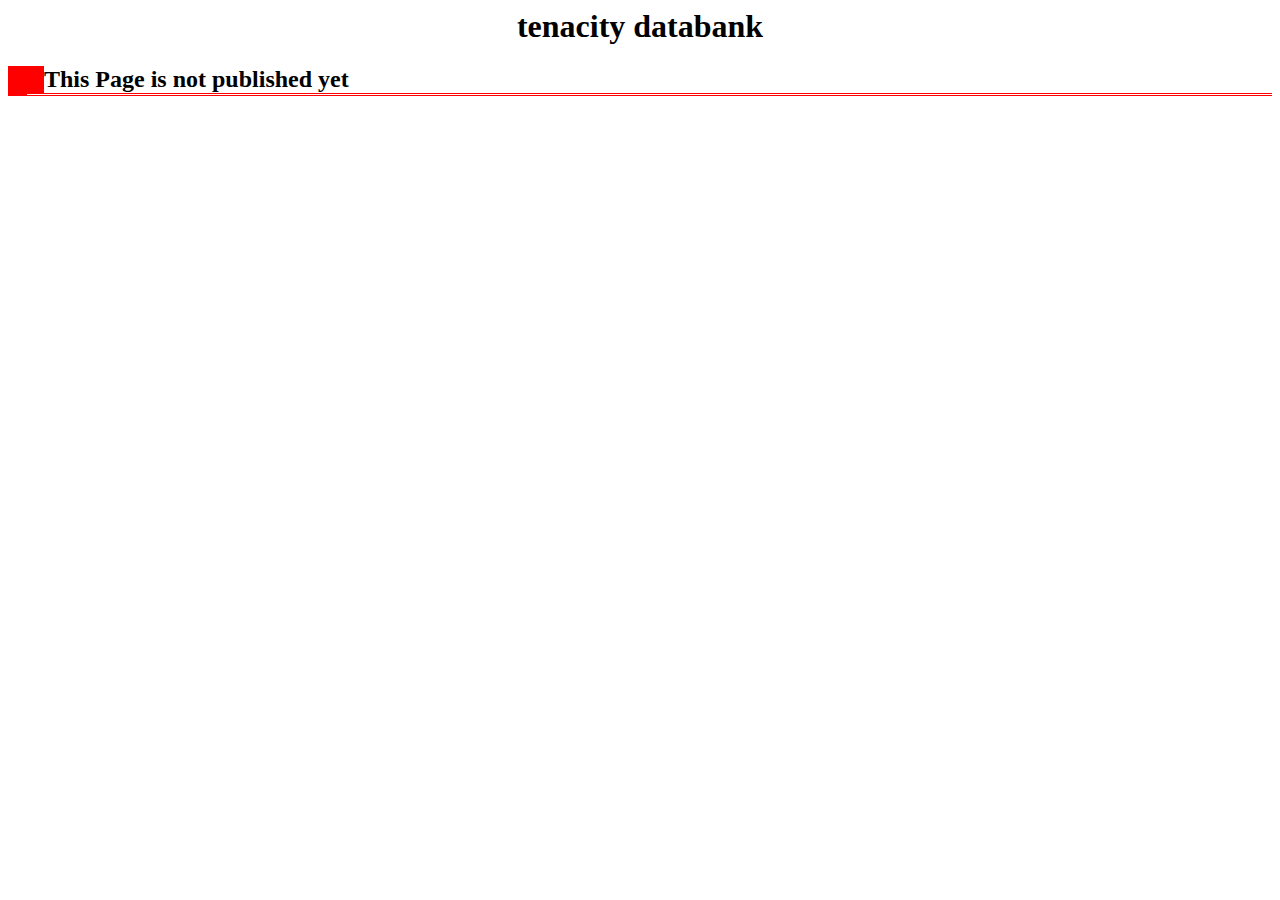
<file: index.html>
<HTML>
<head>
<title>This Page is not published yet</title>
<style>
	h1{
		font-size:2em;
	}
	h2{
		font-size:1.5em;
	}
	.class2head{
		border-left:1.5em solid red;
		border-bottom:3px double red;
	}
</style>
</head>
<body>
	<h1 align="center">tenacity databank</h1>
	<h2 class="class2head">This Page is not published yet</h2>
</body>
</HTML>
</file>
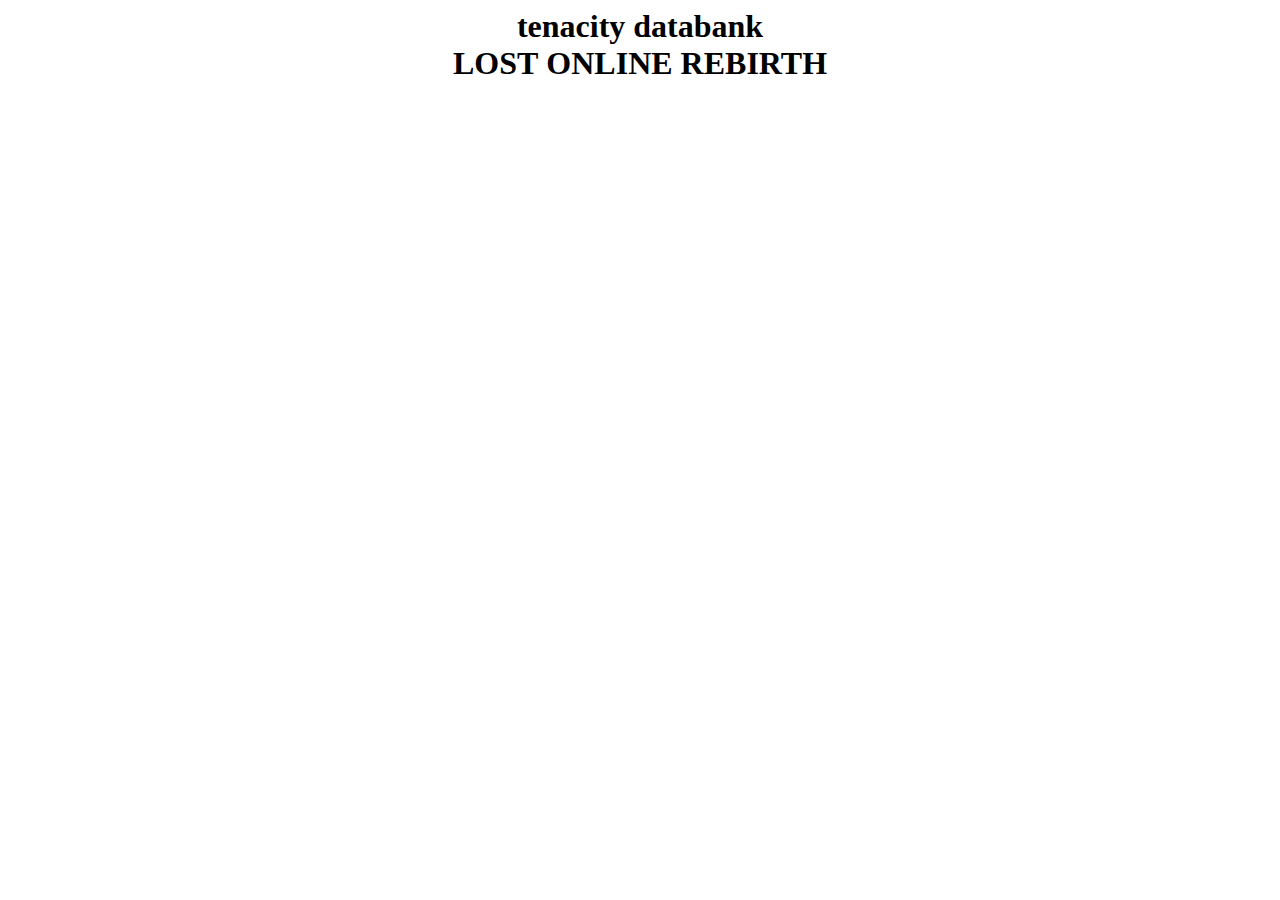
<file: lostonline/index.html>
<HTML>
<head>
<title>LOSTONLINE　tenacitydatabankトップ</title>
<meta http-equiv="Content-Type" content="text/html; charset=utf-8">
</head>
<body>
<H1 align=center>tenacity&nbsp;databank<br>LOST&nbsp;ONLINE&nbsp;REBIRTH</H1>
</body>
</HTML>
</file>
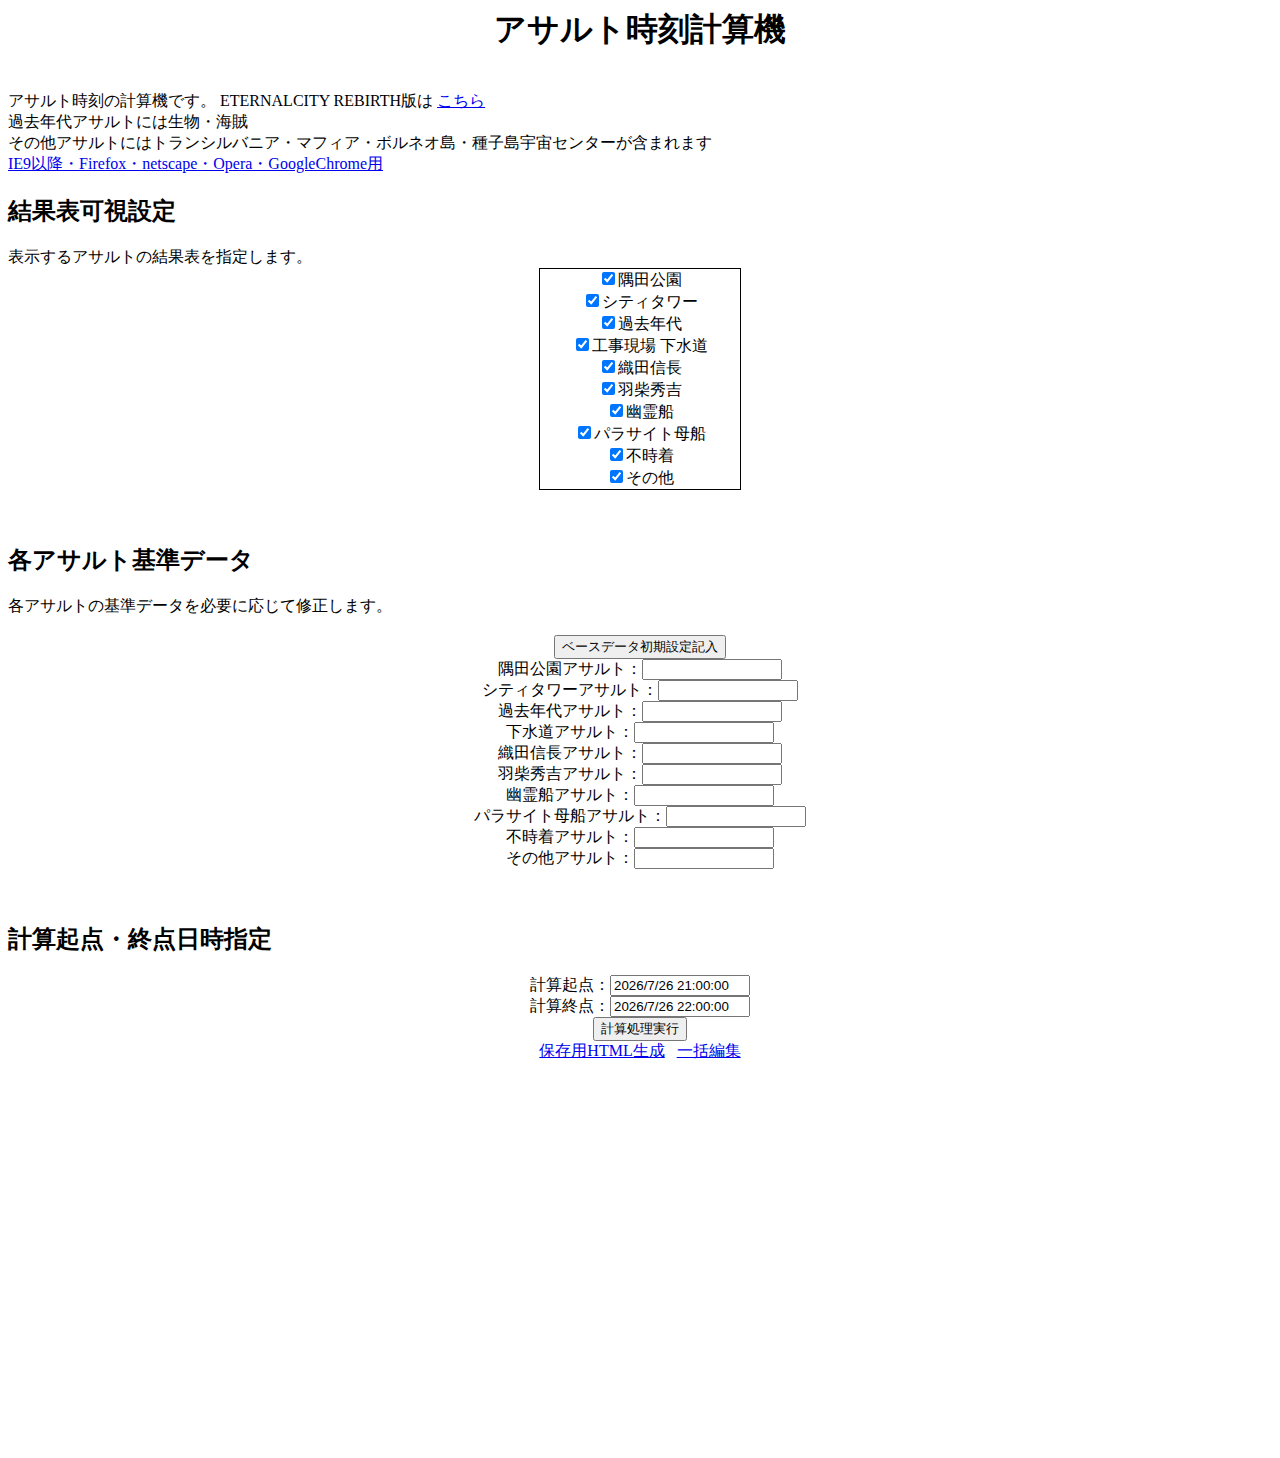
<file: lostonline/calc/assaulttime/index.html>
<HTML>
<head>

<meta http-equiv="content-type" content="text/html; charset=utf-8" />
<title>アサルト時刻計算機-TenacityDatabank</title>
<script type="text/javascript" src="include.js">
</script>
<script type="text/javascript" src="simplestddisplay.js">
</script>
<script type="text/javascript" src="stdcalc.js">
</script>
<script type="text/javascript" src="HTMLoutput.js">
</script>
<script type="text/javascript" src="dataScriptInput.js">
</script>

<link rel="stylesheet" type="text/css" href="HTMLdiv.css" />
<link rel="stylesheet" type="text/css" href="SInputDiv.css" />

<script type="text/javascript">
function displaysetdefaultcheckfunc() {
	document.displayset.sumidadisplayset.defaultChecked = 'false';
	document.displayset.citydisplayset.defaultChecked = 'false';
	document.displayset.pastasadisplayset.defaultChecked = 'false';
	document.displayset.sewerdisplayset.defaultChecked = 'false';
	document.displayset.nobunagadisplayset.defaultChecked = 'false';
	document.displayset.hideyosidisplayset.defaultChecked = 'false';
	document.displayset.ghostdisplayset.defaultChecked = 'false';
	document.displayset.mshipdisplayset.defaultChecked = 'false';
	document.displayset.emergedisplayset.defaultChecked = 'false';
	document.displayset.otherasadisplayset.defaultChecked = 'false';
}
</script>

</head>

<body>

<script type="text/javascript">
<!--
	include("timedata.html");
-->
</script>
<H1 align=center>アサルト時刻計算機</H1>
<br>
アサルト時刻の計算機です。
ETERNALCITY REBIRTH版は
	<a href="https://tenacitydatabank.github.io/eternalcity_tdbk/calc/assaulttime/">こちら</a><br>
過去年代アサルトには生物・海賊<br>
その他アサルトにはトランシルバニア・マフィア・ボルネオ島・種子島宇宙センターが含まれます<br>
<right><a href="indexforEZ.html">IE9以降・Firefox・netscape・Opera・GoogleChrome用</a></right>
<br>
<div id="HTMLdiv"><P align="right" id="HTMLclose" style="margin:0;" onClick="saveHTMLclose();">×</P><textarea id="HTMLdata"></textarea></div>
<div id="Sinputdiv"><P align="right" id="Sinputclose" style="margin:0;" onClick="SinputDisplay();">×</P><form id="sInput" name="sInput" align="center">
<textarea id="brdata" style="display:none;"></textarea><br />
<textarea id="baseScript" style="height:200px; width:400px;"></textarea><br />
<input type="button" value="実行" onclick="scriptInput();" />
<span id="sinputReadmeSwitch" onclick="SinputReadmeDisplay();">書き方</span>
</form></div>

<div id="sinputReadme" style="display:none; position:absolute; border:3px black double; padding:3px; background-color:white;">
<H2 style="margin-top:0px;">データ一括入力記法<a href="#" accesskey=x onclick="document.getElementById('sinputReadme').style.display='none'; return false;" style="position:absolute; top:0; right:0; border:solid 1px black; margin:1px; text-decoration:none;">×</a></H2>

<P>アサルト名を除くすべてを半角数字及び半角記号で記述します。<br />
アサルト名と日以外は省略可能(省略時の解釈は後述)</P>

<P>基本記法：<br />
&lt;name>(半角スペース)YYYY/&lt;Month>/&lt;Date>(半角スペース)&lt;Hours>:&lt;Minutes>:&lt;Seconds></P>

<P>&lt;name>:アサルト名(後述)(必須)<br />
YYYY:西暦年(必ず４桁)<br />
&lt;Month>:月(１～２桁)<br />
&lt;Date>:日(１～２桁)(必須)<br />
&lt;Hours>:時(１～２桁)<br />
&lt;Minutes>:分(１～２桁)<br />
&lt;Seconds>:秒(１～２桁)</P>

<P>省略例：<br />
・「シティ 13 5」(2014/12/14に入力)→シティタワーアサルト：2014/12/13 0:5:0<br />
(日付部は日、時刻部は分と解釈します)<br />
・「下水 10」(2014/12/14に入力)→下水道アサルト：2014/12/10 00:00:00<br />
(必須事項のみの記述。)<br />
・「トラアサ3ch 30」(2015/1/7に入力)→その他アサルト：2014/12/30 00:00:00<br />
(年初め及び月初めの月末日付の扱い：1日～7日の間、25日～31日付が対象)<br />
・「隅田 13 2:1」(2014/12/14に入力)→隅田公園アサルト：2014/12/13 0:2:1<br />
(時刻部のxx:xxの記述は分：秒と解釈します)<br />
・「生もの3ch 2014/12/11 01:04:08」→過去年代アサルト：2014/12/11 01:04:08<br />
(基本記法)</P>

<P style="margin-bottom:0px;">アサルト名記法：<br />
【隅田公園アサルト】→「隅田」「墨田」「隅田公園」「墨田公園」「隅田1ch」<br />
【シティタワーアサルト】→「シティ」「シティー」「シティータワー」「シティ1ch」<br />
【過去年代アサルト】→「生物」「生ものへいき」「なまもの」「海賊」「過去」<br />
【下水道アサルト】→「工事現場下水道」「下水」「工事」<br />
【織田信長アサルト】→「織田」「信長」「信アサ」<br />
【羽柴秀吉アサルト】→「羽柴」「秀吉」「秀アサ」<br />
【幽霊船アサルト】→「幽霊」「幽霊船」「幽霊1ch」<br />
【パラサイト母船アサルト】→「母船」「パラサイト母船」<br />
【不時着アサルト】→「不時着」<br />
【その他のアサルト】→「他」「その他」「トラ」「マフ」「ボル」「種」</P><font color="#FF0000" onclick="document.getElementById('sinputReadme').style.display='none';" style="position:absolute; bottom:0; right:0; cursor:pointer; margin-bottom:1px;"><B><U>閉じる(X)</U></B></font></div>

<H2>結果表可視設定</H2>
表示するアサルトの結果表を指定します。
<center><form name="displayset" id="displayset" style="border:solid 1px #000000; width:200px;">
<input type="checkbox" name="sumidadisplayset" onclick="resultdisplay('sumida',this);">隅田公園<br>
<input type="checkbox" name="citydisplayset" onclick="resultdisplay('city',this);">シティタワー<br>
<input type="checkbox" name="pastasadisplayset" onclick="resultdisplay('pastasa',this);">過去年代<br>
<input type="checkbox" name="sewerdisplayset" onclick="resultdisplay('sewer',this);">工事現場&nbsp;下水道<br>
<input type="checkbox" name="nobunagadisplayset" onclick="resultdisplay('nobunaga',this);">織田信長<br>
<input type="checkbox" name="hideyosidisplayset" onclick="resultdisplay('hideyosi',this);">羽柴秀吉<br>
<input type="checkbox" name="ghostdisplayset" onclick="resultdisplay('ghost',this);">幽霊船<br>
<input type="checkbox" name="mshipdisplayset" onclick="resultdisplay('mship',this);">パラサイト母船<br>
<input type="checkbox" name="emergedisplayset" onclick="resultdisplay('emerge',this);">不時着<br>
<input type="checkbox" name="otherasadisplayset" onclick="resultdisplay('other',this);">その他</form></center>
<br>
<script type="text/javascript">

	displaysetdefaultcheckfunc();


</script>
<H2>各アサルト基準データ</H2>
各アサルトの基準データを必要に応じて修正します。<br>
<br>
<script type="text/javascript">
function setBasetimeData() {
document.basedataset.sumidasetbasetime.value = document.include1.sumidabaseinclude.value;
document.basedataset.citysetbasetime.value = document.include1.citybaseinclude.value;
document.basedataset.pastasasetbasetime.value = document.include1.pastasabaseinclude.value;
document.basedataset.sewersetbasetime.value = document.include1.sewerbaseinclude.value;
document.basedataset.nobunagasetbasetime.value = document.include1.nobunagabaseinclude.value;
document.basedataset.hideyosisetbasetime.value = document.include1.hideyosibaseinclude.value;
document.basedataset.ghostsetbasetime.value = document.include1.ghostbaseinclude.value;
document.basedataset.mshipsetbasetime.value = document.include1.mshipbaseinclude.value;
document.basedataset.emergesetbasetime.value = document.include1.emergebaseinclude.value;
document.basedataset.otherasasetbasetime.value = document.include1.otherasabaseinclude.value;
}
</script>
<center><form name="basedataset" id="basedataset">
<input type="submit" value="ベースデータ初期設定記入" onclick="setBasetimeData(); return false;"><br>
隅田公園アサルト：<input type="text" length="19" style="width:140px;" name="sumidasetbasetime" id="sumidasetbasetime"><br>
シティタワーアサルト：<input type="text" length="19" style="width:140px;" name="citysetbasetime" id="citysetbasetime"><br>
過去年代アサルト：<input type="text" length="19" style="width:140px;" name="pastasasetbasetime" id="pastasasetbasetime"><br>
下水道アサルト：<input type="text" length="19" style="width:140px;" name="sewersetbasetime" id="sewersetbasetime"><br>
織田信長アサルト：<input type="text" length="19" style="width:140px;" name="nobunagasetbasetime" id="nobunagasetbasetime"><br>
羽柴秀吉アサルト：<input type="text" length="19" style="width:140px;" name="hideyosisetbasetime" id="hideyosisetbasetime"><br>
幽霊船アサルト：<input type="text" length="19" style="width:140px;" name="ghostsetbasetime" id="ghostsetbasetime"><br>
パラサイト母船アサルト：<input type="text" length="19" style="width:140px;" name="mshipsetbasetime" id="mshipsetbasetime"><br>
不時着アサルト：<input type="text" length="19" style="width:140px;" name="emergesetbasetime" id="emergesetbasetime"><br>
その他アサルト：<input type="text" length="19" style="width:140px;" name="otherasasetbasetime" id="otherasasetbasetime"></form></center>
<br>
<H2>計算起点・終点日時指定</H2>
<center><form name="tagset" id="tagset">
計算起点：<input type="text" length="19" style="width:140px;" name="settagstarttime" id="settagstarttime"><br>
計算終点：<input type="text" length="19" style="width:140px;" name="settagendtime" id="settagendtime"><br>
<input type="submit" value="計算処理実行" onclick="assaulttime(); return false;"><br />
<a href="javascript:void(0);" onClick="HTMLout(); return false;">保存用HTML生成</a>
&nbsp;&nbsp;<a href="javascript:void(0);" onclick="SinputDisplay();">一括編集</a></form></center>
<script type="text/javascript">
function formtagset() {
var dtToday = new Date();
var todayMonth = dtToday.getMonth() + 1;
var tagstartval = dtToday.getFullYear() + "/" + todayMonth + "/" + dtToday.getDate() + " " + dtToday.getHours() + ":00:00";
var hourfortagend = dtToday.getHours() + 1;
var datefortagend = dtToday.getDate();
if (hourfortagend == '24'){hourfortagend = '0'; datefortagend = dtToday.getDate() + 1;}
var tagendval = dtToday.getFullYear() + "/" + todayMonth + "/" + datefortagend + " " + hourfortagend + ":00:00";
document.tagset.settagstarttime.value = tagstartval;
document.tagset.settagendtime.value = tagendval;
}
formtagset();
</script>
<Div id="sumidamainDiv" width="100%">
　
</Div>
<br>
<Div id="citymainDiv" width="100%">
　
</Div>
<br>
<Div id="pastasamainDiv" width="100%">
　
</Div>
<br>
<Div id="sewermainDiv" width="100%">
　
</Div>
<br>
<Div id="nobunagamainDiv" width="100%">
　
</Div>
<br>
<Div id="hideyosimainDiv" width="100%">
　
</Div>
<br>
<Div id="ghostmainDiv" width="100%">
　
</Div>
<br>
<Div id="mshipmainDiv" width="100%">
　
</Div>
<br>
<Div id="emergemainDiv" width="100%">
　
</Div>
<br>
<Div id="othermainDiv" width="100%">
　
</Div>
<script type="text/javascript">
function assaulttime() {
if(document.displayset.sumidadisplayset.checked){
 sumidaassaulttime();
}
if(document.displayset.citydisplayset.checked){
 cityassaulttime();
}
if(document.displayset.pastasadisplayset.checked){
 pastasaassaulttime();
}
if(document.displayset.sewerdisplayset.checked){
 sewerassaulttime();
}
if(document.displayset.nobunagadisplayset.checked){
 nobunagaassaulttime();
}
if(document.displayset.hideyosidisplayset.checked){
 hideyosiassaulttime();
}
if(document.displayset.ghostdisplayset.checked){
 ghostassaulttime();
}
if(document.displayset.mshipdisplayset.checked){
	assaulttimeStart((document.basedataset.mshipsetbasetime),4200000,"mship")
}
if(document.displayset.emergedisplayset.checked){
	assaulttimeStart((document.basedataset.emergesetbasetime),5400000,"emerge")
}
if(document.displayset.otherasadisplayset.checked){
 otherasaassaulttime();
}
}

function sumidaassaulttime(){
var sumidabasetime = Date.parse(document.basedataset.sumidasetbasetime.value);
var sumidaplustime = Date.parse("1970/01/01 09:35:00");
var sumidatagstarttime = Date.parse(document.tagset.settagstarttime.value);
var sumidatagendtime = Date.parse(document.tagset.settagendtime.value);
sumidabasetimeTorF = sumidaassaultbasetimeTrueorFalse(sumidabasetime);
if(sumidabasetimeTorF != "true") {
alert('基準データが無効です。')
return false;
}
sumidacommandTorF = sumidaassaulttrueorfalse(sumidatagstarttime,sumidatagendtime);
if(sumidacommandTorF == "true") {
      sumidaassaulttimemain(sumidabasetime,sumidaplustime,sumidatagstarttime,sumidatagendtime);
}
else {
      alert('算出範囲が無効です。算出範囲は日付が１日違い以内でなければなりません。');
}
}

function sumidaassaultbasetimeTrueorFalse(sumidabasetime) {
var sumidabasetimeA = parseFloat(sumidabasetime);
var dt = new Date();
dt.setTime(sumidabasetimeA);
var dayOfWeek = dt.getDay();

if(dayOfWeek == 4){
  var nowdate = new Date();
  var nowdateDate = nowdate.getDate();
  var sumidabasedate = dt.getDate();
  dateDifA = parseFloat(nowdateDate) - parseFloat(sumidabasedate)
  if(dateDifA <= 7) {
      resultA = "true";
   }
  else {
      resultA = "false";
   }
}

else{
 if(dayOfWeek == 5){
   var nowdate = new Date();
   var nowdateDate = nowdate.getDate();
   var sumidabasedate = dt.getDate();
   dateDifA = parseFloat(nowdateDate) - parseFloat(sumidabasedate)
   if(dateDifA <= 6) {
       resultA = "true";
    }
   else {
       resultA = "false";
    }
 }
 else {
  if(dayOfWeek == 6){
    var nowdate = new Date();
    var nowdateDate = nowdate.getDate();
    var sumidabasedate = dt.getDate();
    dateDifA = parseFloat(nowdateDate) - parseFloat(sumidabasedate)
    if(dateDifA <= 5) {
        resultA = "true";
     }
    else {
        resultA = "false";
     }
  }
  else {
   if(dayOfWeek == 0){
     var nowdate = new Date();
     var nowdateDate = nowdate.getDate();
     var sumidabasedate = dt.getDate();
     dateDifA = parseFloat(nowdateDate) - parseFloat(sumidabasedate)
     if(dateDifA <= 4) {
         resultA = "true";
      }
     else {
         resultA = "false";
      }
   }
   else {
    if(dayOfWeek == 1){
      var nowdate = new Date();
      var nowdateDate = nowdate.getDate();
      var sumidabasedate = dt.getDate();
      dateDifA = parseFloat(nowdateDate) - parseFloat(sumidabasedate)
      if(dateDifA <= 3) {
          resultA = "true";
       }
      else {
          resultA = "false";
       }
    }
    else {
     if(dayOfWeek == 2){
       var nowdate = new Date();
       var nowdateDate = nowdate.getDate();
       var sumidabasedate = dt.getDate();
       dateDifA = parseFloat(nowdateDate) - parseFloat(sumidabasedate)
       if(dateDifA <= 2) {
           resultA = "true";
        }
       else {
           resultA = "false";
        }
     }
     else {
       var nowdate = new Date();
       var nowdateDate = nowdate.getDate();
       var sumidabasedate = dt.getDate();
       dateDifA = parseFloat(nowdateDate) - parseFloat(sumidabasedate)
       if(dateDifA <= 1 ) {
           resultA = "true";
        }
       else {
           resultA = "false";
        }
     }
    }
   }
  }
 }
}

return resultA;
}

function sumidaassaulttrueorfalse(sumidatagstart,sumidatagend) {
var sumidaTorFchkA = new Date();
sumidaTorFchkA.setTime(sumidatagstart);
var sumidaTorFchkB = new Date();
sumidaTorFchkB.setTime(sumidatagend);
sumidaTorFchkL = sumidaTorFchkA.getDate();
sumidaTorFchkR = sumidaTorFchkB.getDate();
if(parseFloat(sumidaTorFchkL) == parseFloat(sumidaTorFchkR)) {
    var sumidaTorFchkL = sumidaTorFchkA.getMonth();
       var sumidaTorFchkR = sumidaTorFchkB.getMonth();
       if(parseFloat(sumidaTorFchkL) == parseFloat(sumidaTorFchkR)) {
        sumidaTorFresult = "true";
        }
       else {
        sumidaTorFresult = "false";
        }
}

else {
      var sumidaTorFchk2L = parseFloat(sumidaTorFchkL) + 1
      if(parseFloat(sumidaTorFchk2L) == parseFloat(sumidaTorFchkR)) {
       var sumidaTorFchkL = sumidaTorFchkA.getMonth();
       var sumidaTorFchkR = sumidaTorFchkB.getMonth();
       if(parseFloat(sumidaTorFchkL) == parseFloat(sumidaTorFchkR)) {
        sumidaTorFresult = "true";
        }
       else {
        sumidaTorFresult = "false";
        }
       }
      else {
        sumidaTorFresult = "false";
        }
}

return sumidaTorFresult;
}


function sumidaassaulttimemain(sumidabasetime,sumidaplustime,sumidatagstarttime,sumidatagendtime) {
var sumidaPrintStartTime = getSumidaPrintStartTime(sumidabasetime,sumidaplustime,sumidatagstarttime);
var forDisplay = new Date();
forDisplay.setTime(sumidaPrintStartTime);
document.getElementById('sumidadisplaytabletr2td1').innerHTML = forDisplay.getFullYear() + "/" + (forDisplay.getMonth() + 1) + "/" + forDisplay.getDate() + "&nbsp;" + forDisplay.getHours() + ":" + forDisplay.getMinutes() + ":" +forDisplay.getSeconds();
var sumidaPrintTime = parseFloat(sumidaPrintStartTime) + parseFloat(sumidaplustime)
forDisplay.setTime(sumidaPrintTime);
target = document.getElementById('sumidadisplaytabletr3');
if(document.getElementById('sumidadisplaytabletr3')){
}
else {
 var obj = document.createElement('tr');
 obj.name = "sumidadisplaytabletr3";
 obj.id = "sumidadisplaytabletr3";
 obj.align = "center";
 document.getElementById('sumidadisplaytbody').appendChild(obj);
}

target = document.getElementById('sumidadisplaytabletr3td1');
if(document.getElementById('sumidadisplaytabletr3td1')){
  target.innerHTML = forDisplay.getFullYear() + "/" + (forDisplay.getMonth() + 1) + "/" + forDisplay.getDate() + "&nbsp;" + forDisplay.getHours() + ":" + forDisplay.getMinutes() + ":" + forDisplay.getSeconds();
}
else {
 var obj1 = document.createElement('td');
 obj1.name = "sumidadisplaytabletr3td1";
 obj1.id = "sumidadisplaytabletr3td1";
 obj1.align = "center";
 obj1.innerHTML = forDisplay.getFullYear() + "/" + (forDisplay.getMonth() + 1) + "/" + forDisplay.getDate() + "&nbsp;" + forDisplay.getHours() + ":" + forDisplay.getMinutes() + ":" + forDisplay.getSeconds();
 document.getElementById('sumidadisplaytabletr3').appendChild(obj1);
}


sumidaassaulttimemaincheck(sumidaPrintTime,sumidaplustime,sumidatagendtime);
return;
}

function sumidaassaulttimemaincheck(sumidaPrintTime,sumidaplustime,sumidatagendtime) {
var sumidaTagEndTimeDateA = new Date();
sumidaTagEndTimeDateA.setTime(sumidatagendtime);
var sumidaTagEndDate = sumidaTagEndTimeDateA.getDate();
var sumidaTagEndHours = sumidaTagEndTimeDateA.getHours();
var sumidaTagEndMinutes = sumidaTagEndTimeDateA.getMinutes();
var sumidaTagEndSeconds = sumidaTagEndTimeDateA.getSeconds();
var sumidaPrintTimeDateA = new Date();
sumidaPrintTimeDateA.setTime(sumidaPrintTime);
var sumidaPrintingDate = sumidaPrintTimeDateA.getDate();
var sumidaPrintingHours = sumidaPrintTimeDateA.getHours();
var sumidaPrintingMinutes = sumidaPrintTimeDateA.getMinutes();
var sumidaPrintingSeconds = sumidaPrintTimeDateA.getSeconds();
var x = "4";

     
     var sumidaPrintingTimeAB = sumidaPrintTimeDateA.getTime();
     while (sumidaPrintingTimeAB < sumidatagendtime) {
         tempdata = sumidaassaulttimemaincheckGetPrintTime(sumidaPrintTime,sumidaplustime);
         sumidaPrintTime = tempdata;
         sumidaPrintTimeDateA.setTime(sumidaPrintTime);
         sumidaPrintingHours = sumidaPrintTimeDateA.getHours();
         sumidaPrintingMinutes = sumidaPrintTimeDateA.getMinutes();
         sumidaPrintingSeconds = sumidaPrintTimeDateA.getSeconds();
         sumidaPrintingTimeAB = sumidaPrintTimeDateA.getTime();
         var forDisplay = new Date();
         forDisplay.setTime(sumidaPrintTime);
          if(sumidaPrintingTimeAB > sumidatagendtime) {
            break;
          }
          else {
            target = "sumidadisplaytabletr" + String(x);
            if(document.getElementById(target)) {
             
            }
            else {
             var obj = document.createElement('tr');
             obj.name = "sumidadisplaytabletr" + String(x);
             obj.id = "sumidadisplaytabletr" + String(x);
             obj.align = "center";
             document.getElementById('sumidadisplaytbody').appendChild(obj);
            }
            target = "sumidadisplaytabletr"+ String(x) +"td1";
            if(document.getElementById(target)) {
             document.getElementById(target).innerHTML = forDisplay.getFullYear() + "/" + (forDisplay.getMonth() + 1) + "/" + forDisplay.getDate() + "&nbsp;" + forDisplay.getHours() + ":" + forDisplay.getMinutes() + ":" +forDisplay.getSeconds();
             x++;
            }
            else {
             var obj1 = document.createElement('td');
             obj1.name = "sumidadisplaytabletr" + String(x) + "td1";
             obj1.id = "sumidadisplaytabletr"+ String(x) +"td1";
             obj1.align = "center";
             obj1.innerHTML = forDisplay.getFullYear() + "/" + (forDisplay.getMonth() + 1) + "/" + forDisplay.getDate() + "&nbsp;" + forDisplay.getHours() + ":" + forDisplay.getMinutes() + ":" +forDisplay.getSeconds();
             target = "sumidadisplaytabletr" + String(x);
             document.getElementById(target).appendChild(obj1);
             x++;
            }
          }
     }

var A9 = "continue"
while(A9 == "continue"){
 target = "sumidadisplaytabletr" + String(x);
 if(document.getElementById(target)) {
  tg = document.getElementById(target).parentNode;
  tg.removeChild(document.getElementById(target));
  x++;
 }
 else {
  break;
 }
}

return;
}

function sumidaassaulttimemaincheckGetPrintTime(sumidaPrintTime,sumidaplustime) {
var result = parseFloat(sumidaPrintTime) + parseFloat(sumidaplustime)
return result;
}

function getSumidaPrintStartTime(sumidabasetime,sumidaplustime,sumidatagstarttime) {
var SumidaBaseTimeA = new Date();
SumidaBaseTimeA.setTime(sumidabasetime);
var SumidaTagStartTimeA = new Date();
SumidaTagStartTimeA.setTime(sumidatagstarttime);
if(SumidaBaseTimeA.getDate() == SumidaTagStartTimeA.getDate()) {
var basedata = getSumidaPrintStartTimeGetBasedataZero(sumidabasetime,sumidaplustime);
}
else {
var basedata = getSumidaPrintStartTimeGetBasedataToday(sumidabasetime,sumidatagstarttime);
sumidabasetime = basedata;
basedata = getSumidaPrintStartTimeGetBasedataZero(sumidabasetime,sumidaplustime,sumidatagstarttime);
}

var sumidaTagStartTimeDateA = new Date();
sumidaTagStartTimeDateA.setTime(sumidatagstarttime);
var sumidaTagStartTimeHours = sumidaTagStartTimeDateA.getHours();
var sumidaTagStartTimeMinutes = sumidaTagStartTimeDateA.getMinutes();
var sumidaTagStartTimeSeconds = sumidaTagStartTimeDateA.getSeconds();
n = (parseFloat(sumidaTagStartTimeHours) * 3600) + (parseFloat(sumidaTagStartTimeMinutes) * 60) + parseFloat(sumidaTagStartTimeSeconds);

if(n <= 2100){
   var result = basedata;
}
else {
   var tempdata = parseFloat(basedata) + parseFloat(sumidaplustime);
   var result = getSumidaPrintStartTimeCheck(tempdata,sumidaplustime,sumidatagstarttime);
}

return result;
}

function getSumidaPrintStartTimeCheck(tempdata,sumidaplustime,sumidatagstarttime) {
    while (parseFloat(sumidatagstarttime) > tempdata) {
          tempdataB = getSumidaPrintStartTimeCheckPlugin(tempdata,sumidaplustime);
          tempdata = tempdataB;
}
return tempdata;
}

function getSumidaPrintStartTimeCheckPlugin(tempdata,sumidaplustime) {
var result = parseFloat(tempdata) + parseFloat(sumidaplustime);
return result;
}

function getSumidaPrintStartTimeGetBasedataZero(sumidabasetime,sumidaplustime) {
var tempdata = parseFloat(sumidabasetime) - parseFloat(sumidaplustime);
var result = getSumidaPrintStartTimeGetBasedataZeroCheck(tempdata,sumidaplustime);
return result;
}

function getSumidaPrintStartTimeGetBasedataZeroCheck(tempdata,sumidaplustime) {
var TempDataDate = new Date();
TempDataDate.setTime(tempdata);
var TempDataYear = TempDataDate.getFullYear();
var TempDataMonth = TempDataDate.getMonth();
var TempDataDate = TempDataDate.getDate();
var TodayZeroOClockforcalc = new Date();
TodayZeroOClockforcalc.setFullYear(parseFloat(TempDataYear));
TodayZeroOClockforcalc.setMonth(parseFloat(TempDataMonth));
TodayZeroOClockforcalc.setDate(parseFloat(TempDataDate));
TodayZeroOClockforcalc.setHours(0);
TodayZeroOClockforcalc.setMinutes(0);
TodayZeroOClockforcalc.setSeconds(0);
var TodayZeroOClock = TodayZeroOClockforcalc.getTime();
var TimeDifA = parseFloat(tempdata) - parseFloat(TodayZeroOClock);
var TimeDifAforcalc = new Date();
TimeDifAforcalc.setTime(TimeDifA);
TimeDifAhours = TimeDifAforcalc.getUTCHours();
TimeDifAminutes = TimeDifAforcalc.getMinutes();
TimeDifAseconds = TimeDifAforcalc.getSeconds();
n = (parseFloat(TimeDifAhours) * 3600) + (parseFloat(TimeDifAminutes) * 60) + parseFloat(TimeDifAseconds);
while (n > 2100) {
    tempdataB = getSumidaPrintStartTimeGetBasedataZeroCheckPlugin(tempdata,sumidaplustime);
    tempdata = tempdataB;
    TimeDifA = parseFloat(tempdata) - parseFloat(TodayZeroOClock);
    TimeDifAforcalc.setTime(TimeDifA);
    TimeDifAhours = TimeDifAforcalc.getUTCHours();
    TimeDifAminutes = TimeDifAforcalc.getMinutes();
    TimeDifAseconds = TimeDifAforcalc.getSeconds();
    n = (parseFloat(TimeDifAhours) * 3600) + (parseFloat(TimeDifAminutes) * 60) + parseFloat(TimeDifAseconds);
}
return tempdata;
}

function getSumidaPrintStartTimeGetBasedataZeroCheckPlugin(tempdata,sumidaplustime) {
var result = parseFloat(tempdata) - parseFloat(sumidaplustime);
return result;
}

function getSumidaPrintStartTimeGetBasedataToday(sumidabasetime,sumidatagstarttime) {
var tempdataTemp = new Date();
tempdataTemp.setTime(sumidabasetime);
tempdataTemp.setDate(tempdataTemp.getDate() + 1);
tempdataTemp.setMinutes(tempdataTemp.getMinutes() - 5);
var tempdata = tempdataTemp.getTime();
var result = getSumidaPrintStartTimeGetBasedataTodayCheck(tempdata,sumidatagstarttime);
return result;
}

function getSumidaPrintStartTimeGetBasedataTodayCheck(tempdata,sumidatagstarttime) {
var tempdataDate = new Date();
tempdataDate.setTime(tempdata);
var sumidaTagStartTimeA = new Date();
sumidaTagStartTimeA.setTime(sumidatagstarttime);
var sumidaTagStartDateA = sumidaTagStartTimeA.getDate();
var tempdataDateA = tempdataDate.getDate();
var DateDifA = parseFloat(sumidaTagStartDateA) - parseFloat(tempdataDateA);
while (DateDifA > 0) {
          tempdataB = getSumidaPrintStartTimeGetBasedataTodayCheckPlugin(tempdata,sumidatagstarttime);
          tempdata = tempdataB
          tempdataDate.setTime(tempdata);
          tempdataDateA = tempdataDate.getDate();
          DateDifA = parseFloat(sumidaTagStartDateA) - parseFloat(tempdataDateA);
}
return tempdata;
}

function getSumidaPrintStartTimeGetBasedataTodayCheckPlugin(tempdata,sumidatagstarttime) {
var tempdataTemp = new Date();
tempdataTemp.setTime(tempdata);
tempdataTemp.setDate(tempdataTemp.getDate() + 1);
tempdataTemp.setMinutes(tempdataTemp.getMinutes() - 5);
var result = tempdataTemp.getTime();
return result;
}

function cityassaulttime(){
var citybasetime = Date.parse(document.basedataset.citysetbasetime.value);
var cityplustime = Date.parse("1970/01/01 09:30:00");
var citytagstarttime = Date.parse(document.tagset.settagstarttime.value);
var citytagendtime = Date.parse(document.tagset.settagendtime.value);
citybasetimeTorF = cityassaultbasetimeTrueorFalse(citybasetime);
if(citybasetimeTorF != "true") {
alert('基準データが無効です。')
return false;
}
citycommandTorF = cityassaulttrueorfalse(citytagstarttime,citytagendtime);
if(citycommandTorF == "true") {
      cityassaulttimemain(citybasetime,cityplustime,citytagstarttime,citytagendtime);
}
else {
      alert('算出範囲が無効です。算出範囲は日付が１日違い以内でなければなりません。');
}
}

function cityassaultbasetimeTrueorFalse(citybasetime) {
var citybasetimeA = parseFloat(citybasetime);
var dt = new Date();
dt.setTime(citybasetimeA);
var dayOfWeek = dt.getDay();

if(dayOfWeek == 4){
  var nowdate = new Date();
  var nowdateDate = nowdate.getDate();
  var citybasedate = dt.getDate();
  dateDifA = parseFloat(nowdateDate) - parseFloat(citybasedate)
  if(dateDifA <= 7) {
      resultA = "true";
   }
  else {
      resultA = "false";
   }
}

else{
 if(dayOfWeek == 5){
   var nowdate = new Date();
   var nowdateDate = nowdate.getDate();
   var citybasedate = dt.getDate();
   dateDifA = parseFloat(nowdateDate) - parseFloat(citybasedate)
   if(dateDifA <= 6) {
       resultA = "true";
    }
   else {
       resultA = "false";
    }
 }
 else {
  if(dayOfWeek == 6){
    var nowdate = new Date();
    var nowdateDate = nowdate.getDate();
    var citybasedate = dt.getDate();
    dateDifA = parseFloat(nowdateDate) - parseFloat(citybasedate)
    if(dateDifA <= 5) {
        resultA = "true";
     }
    else {
        resultA = "false";
     }
  }
  else {
   if(dayOfWeek == 0){
     var nowdate = new Date();
     var nowdateDate = nowdate.getDate();
     var citybasedate = dt.getDate();
     dateDifA = parseFloat(nowdateDate) - parseFloat(citybasedate)
     if(dateDifA <= 4) {
         resultA = "true";
      }
     else {
         resultA = "false";
      }
   }
   else {
    if(dayOfWeek == 1){
      var nowdate = new Date();
      var nowdateDate = nowdate.getDate();
      var citybasedate = dt.getDate();
      dateDifA = parseFloat(nowdateDate) - parseFloat(citybasedate)
      if(dateDifA <= 3) {
          resultA = "true";
       }
      else {
          resultA = "false";
       }
    }
    else {
     if(dayOfWeek == 2){
       var nowdate = new Date();
       var nowdateDate = nowdate.getDate();
       var citybasedate = dt.getDate();
       dateDifA = parseFloat(nowdateDate) - parseFloat(citybasedate)
       if(dateDifA <= 2) {
           resultA = "true";
        }
       else {
           resultA = "false";
        }
     }
     else {
       var nowdate = new Date();
       var nowdateDate = nowdate.getDate();
       var citybasedate = dt.getDate();
       dateDifA = parseFloat(nowdateDate) - parseFloat(citybasedate)
       if(dateDifA <= 1 ) {
           resultA = "true";
        }
       else {
           resultA = "false";
        }
     }
    }
   }
  }
 }
}

return resultA;
}

function cityassaulttrueorfalse(citytagstart,citytagend) {
var cityTorFchkA = new Date();
cityTorFchkA.setTime(citytagstart);
var cityTorFchkB = new Date();
cityTorFchkB.setTime(citytagend);
cityTorFchkL = cityTorFchkA.getDate();
cityTorFchkR = cityTorFchkB.getDate();
if(parseFloat(cityTorFchkL) == parseFloat(cityTorFchkR)) {
    var cityTorFchkL = cityTorFchkA.getMonth();
       var cityTorFchkR = cityTorFchkB.getMonth();
       if(parseFloat(cityTorFchkL) == parseFloat(cityTorFchkR)) {
        cityTorFresult = "true";
        }
       else {
        cityTorFresult = "false";
        }
}

else {
      var cityTorFchk2L = parseFloat(cityTorFchkL) + 1
      if(parseFloat(cityTorFchk2L) == parseFloat(cityTorFchkR)) {
       var cityTorFchkL = cityTorFchkA.getMonth();
       var cityTorFchkR = cityTorFchkB.getMonth();
       if(parseFloat(cityTorFchkL) == parseFloat(cityTorFchkR)) {
        cityTorFresult = "true";
        }
       else {
        cityTorFresult = "false";
        }
       }
      else {
        cityTorFresult = "false";
        }
}

return cityTorFresult;
}


function cityassaulttimemain(citybasetime,cityplustime,citytagstarttime,citytagendtime) {
var cityPrintStartTime = getCityPrintStartTime(citybasetime,cityplustime,citytagstarttime);
var forDisplay = new Date();
forDisplay.setTime(cityPrintStartTime);
document.getElementById('citydisplaytabletr2td1').innerHTML = forDisplay.getFullYear() + "/" + (forDisplay.getMonth() + 1) + "/" + forDisplay.getDate() + "&nbsp;" + forDisplay.getHours() + ":" + forDisplay.getMinutes() + ":" +forDisplay.getSeconds();
var cityPrintTime = parseFloat(cityPrintStartTime) + parseFloat(cityplustime)
forDisplay.setTime(cityPrintTime);
target = document.getElementById('citydisplaytabletr3');
if(document.getElementById('citydisplaytabletr3')){
}
else {
 var obj = document.createElement('tr');
 obj.name = "citydisplaytabletr3";
 obj.id = "citydisplaytabletr3";
 obj.align = "center";
 document.getElementById('citydisplaytbody').appendChild(obj);
}

target = document.getElementById('citydisplaytabletr3td1');
if(document.getElementById('citydisplaytabletr3td1')){
  target.innerHTML = forDisplay.getFullYear() + "/" + (forDisplay.getMonth() + 1) + "/" + forDisplay.getDate() + "&nbsp;" + forDisplay.getHours() + ":" + forDisplay.getMinutes() + ":" + forDisplay.getSeconds();
}
else {
 var obj1 = document.createElement('td');
 obj1.name = "citydisplaytabletr3td1";
 obj1.id = "citydisplaytabletr3td1";
 obj1.align = "center";
 obj1.innerHTML = forDisplay.getFullYear() + "/" + (forDisplay.getMonth() + 1) + "/" + forDisplay.getDate() + "&nbsp;" + forDisplay.getHours() + ":" + forDisplay.getMinutes() + ":" + forDisplay.getSeconds();
 document.getElementById('citydisplaytabletr3').appendChild(obj1);
}


cityassaulttimemaincheck(cityPrintTime,cityplustime,citytagendtime);
return;
}

function cityassaulttimemaincheck(cityPrintTime,cityplustime,citytagendtime) {
var cityTagEndTimeDateA = new Date();
cityTagEndTimeDateA.setTime(citytagendtime);
var cityTagEndDate = cityTagEndTimeDateA.getDate();
var cityTagEndHours = cityTagEndTimeDateA.getHours();
var cityTagEndMinutes = cityTagEndTimeDateA.getMinutes();
var cityTagEndSeconds = cityTagEndTimeDateA.getSeconds();
var cityPrintTimeDateA = new Date();
cityPrintTimeDateA.setTime(cityPrintTime);
var cityPrintingDate = cityPrintTimeDateA.getDate();
var cityPrintingHours = cityPrintTimeDateA.getHours();
var cityPrintingMinutes = cityPrintTimeDateA.getMinutes();
var cityPrintingSeconds = cityPrintTimeDateA.getSeconds();
var x = "4";

     
     var cityPrintingTimeAB = cityPrintTimeDateA.getTime();
     while (cityPrintingTimeAB < citytagendtime) {
         tempdata = cityassaulttimemaincheckGetPrintTime(cityPrintTime,cityplustime);
         cityPrintTime = tempdata;
         cityPrintTimeDateA.setTime(cityPrintTime);
         cityPrintingHours = cityPrintTimeDateA.getHours();
         cityPrintingMinutes = cityPrintTimeDateA.getMinutes();
         cityPrintingSeconds = cityPrintTimeDateA.getSeconds();
         cityPrintingTimeAB = cityPrintTimeDateA.getTime();
         var forDisplay = new Date();
         forDisplay.setTime(cityPrintTime);
          if(cityPrintingTimeAB > citytagendtime) {
            break;
          }
          else {
            target = "citydisplaytabletr" + String(x);
            if(document.getElementById(target)) {
             
            }
            else {
             var obj = document.createElement('tr');
             obj.name = "citydisplaytabletr" + String(x);
             obj.id = "citydisplaytabletr" + String(x);
             obj.align = "center";
             document.getElementById('citydisplaytbody').appendChild(obj);
            }
            target = "citydisplaytabletr"+ String(x) +"td1";
            if(document.getElementById(target)) {
             document.getElementById(target).innerHTML = forDisplay.getFullYear() + "/" + (forDisplay.getMonth() + 1) + "/" + forDisplay.getDate() + "&nbsp;" + forDisplay.getHours() + ":" + forDisplay.getMinutes() + ":" +forDisplay.getSeconds();
             x++;
            }
            else {
             var obj1 = document.createElement('td');
             obj1.name = "citydisplaytabletr" + String(x) + "td1";
             obj1.id = "citydisplaytabletr"+ String(x) +"td1";
             obj1.align = "center";
             obj1.innerHTML = forDisplay.getFullYear() + "/" + (forDisplay.getMonth() + 1) + "/" + forDisplay.getDate() + "&nbsp;" + forDisplay.getHours() + ":" + forDisplay.getMinutes() + ":" +forDisplay.getSeconds();
             target = "citydisplaytabletr" + String(x);
             document.getElementById(target).appendChild(obj1);
             x++;
            }
          }
     }

var A9 = "continue"
while(A9 == "continue"){
 target = "citydisplaytabletr" + String(x);
 if(document.getElementById(target)) {
  tg = document.getElementById(target).parentNode;
  tg.removeChild(document.getElementById(target));
  x++;
 }
 else {
  break;
 }
}

return;
}

function cityassaulttimemaincheckGetPrintTime(cityPrintTime,cityplustime) {
var result = parseFloat(cityPrintTime) + parseFloat(cityplustime)
return result;
}

function getCityPrintStartTime(citybasetime,cityplustime,citytagstarttime) {
var CityBaseTimeA = new Date();
CityBaseTimeA.setTime(citybasetime);
var CityTagStartTimeA = new Date();
CityTagStartTimeA.setTime(citytagstarttime);
if(CityBaseTimeA.getDate() == CityTagStartTimeA.getDate()) {
var basedata = getCityPrintStartTimeGetBasedataZero(citybasetime,cityplustime);
}
else {
var basedata = getCityPrintStartTimeGetBasedataToday(citybasetime,citytagstarttime);
citybasetime = basedata;
basedata = getCityPrintStartTimeGetBasedataZero(citybasetime,cityplustime,citytagstarttime);
}

var cityTagStartTimeDateA = new Date();
cityTagStartTimeDateA.setTime(citytagstarttime);
var cityTagStartTimeHours = cityTagStartTimeDateA.getHours();
var cityTagStartTimeMinutes = cityTagStartTimeDateA.getMinutes();
var cityTagStartTimeSeconds = cityTagStartTimeDateA.getSeconds();
n = (parseFloat(cityTagStartTimeHours) * 3600) + (parseFloat(cityTagStartTimeMinutes) * 60) + parseFloat(cityTagStartTimeSeconds);

if(n <= 1800){
   var result = basedata;
}
else {
   var tempdata = parseFloat(basedata) + parseFloat(cityplustime);
   var result = getCityPrintStartTimeCheck(tempdata,cityplustime,citytagstarttime);
}

return result;
}

function getCityPrintStartTimeCheck(tempdata,cityplustime,citytagstarttime) {
    while (parseFloat(citytagstarttime) > tempdata) {
          tempdataB = getCityPrintStartTimeCheckPlugin(tempdata,cityplustime);
          tempdata = tempdataB;
}
return tempdata;
}

function getCityPrintStartTimeCheckPlugin(tempdata,cityplustime) {
var result = parseFloat(tempdata) + parseFloat(cityplustime);
return result;
}

function getCityPrintStartTimeGetBasedataZero(citybasetime,cityplustime) {
var tempdata = parseFloat(citybasetime) - parseFloat(cityplustime);
var result = getCityPrintStartTimeGetBasedataZeroCheck(tempdata,cityplustime);
return result;
}

function getCityPrintStartTimeGetBasedataZeroCheck(tempdata,cityplustime) {
var TempDataDate = new Date();
TempDataDate.setTime(tempdata);
var TempDataYear = TempDataDate.getFullYear();
var TempDataMonth = TempDataDate.getMonth();
var TempDataDate = TempDataDate.getDate();
var TodayZeroOClockforcalc = new Date();
TodayZeroOClockforcalc.setFullYear(parseFloat(TempDataYear));
TodayZeroOClockforcalc.setMonth(parseFloat(TempDataMonth));
TodayZeroOClockforcalc.setDate(parseFloat(TempDataDate));
TodayZeroOClockforcalc.setHours(0);
TodayZeroOClockforcalc.setMinutes(0);
TodayZeroOClockforcalc.setSeconds(0);
var TodayZeroOClock = TodayZeroOClockforcalc.getTime();
var TimeDifA = parseFloat(tempdata) - parseFloat(TodayZeroOClock);
var TimeDifAforcalc = new Date();
TimeDifAforcalc.setTime(TimeDifA);
TimeDifAhours = TimeDifAforcalc.getUTCHours();
TimeDifAminutes = TimeDifAforcalc.getMinutes();
TimeDifAseconds = TimeDifAforcalc.getSeconds();
n = (parseFloat(TimeDifAhours) * 3600) + (parseFloat(TimeDifAminutes) * 60) + parseFloat(TimeDifAseconds);
while (n > 1800) {
    tempdataB = getCityPrintStartTimeGetBasedataZeroCheckPlugin(tempdata,cityplustime);
    tempdata = tempdataB;
    TimeDifA = parseFloat(tempdata) - parseFloat(TodayZeroOClock);
    TimeDifAforcalc.setTime(TimeDifA);
    TimeDifAhours = TimeDifAforcalc.getUTCHours();
    TimeDifAminutes = TimeDifAforcalc.getMinutes();
    TimeDifAseconds = TimeDifAforcalc.getSeconds();
    n = (parseFloat(TimeDifAhours) * 3600) + (parseFloat(TimeDifAminutes) * 60) + parseFloat(TimeDifAseconds);
}
return tempdata;
}

function getCityPrintStartTimeGetBasedataZeroCheckPlugin(tempdata,cityplustime) {
var result = parseFloat(tempdata) - parseFloat(cityplustime);
return result;
}

function getCityPrintStartTimeGetBasedataToday(citybasetime,citytagstarttime) {
var tempdataTemp = new Date();
tempdataTemp.setTime(citybasetime);
tempdataTemp.setDate(tempdataTemp.getDate() + 1);
var tempdata = tempdataTemp.getTime();
var result = getCityPrintStartTimeGetBasedataTodayCheck(tempdata,citytagstarttime);
return result;
}

function getCityPrintStartTimeGetBasedataTodayCheck(tempdata,citytagstarttime) {
var tempdataDate = new Date();
tempdataDate.setTime(tempdata);
var cityTagStartTimeA = new Date();
cityTagStartTimeA.setTime(citytagstarttime);
var cityTagStartDateA = cityTagStartTimeA.getDate();
var tempdataDateA = tempdataDate.getDate();
var DateDifA = parseFloat(cityTagStartDateA) - parseFloat(tempdataDateA);
while (DateDifA > 0) {
          tempdataB = getCityPrintStartTimeGetBasedataTodayCheckPlugin(tempdata,citytagstarttime);
          tempdata = tempdataB
          tempdataDate.setTime(tempdata);
          tempdataDateA = tempdataDate.getDate();
          DateDifA = parseFloat(cityTagStartDateA) - parseFloat(tempdataDateA);
}
return tempdata;
}

function getCityPrintStartTimeGetBasedataTodayCheckPlugin(tempdata,citytagstarttime) {
var tempdataTemp = new Date();
tempdataTemp.setTime(tempdata);
tempdataTemp.setDate(tempdataTemp.getDate() + 1);
var result = tempdataTemp.getTime();
return result;
}

function pastasaassaulttime(){
var pastasabasetime = Date.parse(document.basedataset.pastasasetbasetime.value);
var pastasaplustime = Date.parse("1970/01/01 09:40:00");
var pastasatagstarttime = Date.parse(document.tagset.settagstarttime.value);
var pastasatagendtime = Date.parse(document.tagset.settagendtime.value);
pastasabasetimeTorF = pastasaassaultbasetimeTrueorFalse(pastasabasetime);
if(pastasabasetimeTorF != "true") {
alert('基準データが無効です。')
return false;
}
pastasacommandTorF = pastasaassaulttrueorfalse(pastasatagstarttime,pastasatagendtime);
if(pastasacommandTorF == "true") {
      pastasaassaulttimemain(pastasabasetime,pastasaplustime,pastasatagstarttime,pastasatagendtime);
}
else {
      alert('算出範囲が無効です。算出範囲は日付が１日違い以内でなければなりません。');
}
}

function pastasaassaultbasetimeTrueorFalse(pastasabasetime) {
var pastasabasetimeA = parseFloat(pastasabasetime);
var dt = new Date();
dt.setTime(pastasabasetimeA);
var dayOfWeek = dt.getDay();

if(dayOfWeek == 4){
  var nowdate = new Date();
  var nowdateDate = nowdate.getDate();
  var pastasabasedate = dt.getDate();
  dateDifA = parseFloat(nowdateDate) - parseFloat(pastasabasedate)
  if(dateDifA <= 7) {
      resultA = "true";
   }
  else {
      resultA = "false";
   }
}

else{
 if(dayOfWeek == 5){
   var nowdate = new Date();
   var nowdateDate = nowdate.getDate();
   var pastasabasedate = dt.getDate();
   dateDifA = parseFloat(nowdateDate) - parseFloat(pastasabasedate)
   if(dateDifA <= 6) {
       resultA = "true";
    }
   else {
       resultA = "false";
    }
 }
 else {
  if(dayOfWeek == 6){
    var nowdate = new Date();
    var nowdateDate = nowdate.getDate();
    var pastasabasedate = dt.getDate();
    dateDifA = parseFloat(nowdateDate) - parseFloat(pastasabasedate)
    if(dateDifA <= 5) {
        resultA = "true";
     }
    else {
        resultA = "false";
     }
  }
  else {
   if(dayOfWeek == 0){
     var nowdate = new Date();
     var nowdateDate = nowdate.getDate();
     var pastasabasedate = dt.getDate();
     dateDifA = parseFloat(nowdateDate) - parseFloat(pastasabasedate)
     if(dateDifA <= 4) {
         resultA = "true";
      }
     else {
         resultA = "false";
      }
   }
   else {
    if(dayOfWeek == 1){
      var nowdate = new Date();
      var nowdateDate = nowdate.getDate();
      var pastasabasedate = dt.getDate();
      dateDifA = parseFloat(nowdateDate) - parseFloat(pastasabasedate)
      if(dateDifA <= 3) {
          resultA = "true";
       }
      else {
          resultA = "false";
       }
    }
    else {
     if(dayOfWeek == 2){
       var nowdate = new Date();
       var nowdateDate = nowdate.getDate();
       var pastasabasedate = dt.getDate();
       dateDifA = parseFloat(nowdateDate) - parseFloat(pastasabasedate)
       if(dateDifA <= 2) {
           resultA = "true";
        }
       else {
           resultA = "false";
        }
     }
     else {
       var nowdate = new Date();
       var nowdateDate = nowdate.getDate();
       var pastasabasedate = dt.getDate();
       dateDifA = parseFloat(nowdateDate) - parseFloat(pastasabasedate)
       if(dateDifA <= 1 ) {
           resultA = "true";
        }
       else {
           resultA = "false";
        }
     }
    }
   }
  }
 }
}

return resultA;
}

function pastasaassaulttrueorfalse(pastasatagstart,pastasatagend) {
var pastasaTorFchkA = new Date();
pastasaTorFchkA.setTime(pastasatagstart);
var pastasaTorFchkB = new Date();
pastasaTorFchkB.setTime(pastasatagend);
pastasaTorFchkL = pastasaTorFchkA.getDate();
pastasaTorFchkR = pastasaTorFchkB.getDate();
if(parseFloat(pastasaTorFchkL) == parseFloat(pastasaTorFchkR)) {
    var pastasaTorFchkL = pastasaTorFchkA.getMonth();
       var pastasaTorFchkR = pastasaTorFchkB.getMonth();
       if(parseFloat(pastasaTorFchkL) == parseFloat(pastasaTorFchkR)) {
        pastasaTorFresult = "true";
        }
       else {
        pastasaTorFresult = "false";
        }
}

else {
      var pastasaTorFchk2L = parseFloat(pastasaTorFchkL) + 1
      if(parseFloat(pastasaTorFchk2L) == parseFloat(pastasaTorFchkR)) {
       var pastasaTorFchkL = pastasaTorFchkA.getMonth();
       var pastasaTorFchkR = pastasaTorFchkB.getMonth();
       if(parseFloat(pastasaTorFchkL) == parseFloat(pastasaTorFchkR)) {
        pastasaTorFresult = "true";
        }
       else {
        pastasaTorFresult = "false";
        }
       }
      else {
        pastasaTorFresult = "false";
        }
}

return pastasaTorFresult;
}


function pastasaassaulttimemain(pastasabasetime,pastasaplustime,pastasatagstarttime,pastasatagendtime) {
var pastasaPrintStartTime = getPastasaPrintStartTime(pastasabasetime,pastasaplustime,pastasatagstarttime);
var forDisplay = new Date();
forDisplay.setTime(pastasaPrintStartTime);
document.getElementById('pastasadisplaytabletr2td1').innerHTML = forDisplay.getFullYear() + "/" + (forDisplay.getMonth() + 1) + "/" + forDisplay.getDate() + "&nbsp;" + forDisplay.getHours() + ":" + forDisplay.getMinutes() + ":" +forDisplay.getSeconds();
var pastasaPrintTime = parseFloat(pastasaPrintStartTime) + parseFloat(pastasaplustime)
forDisplay.setTime(pastasaPrintTime);
target = document.getElementById('pastasadisplaytabletr3');
if(document.getElementById('pastasadisplaytabletr3')){
}
else {
 var obj = document.createElement('tr');
 obj.name = "pastasadisplaytabletr3";
 obj.id = "pastasadisplaytabletr3";
 obj.align = "center";
 document.getElementById('pastasadisplaytbody').appendChild(obj);
}

target = document.getElementById('pastasadisplaytabletr3td1');
if(document.getElementById('pastasadisplaytabletr3td1')){
  target.innerHTML = forDisplay.getFullYear() + "/" + (forDisplay.getMonth() + 1) + "/" + forDisplay.getDate() + "&nbsp;" + forDisplay.getHours() + ":" + forDisplay.getMinutes() + ":" + forDisplay.getSeconds();
}
else {
 var obj1 = document.createElement('td');
 obj1.name = "pastasadisplaytabletr3td1";
 obj1.id = "pastasadisplaytabletr3td1";
 obj1.align = "center";
 obj1.innerHTML = forDisplay.getFullYear() + "/" + (forDisplay.getMonth() + 1) + "/" + forDisplay.getDate() + "&nbsp;" + forDisplay.getHours() + ":" + forDisplay.getMinutes() + ":" + forDisplay.getSeconds();
 document.getElementById('pastasadisplaytabletr3').appendChild(obj1);
}


pastasaassaulttimemaincheck(pastasaPrintTime,pastasaplustime,pastasatagendtime);
return;
}

function pastasaassaulttimemaincheck(pastasaPrintTime,pastasaplustime,pastasatagendtime) {
var pastasaTagEndTimeDateA = new Date();
pastasaTagEndTimeDateA.setTime(pastasatagendtime);
var pastasaTagEndDate = pastasaTagEndTimeDateA.getDate();
var pastasaTagEndHours = pastasaTagEndTimeDateA.getHours();
var pastasaTagEndMinutes = pastasaTagEndTimeDateA.getMinutes();
var pastasaTagEndSeconds = pastasaTagEndTimeDateA.getSeconds();
var pastasaPrintTimeDateA = new Date();
pastasaPrintTimeDateA.setTime(pastasaPrintTime);
var pastasaPrintingDate = pastasaPrintTimeDateA.getDate();
var pastasaPrintingHours = pastasaPrintTimeDateA.getHours();
var pastasaPrintingMinutes = pastasaPrintTimeDateA.getMinutes();
var pastasaPrintingSeconds = pastasaPrintTimeDateA.getSeconds();
var x = "4";

     
     var pastasaPrintingTimeAB = pastasaPrintTimeDateA.getTime();
     while (pastasaPrintingTimeAB < pastasatagendtime) {
         tempdata = pastasaassaulttimemaincheckGetPrintTime(pastasaPrintTime,pastasaplustime);
         pastasaPrintTime = tempdata;
         pastasaPrintTimeDateA.setTime(pastasaPrintTime);
         pastasaPrintingHours = pastasaPrintTimeDateA.getHours();
         pastasaPrintingMinutes = pastasaPrintTimeDateA.getMinutes();
         pastasaPrintingSeconds = pastasaPrintTimeDateA.getSeconds();
         pastasaPrintingTimeAB = pastasaPrintTimeDateA.getTime();
         var forDisplay = new Date();
         forDisplay.setTime(pastasaPrintTime);
          if(pastasaPrintingTimeAB > pastasatagendtime) {
            break;
          }
          else {
            target = "pastasadisplaytabletr" + String(x);
            if(document.getElementById(target)) {
             
            }
            else {
             var obj = document.createElement('tr');
             obj.name = "pastasadisplaytabletr" + String(x);
             obj.id = "pastasadisplaytabletr" + String(x);
             obj.align = "center";
             document.getElementById('pastasadisplaytbody').appendChild(obj);
            }
            target = "pastasadisplaytabletr"+ String(x) +"td1";
            if(document.getElementById(target)) {
             document.getElementById(target).innerHTML = forDisplay.getFullYear() + "/" + (forDisplay.getMonth() + 1) + "/" + forDisplay.getDate() + "&nbsp;" + forDisplay.getHours() + ":" + forDisplay.getMinutes() + ":" +forDisplay.getSeconds();
             x++;
            }
            else {
             var obj1 = document.createElement('td');
             obj1.name = "pastasadisplaytabletr" + String(x) + "td1";
             obj1.id = "pastasadisplaytabletr"+ String(x) +"td1";
             obj1.align = "center";
             obj1.innerHTML = forDisplay.getFullYear() + "/" + (forDisplay.getMonth() + 1) + "/" + forDisplay.getDate() + "&nbsp;" + forDisplay.getHours() + ":" + forDisplay.getMinutes() + ":" +forDisplay.getSeconds();
             target = "pastasadisplaytabletr" + String(x);
             document.getElementById(target).appendChild(obj1);
             x++;
            }
          }
     }

var A9 = "continue"
while(A9 == "continue"){
 target = "pastasadisplaytabletr" + String(x);
 if(document.getElementById(target)) {
  tg = document.getElementById(target).parentNode;
  tg.removeChild(document.getElementById(target));
  x++;
 }
 else {
  break;
 }
}

return;
}

function pastasaassaulttimemaincheckGetPrintTime(pastasaPrintTime,pastasaplustime) {
var result = parseFloat(pastasaPrintTime) + parseFloat(pastasaplustime)
return result;
}

function getPastasaPrintStartTime(pastasabasetime,pastasaplustime,pastasatagstarttime) {
var PastasaBaseTimeA = new Date();
PastasaBaseTimeA.setTime(pastasabasetime);
var PastasaTagStartTimeA = new Date();
PastasaTagStartTimeA.setTime(pastasatagstarttime);
if(PastasaBaseTimeA.getDate() == PastasaTagStartTimeA.getDate()) {
var basedata = getPastasaPrintStartTimeGetBasedataZero(pastasabasetime,pastasaplustime);
}
else {
var basedata = getPastasaPrintStartTimeGetBasedataToday(pastasabasetime,pastasatagstarttime);
pastasabasetime = basedata;
basedata = getPastasaPrintStartTimeGetBasedataZero(pastasabasetime,pastasaplustime,pastasatagstarttime);
}

var pastasaTagStartTimeDateA = new Date();
pastasaTagStartTimeDateA.setTime(pastasatagstarttime);
var pastasaTagStartTimeHours = pastasaTagStartTimeDateA.getHours();
var pastasaTagStartTimeMinutes = pastasaTagStartTimeDateA.getMinutes();
var pastasaTagStartTimeSeconds = pastasaTagStartTimeDateA.getSeconds();
n = (parseFloat(pastasaTagStartTimeHours) * 3600) + (parseFloat(pastasaTagStartTimeMinutes) * 60) + parseFloat(pastasaTagStartTimeSeconds);

if(n <= 2400){
   var result = basedata;
}
else {
   var tempdata = parseFloat(basedata) + parseFloat(pastasaplustime);
   var result = getPastasaPrintStartTimeCheck(tempdata,pastasaplustime,pastasatagstarttime);
}

return result;
}

function getPastasaPrintStartTimeCheck(tempdata,pastasaplustime,pastasatagstarttime) {
    while (parseFloat(pastasatagstarttime) > tempdata) {
          tempdataB = getPastasaPrintStartTimeCheckPlugin(tempdata,pastasaplustime);
          tempdata = tempdataB;
}
return tempdata;
}

function getPastasaPrintStartTimeCheckPlugin(tempdata,pastasaplustime) {
var result = parseFloat(tempdata) + parseFloat(pastasaplustime);
return result;
}

function getPastasaPrintStartTimeGetBasedataZero(pastasabasetime,pastasaplustime) {
var tempdata = parseFloat(pastasabasetime) - parseFloat(pastasaplustime);
var result = getPastasaPrintStartTimeGetBasedataZeroCheck(tempdata,pastasaplustime);
return result;
}

function getPastasaPrintStartTimeGetBasedataZeroCheck(tempdata,pastasaplustime) {
var TempDataDate = new Date();
TempDataDate.setTime(tempdata);
var TempDataYear = TempDataDate.getFullYear();
var TempDataMonth = TempDataDate.getMonth();
var TempDataDate = TempDataDate.getDate();
var TodayZeroOClockforcalc = new Date();
TodayZeroOClockforcalc.setFullYear(parseFloat(TempDataYear));
TodayZeroOClockforcalc.setMonth(parseFloat(TempDataMonth));
TodayZeroOClockforcalc.setDate(parseFloat(TempDataDate));
TodayZeroOClockforcalc.setHours(0);
TodayZeroOClockforcalc.setMinutes(0);
TodayZeroOClockforcalc.setSeconds(0);
var TodayZeroOClock = TodayZeroOClockforcalc.getTime();
var TimeDifA = parseFloat(tempdata) - parseFloat(TodayZeroOClock);
var TimeDifAforcalc = new Date();
TimeDifAforcalc.setTime(TimeDifA);
TimeDifAhours = TimeDifAforcalc.getUTCHours();
TimeDifAminutes = TimeDifAforcalc.getMinutes();
TimeDifAseconds = TimeDifAforcalc.getSeconds();
n = (parseFloat(TimeDifAhours) * 3600) + (parseFloat(TimeDifAminutes) * 60) + parseFloat(TimeDifAseconds);
while (n > 2400) {
    tempdataB = getPastasaPrintStartTimeGetBasedataZeroCheckPlugin(tempdata,pastasaplustime);
    tempdata = tempdataB;
    TimeDifA = parseFloat(tempdata) - parseFloat(TodayZeroOClock);
    TimeDifAforcalc.setTime(TimeDifA);
    TimeDifAhours = TimeDifAforcalc.getUTCHours();
    TimeDifAminutes = TimeDifAforcalc.getMinutes();
    TimeDifAseconds = TimeDifAforcalc.getSeconds();
    n = (parseFloat(TimeDifAhours) * 3600) + (parseFloat(TimeDifAminutes) * 60) + parseFloat(TimeDifAseconds);
}
return tempdata;
}

function getPastasaPrintStartTimeGetBasedataZeroCheckPlugin(tempdata,pastasaplustime) {
var result = parseFloat(tempdata) - parseFloat(pastasaplustime);
return result;
}

function getPastasaPrintStartTimeGetBasedataToday(pastasabasetime,pastasatagstarttime) {
var tempdataTemp = new Date();
tempdataTemp.setTime(pastasabasetime);
tempdataTemp.setDate(tempdataTemp.getDate() + 1);
var tempdata = tempdataTemp.getTime();
var result = getPastasaPrintStartTimeGetBasedataTodayCheck(tempdata,pastasatagstarttime);
return result;
}

function getPastasaPrintStartTimeGetBasedataTodayCheck(tempdata,pastasatagstarttime) {
var tempdataDate = new Date();
tempdataDate.setTime(tempdata);
var pastasaTagStartTimeA = new Date();
pastasaTagStartTimeA.setTime(pastasatagstarttime);
var pastasaTagStartDateA = pastasaTagStartTimeA.getDate();
var tempdataDateA = tempdataDate.getDate();
var DateDifA = parseFloat(pastasaTagStartDateA) - parseFloat(tempdataDateA);
while (DateDifA > 0) {
          tempdataB = getPastasaPrintStartTimeGetBasedataTodayCheckPlugin(tempdata,pastasatagstarttime);
          tempdata = tempdataB
          tempdataDate.setTime(tempdata);
          tempdataDateA = tempdataDate.getDate();
          DateDifA = parseFloat(pastasaTagStartDateA) - parseFloat(tempdataDateA);
}
return tempdata;
}

function getPastasaPrintStartTimeGetBasedataTodayCheckPlugin(tempdata,pastasatagstarttime) {
var tempdataTemp = new Date();
tempdataTemp.setTime(tempdata);
tempdataTemp.setDate(tempdataTemp.getDate() + 1);
var result = tempdataTemp.getTime();
return result;
}

function sewerassaulttime(){
var sewerbasetime = Date.parse(document.basedataset.sewersetbasetime.value);
var sewerplustime = Date.parse("1970/01/01 09:45:00");
var sewertagstarttime = Date.parse(document.tagset.settagstarttime.value);
var sewertagendtime = Date.parse(document.tagset.settagendtime.value);
sewerbasetimeTorF = sewerassaultbasetimeTrueorFalse(sewerbasetime);
if(sewerbasetimeTorF != "true") {
alert('基準データが無効です。')
return false;
}
sewercommandTorF = sewerassaulttrueorfalse(sewertagstarttime,sewertagendtime);
if(sewercommandTorF == "true") {
      sewerassaulttimemain(sewerbasetime,sewerplustime,sewertagstarttime,sewertagendtime);
}
else {
      alert('算出範囲が無効です。算出範囲は日付が１日違い以内でなければなりません。');
}
}

function sewerassaultbasetimeTrueorFalse(sewerbasetime) {
var sewerbasetimeA = parseFloat(sewerbasetime);
var dt = new Date();
dt.setTime(sewerbasetimeA);
var dayOfWeek = dt.getDay();

if(dayOfWeek == 4){
  var nowdate = new Date();
  var nowdateDate = nowdate.getDate();
  var sewerbasedate = dt.getDate();
  dateDifA = parseFloat(nowdateDate) - parseFloat(sewerbasedate)
  if(dateDifA <= 7) {
      resultA = "true";
   }
  else {
      resultA = "false";
   }
}

else{
 if(dayOfWeek == 5){
   var nowdate = new Date();
   var nowdateDate = nowdate.getDate();
   var sewerbasedate = dt.getDate();
   dateDifA = parseFloat(nowdateDate) - parseFloat(sewerbasedate)
   if(dateDifA <= 6) {
       resultA = "true";
    }
   else {
       resultA = "false";
    }
 }
 else {
  if(dayOfWeek == 6){
    var nowdate = new Date();
    var nowdateDate = nowdate.getDate();
    var sewerbasedate = dt.getDate();
    dateDifA = parseFloat(nowdateDate) - parseFloat(sewerbasedate)
    if(dateDifA <= 5) {
        resultA = "true";
     }
    else {
        resultA = "false";
     }
  }
  else {
   if(dayOfWeek == 0){
     var nowdate = new Date();
     var nowdateDate = nowdate.getDate();
     var sewerbasedate = dt.getDate();
     dateDifA = parseFloat(nowdateDate) - parseFloat(sewerbasedate)
     if(dateDifA <= 4) {
         resultA = "true";
      }
     else {
         resultA = "false";
      }
   }
   else {
    if(dayOfWeek == 1){
      var nowdate = new Date();
      var nowdateDate = nowdate.getDate();
      var sewerbasedate = dt.getDate();
      dateDifA = parseFloat(nowdateDate) - parseFloat(sewerbasedate)
      if(dateDifA <= 3) {
          resultA = "true";
       }
      else {
          resultA = "false";
       }
    }
    else {
     if(dayOfWeek == 2){
       var nowdate = new Date();
       var nowdateDate = nowdate.getDate();
       var sewerbasedate = dt.getDate();
       dateDifA = parseFloat(nowdateDate) - parseFloat(sewerbasedate)
       if(dateDifA <= 2) {
           resultA = "true";
        }
       else {
           resultA = "false";
        }
     }
     else {
       var nowdate = new Date();
       var nowdateDate = nowdate.getDate();
       var sewerbasedate = dt.getDate();
       dateDifA = parseFloat(nowdateDate) - parseFloat(sewerbasedate)
       if(dateDifA <= 1 ) {
           resultA = "true";
        }
       else {
           resultA = "false";
        }
     }
    }
   }
  }
 }
}

return resultA;
}

function sewerassaulttrueorfalse(sewertagstart,sewertagend) {
var sewerTorFchkA = new Date();
sewerTorFchkA.setTime(sewertagstart);
var sewerTorFchkB = new Date();
sewerTorFchkB.setTime(sewertagend);
sewerTorFchkL = sewerTorFchkA.getDate();
sewerTorFchkR = sewerTorFchkB.getDate();
if(parseFloat(sewerTorFchkL) == parseFloat(sewerTorFchkR)) {
    var sewerTorFchkL = sewerTorFchkA.getMonth();
       var sewerTorFchkR = sewerTorFchkB.getMonth();
       if(parseFloat(sewerTorFchkL) == parseFloat(sewerTorFchkR)) {
        sewerTorFresult = "true";
        }
       else {
        sewerTorFresult = "false";
        }
}

else {
      var sewerTorFchk2L = parseFloat(sewerTorFchkL) + 1
      if(parseFloat(sewerTorFchk2L) == parseFloat(sewerTorFchkR)) {
       var sewerTorFchkL = sewerTorFchkA.getMonth();
       var sewerTorFchkR = sewerTorFchkB.getMonth();
       if(parseFloat(sewerTorFchkL) == parseFloat(sewerTorFchkR)) {
        sewerTorFresult = "true";
        }
       else {
        sewerTorFresult = "false";
        }
       }
      else {
        sewerTorFresult = "false";
        }
}

return sewerTorFresult;
}


function sewerassaulttimemain(sewerbasetime,sewerplustime,sewertagstarttime,sewertagendtime) {
var sewerPrintStartTime = getSewerPrintStartTime(sewerbasetime,sewerplustime,sewertagstarttime);
var forDisplay = new Date();
forDisplay.setTime(sewerPrintStartTime);
document.getElementById('sewerdisplaytabletr2td1').innerHTML = forDisplay.getFullYear() + "/" + (forDisplay.getMonth() + 1) + "/" + forDisplay.getDate() + "&nbsp;" + forDisplay.getHours() + ":" + forDisplay.getMinutes() + ":" +forDisplay.getSeconds();
var sewerPrintTime = parseFloat(sewerPrintStartTime) + parseFloat(sewerplustime)
forDisplay.setTime(sewerPrintTime);
target = document.getElementById('sewerdisplaytabletr3');
if(document.getElementById('sewerdisplaytabletr3')){
}
else {
 var obj = document.createElement('tr');
 obj.name = "sewerdisplaytabletr3";
 obj.id = "sewerdisplaytabletr3";
 obj.align = "center";
 document.getElementById('sewerdisplaytbody').appendChild(obj);
}

target = document.getElementById('sewerdisplaytabletr3td1');
if(document.getElementById('sewerdisplaytabletr3td1')){
  target.innerHTML = forDisplay.getFullYear() + "/" + (forDisplay.getMonth() + 1) + "/" + forDisplay.getDate() + "&nbsp;" + forDisplay.getHours() + ":" + forDisplay.getMinutes() + ":" + forDisplay.getSeconds();
}
else {
 var obj1 = document.createElement('td');
 obj1.name = "sewerdisplaytabletr3td1";
 obj1.id = "sewerdisplaytabletr3td1";
 obj1.align = "center";
 obj1.innerHTML = forDisplay.getFullYear() + "/" + (forDisplay.getMonth() + 1) + "/" + forDisplay.getDate() + "&nbsp;" + forDisplay.getHours() + ":" + forDisplay.getMinutes() + ":" + forDisplay.getSeconds();
 document.getElementById('sewerdisplaytabletr3').appendChild(obj1);
}


sewerassaulttimemaincheck(sewerPrintTime,sewerplustime,sewertagendtime);
return;
}

function sewerassaulttimemaincheck(sewerPrintTime,sewerplustime,sewertagendtime) {
var sewerTagEndTimeDateA = new Date();
sewerTagEndTimeDateA.setTime(sewertagendtime);
var sewerTagEndDate = sewerTagEndTimeDateA.getDate();
var sewerTagEndHours = sewerTagEndTimeDateA.getHours();
var sewerTagEndMinutes = sewerTagEndTimeDateA.getMinutes();
var sewerTagEndSeconds = sewerTagEndTimeDateA.getSeconds();
var sewerPrintTimeDateA = new Date();
sewerPrintTimeDateA.setTime(sewerPrintTime);
var sewerPrintingDate = sewerPrintTimeDateA.getDate();
var sewerPrintingHours = sewerPrintTimeDateA.getHours();
var sewerPrintingMinutes = sewerPrintTimeDateA.getMinutes();
var sewerPrintingSeconds = sewerPrintTimeDateA.getSeconds();
var x = "4";

     
     var sewerPrintingTimeAB = sewerPrintTimeDateA.getTime();
     while (sewerPrintingTimeAB < sewertagendtime) {
         tempdata = sewerassaulttimemaincheckGetPrintTime(sewerPrintTime,sewerplustime);
         sewerPrintTime = tempdata;
         sewerPrintTimeDateA.setTime(sewerPrintTime);
         sewerPrintingHours = sewerPrintTimeDateA.getHours();
         sewerPrintingMinutes = sewerPrintTimeDateA.getMinutes();
         sewerPrintingSeconds = sewerPrintTimeDateA.getSeconds();
         sewerPrintingTimeAB = sewerPrintTimeDateA.getTime();
         var forDisplay = new Date();
         forDisplay.setTime(sewerPrintTime);
          if(sewerPrintingTimeAB > sewertagendtime) {
            break;
          }
          else {
            target = "sewerdisplaytabletr" + String(x);
            if(document.getElementById(target)) {
             
            }
            else {
             var obj = document.createElement('tr');
             obj.name = "sewerdisplaytabletr" + String(x);
             obj.id = "sewerdisplaytabletr" + String(x);
             obj.align = "center";
             document.getElementById('sewerdisplaytbody').appendChild(obj);
            }
            target = "sewerdisplaytabletr"+ String(x) +"td1";
            if(document.getElementById(target)) {
             document.getElementById(target).innerHTML = forDisplay.getFullYear() + "/" + (forDisplay.getMonth() + 1) + "/" + forDisplay.getDate() + "&nbsp;" + forDisplay.getHours() + ":" + forDisplay.getMinutes() + ":" +forDisplay.getSeconds();
             x++;
            }
            else {
             var obj1 = document.createElement('td');
             obj1.name = "sewerdisplaytabletr" + String(x) + "td1";
             obj1.id = "sewerdisplaytabletr"+ String(x) +"td1";
             obj1.align = "center";
             obj1.innerHTML = forDisplay.getFullYear() + "/" + (forDisplay.getMonth() + 1) + "/" + forDisplay.getDate() + "&nbsp;" + forDisplay.getHours() + ":" + forDisplay.getMinutes() + ":" +forDisplay.getSeconds();
             target = "sewerdisplaytabletr" + String(x);
             document.getElementById(target).appendChild(obj1);
             x++;
            }
          }
     }

var A9 = "continue"
while(A9 == "continue"){
 target = "sewerdisplaytabletr" + String(x);
 if(document.getElementById(target)) {
  tg = document.getElementById(target).parentNode;
  tg.removeChild(document.getElementById(target));
  x++;
 }
 else {
  break;
 }
}

return;
}

function sewerassaulttimemaincheckGetPrintTime(sewerPrintTime,sewerplustime) {
var result = parseFloat(sewerPrintTime) + parseFloat(sewerplustime)
return result;
}

function getSewerPrintStartTime(sewerbasetime,sewerplustime,sewertagstarttime) {
var SewerBaseTimeA = new Date();
SewerBaseTimeA.setTime(sewerbasetime);
var SewerTagStartTimeA = new Date();
SewerTagStartTimeA.setTime(sewertagstarttime);
if(SewerBaseTimeA.getDate() == SewerTagStartTimeA.getDate()) {
var basedata = getSewerPrintStartTimeGetBasedataZero(sewerbasetime,sewerplustime);
}
else {
var basedata = getSewerPrintStartTimeGetBasedataToday(sewerbasetime,sewertagstarttime);
sewerbasetime = basedata;
basedata = getSewerPrintStartTimeGetBasedataZero(sewerbasetime,sewerplustime,sewertagstarttime);
}

var sewerTagStartTimeDateA = new Date();
sewerTagStartTimeDateA.setTime(sewertagstarttime);
var sewerTagStartTimeHours = sewerTagStartTimeDateA.getHours();
var sewerTagStartTimeMinutes = sewerTagStartTimeDateA.getMinutes();
var sewerTagStartTimeSeconds = sewerTagStartTimeDateA.getSeconds();
n = (parseFloat(sewerTagStartTimeHours) * 3600) + (parseFloat(sewerTagStartTimeMinutes) * 60) + parseFloat(sewerTagStartTimeSeconds);

if(n <= 2700){
   var result = basedata;
}
else {
   var tempdata = parseFloat(basedata) + parseFloat(sewerplustime);
   var result = getSewerPrintStartTimeCheck(tempdata,sewerplustime,sewertagstarttime);
}

return result;
}

function getSewerPrintStartTimeCheck(tempdata,sewerplustime,sewertagstarttime) {
    while (parseFloat(sewertagstarttime) > tempdata) {
          tempdataB = getSewerPrintStartTimeCheckPlugin(tempdata,sewerplustime);
          tempdata = tempdataB;
}
return tempdata;
}

function getSewerPrintStartTimeCheckPlugin(tempdata,sewerplustime) {
var result = parseFloat(tempdata) + parseFloat(sewerplustime);
return result;
}

function getSewerPrintStartTimeGetBasedataZero(sewerbasetime,sewerplustime) {
var tempdata = parseFloat(sewerbasetime) - parseFloat(sewerplustime);
var result = getSewerPrintStartTimeGetBasedataZeroCheck(tempdata,sewerplustime);
return result;
}

function getSewerPrintStartTimeGetBasedataZeroCheck(tempdata,sewerplustime) {
var TempDataDate = new Date();
TempDataDate.setTime(tempdata);
var TempDataYear = TempDataDate.getFullYear();
var TempDataMonth = TempDataDate.getMonth();
var TempDataDate = TempDataDate.getDate();
var TodayZeroOClockforcalc = new Date();
TodayZeroOClockforcalc.setFullYear(parseFloat(TempDataYear));
TodayZeroOClockforcalc.setMonth(parseFloat(TempDataMonth));
TodayZeroOClockforcalc.setDate(parseFloat(TempDataDate));
TodayZeroOClockforcalc.setHours(0);
TodayZeroOClockforcalc.setMinutes(0);
TodayZeroOClockforcalc.setSeconds(0);
var TodayZeroOClock = TodayZeroOClockforcalc.getTime();
var TimeDifA = parseFloat(tempdata) - parseFloat(TodayZeroOClock);
var TimeDifAforcalc = new Date();
TimeDifAforcalc.setTime(TimeDifA);
TimeDifAhours = TimeDifAforcalc.getUTCHours();
TimeDifAminutes = TimeDifAforcalc.getMinutes();
TimeDifAseconds = TimeDifAforcalc.getSeconds();
n = (parseFloat(TimeDifAhours) * 3600) + (parseFloat(TimeDifAminutes) * 60) + parseFloat(TimeDifAseconds);
while (n > 2700) {
    tempdataB = getSewerPrintStartTimeGetBasedataZeroCheckPlugin(tempdata,sewerplustime);
    tempdata = tempdataB;
    TimeDifA = parseFloat(tempdata) - parseFloat(TodayZeroOClock);
    TimeDifAforcalc.setTime(TimeDifA);
    TimeDifAhours = TimeDifAforcalc.getUTCHours();
    TimeDifAminutes = TimeDifAforcalc.getMinutes();
    TimeDifAseconds = TimeDifAforcalc.getSeconds();
    n = (parseFloat(TimeDifAhours) * 3600) + (parseFloat(TimeDifAminutes) * 60) + parseFloat(TimeDifAseconds);
}
return tempdata;
}

function getSewerPrintStartTimeGetBasedataZeroCheckPlugin(tempdata,sewerplustime) {
var result = parseFloat(tempdata) - parseFloat(sewerplustime);
return result;
}

function getSewerPrintStartTimeGetBasedataToday(sewerbasetime,sewertagstarttime) {
var tempdataTemp = new Date();
tempdataTemp.setTime(sewerbasetime);
tempdataTemp.setDate(tempdataTemp.getDate() + 1);
var tempdata = tempdataTemp.getTime();
var result = getSewerPrintStartTimeGetBasedataTodayCheck(tempdata,sewertagstarttime);
return result;
}

function getSewerPrintStartTimeGetBasedataTodayCheck(tempdata,sewertagstarttime) {
var tempdataDate = new Date();
tempdataDate.setTime(tempdata);
var sewerTagStartTimeA = new Date();
sewerTagStartTimeA.setTime(sewertagstarttime);
var sewerTagStartDateA = sewerTagStartTimeA.getDate();
var tempdataDateA = tempdataDate.getDate();
var DateDifA = parseFloat(sewerTagStartDateA) - parseFloat(tempdataDateA);
while (DateDifA > 0) {
          tempdataB = getSewerPrintStartTimeGetBasedataTodayCheckPlugin(tempdata,sewertagstarttime);
          tempdata = tempdataB
          tempdataDate.setTime(tempdata);
          tempdataDateA = tempdataDate.getDate();
          DateDifA = parseFloat(sewerTagStartDateA) - parseFloat(tempdataDateA);
}
return tempdata;
}

function getSewerPrintStartTimeGetBasedataTodayCheckPlugin(tempdata,sewertagstarttime) {
var tempdataTemp = new Date();
tempdataTemp.setTime(tempdata);
tempdataTemp.setDate(tempdataTemp.getDate() + 1);
var result = tempdataTemp.getTime();
return result;
}
function nobunagaassaulttime(){
var nobunagabasetime = Date.parse(document.basedataset.nobunagasetbasetime.value);
var nobunagaplustime = Date.parse("1970/01/01 09:45:00");
var nobunagatagstarttime = Date.parse(document.tagset.settagstarttime.value);
var nobunagatagendtime = Date.parse(document.tagset.settagendtime.value);
nobunagabasetimeTorF = nobunagaassaultbasetimeTrueorFalse(nobunagabasetime);
if(nobunagabasetimeTorF != "true") {
alert('基準データが無効です。')
return false;
}
nobunagacommandTorF = nobunagaassaulttrueorfalse(nobunagatagstarttime,nobunagatagendtime);
if(nobunagacommandTorF == "true") {
      nobunagaassaulttimemain(nobunagabasetime,nobunagaplustime,nobunagatagstarttime,nobunagatagendtime);
}
else {
      alert('算出範囲が無効です。算出範囲は日付が１日違い以内でなければなりません。');
}
}

function nobunagaassaultbasetimeTrueorFalse(nobunagabasetime) {
var nobunagabasetimeA = parseFloat(nobunagabasetime);
var dt = new Date();
dt.setTime(nobunagabasetimeA);
var dayOfWeek = dt.getDay();

if(dayOfWeek == 4){
  var nowdate = new Date();
  var nowdateDate = nowdate.getDate();
  var nobunagabasedate = dt.getDate();
  dateDifA = parseFloat(nowdateDate) - parseFloat(nobunagabasedate)
  if(dateDifA <= 7) {
      resultA = "true";
   }
  else {
      resultA = "false";
   }
}

else{
 if(dayOfWeek == 5){
   var nowdate = new Date();
   var nowdateDate = nowdate.getDate();
   var nobunagabasedate = dt.getDate();
   dateDifA = parseFloat(nowdateDate) - parseFloat(nobunagabasedate)
   if(dateDifA <= 6) {
       resultA = "true";
    }
   else {
       resultA = "false";
    }
 }
 else {
  if(dayOfWeek == 6){
    var nowdate = new Date();
    var nowdateDate = nowdate.getDate();
    var nobunagabasedate = dt.getDate();
    dateDifA = parseFloat(nowdateDate) - parseFloat(nobunagabasedate)
    if(dateDifA <= 5) {
        resultA = "true";
     }
    else {
        resultA = "false";
     }
  }
  else {
   if(dayOfWeek == 0){
     var nowdate = new Date();
     var nowdateDate = nowdate.getDate();
     var nobunagabasedate = dt.getDate();
     dateDifA = parseFloat(nowdateDate) - parseFloat(nobunagabasedate)
     if(dateDifA <= 4) {
         resultA = "true";
      }
     else {
         resultA = "false";
      }
   }
   else {
    if(dayOfWeek == 1){
      var nowdate = new Date();
      var nowdateDate = nowdate.getDate();
      var nobunagabasedate = dt.getDate();
      dateDifA = parseFloat(nowdateDate) - parseFloat(nobunagabasedate)
      if(dateDifA <= 3) {
          resultA = "true";
       }
      else {
          resultA = "false";
       }
    }
    else {
     if(dayOfWeek == 2){
       var nowdate = new Date();
       var nowdateDate = nowdate.getDate();
       var nobunagabasedate = dt.getDate();
       dateDifA = parseFloat(nowdateDate) - parseFloat(nobunagabasedate)
       if(dateDifA <= 2) {
           resultA = "true";
        }
       else {
           resultA = "false";
        }
     }
     else {
       var nowdate = new Date();
       var nowdateDate = nowdate.getDate();
       var nobunagabasedate = dt.getDate();
       dateDifA = parseFloat(nowdateDate) - parseFloat(nobunagabasedate)
       if(dateDifA <= 1 ) {
           resultA = "true";
        }
       else {
           resultA = "false";
        }
     }
    }
   }
  }
 }
}

return resultA;
}

function nobunagaassaulttrueorfalse(nobunagatagstart,nobunagatagend) {
var nobunagaTorFchkA = new Date();
nobunagaTorFchkA.setTime(nobunagatagstart);
var nobunagaTorFchkB = new Date();
nobunagaTorFchkB.setTime(nobunagatagend);
nobunagaTorFchkL = nobunagaTorFchkA.getDate();
nobunagaTorFchkR = nobunagaTorFchkB.getDate();
if(parseFloat(nobunagaTorFchkL) == parseFloat(nobunagaTorFchkR)) {
    var nobunagaTorFchkL = nobunagaTorFchkA.getMonth();
       var nobunagaTorFchkR = nobunagaTorFchkB.getMonth();
       if(parseFloat(nobunagaTorFchkL) == parseFloat(nobunagaTorFchkR)) {
        nobunagaTorFresult = "true";
        }
       else {
        nobunagaTorFresult = "false";
        }
}

else {
      var nobunagaTorFchk2L = parseFloat(nobunagaTorFchkL) + 1
      if(parseFloat(nobunagaTorFchk2L) == parseFloat(nobunagaTorFchkR)) {
       var nobunagaTorFchkL = nobunagaTorFchkA.getMonth();
       var nobunagaTorFchkR = nobunagaTorFchkB.getMonth();
       if(parseFloat(nobunagaTorFchkL) == parseFloat(nobunagaTorFchkR)) {
        nobunagaTorFresult = "true";
        }
       else {
        nobunagaTorFresult = "false";
        }
       }
      else {
        nobunagaTorFresult = "false";
        }
}

return nobunagaTorFresult;
}


function nobunagaassaulttimemain(nobunagabasetime,nobunagaplustime,nobunagatagstarttime,nobunagatagendtime) {
var nobunagaPrintStartTime = getNobunagaPrintStartTime(nobunagabasetime,nobunagaplustime,nobunagatagstarttime);
var forDisplay = new Date();
forDisplay.setTime(nobunagaPrintStartTime);
document.getElementById('nobunagadisplaytabletr2td1').innerHTML = forDisplay.getFullYear() + "/" + (forDisplay.getMonth() + 1) + "/" + forDisplay.getDate() + "&nbsp;" + forDisplay.getHours() + ":" + forDisplay.getMinutes() + ":" +forDisplay.getSeconds();
var nobunagaPrintTime = parseFloat(nobunagaPrintStartTime) + parseFloat(nobunagaplustime)
forDisplay.setTime(nobunagaPrintTime);
target = document.getElementById('nobunagadisplaytabletr3');
if(document.getElementById('nobunagadisplaytabletr3')){
}
else {
 var obj = document.createElement('tr');
 obj.name = "nobunagadisplaytabletr3";
 obj.id = "nobunagadisplaytabletr3";
 obj.align = "center";
 document.getElementById('nobunagadisplaytbody').appendChild(obj);
}

target = document.getElementById('nobunagadisplaytabletr3td1');
if(document.getElementById('nobunagadisplaytabletr3td1')){
  target.innerHTML = forDisplay.getFullYear() + "/" + (forDisplay.getMonth() + 1) + "/" + forDisplay.getDate() + "&nbsp;" + forDisplay.getHours() + ":" + forDisplay.getMinutes() + ":" + forDisplay.getSeconds();
}
else {
 var obj1 = document.createElement('td');
 obj1.name = "nobunagadisplaytabletr3td1";
 obj1.id = "nobunagadisplaytabletr3td1";
 obj1.align = "center";
 obj1.innerHTML = forDisplay.getFullYear() + "/" + (forDisplay.getMonth() + 1) + "/" + forDisplay.getDate() + "&nbsp;" + forDisplay.getHours() + ":" + forDisplay.getMinutes() + ":" + forDisplay.getSeconds();
 document.getElementById('nobunagadisplaytabletr3').appendChild(obj1);
}


nobunagaassaulttimemaincheck(nobunagaPrintTime,nobunagaplustime,nobunagatagendtime);
return;
}

function nobunagaassaulttimemaincheck(nobunagaPrintTime,nobunagaplustime,nobunagatagendtime) {
var nobunagaTagEndTimeDateA = new Date();
nobunagaTagEndTimeDateA.setTime(nobunagatagendtime);
var nobunagaTagEndDate = nobunagaTagEndTimeDateA.getDate();
var nobunagaTagEndHours = nobunagaTagEndTimeDateA.getHours();
var nobunagaTagEndMinutes = nobunagaTagEndTimeDateA.getMinutes();
var nobunagaTagEndSeconds = nobunagaTagEndTimeDateA.getSeconds();
var nobunagaPrintTimeDateA = new Date();
nobunagaPrintTimeDateA.setTime(nobunagaPrintTime);
var nobunagaPrintingDate = nobunagaPrintTimeDateA.getDate();
var nobunagaPrintingHours = nobunagaPrintTimeDateA.getHours();
var nobunagaPrintingMinutes = nobunagaPrintTimeDateA.getMinutes();
var nobunagaPrintingSeconds = nobunagaPrintTimeDateA.getSeconds();
var x = "4";

     
     var nobunagaPrintingTimeAB = nobunagaPrintTimeDateA.getTime();
     while (nobunagaPrintingTimeAB < nobunagatagendtime) {
         tempdata = nobunagaassaulttimemaincheckGetPrintTime(nobunagaPrintTime,nobunagaplustime);
         nobunagaPrintTime = tempdata;
         nobunagaPrintTimeDateA.setTime(nobunagaPrintTime);
         nobunagaPrintingHours = nobunagaPrintTimeDateA.getHours();
         nobunagaPrintingMinutes = nobunagaPrintTimeDateA.getMinutes();
         nobunagaPrintingSeconds = nobunagaPrintTimeDateA.getSeconds();
         nobunagaPrintingTimeAB = nobunagaPrintTimeDateA.getTime();
         var forDisplay = new Date();
         forDisplay.setTime(nobunagaPrintTime);
          if(nobunagaPrintingTimeAB > nobunagatagendtime) {
            break;
          }
          else {
            target = "nobunagadisplaytabletr" + String(x);
            if(document.getElementById(target)) {
             
            }
            else {
             var obj = document.createElement('tr');
             obj.name = "nobunagadisplaytabletr" + String(x);
             obj.id = "nobunagadisplaytabletr" + String(x);
             obj.align = "center";
             document.getElementById('nobunagadisplaytbody').appendChild(obj);
            }
            target = "nobunagadisplaytabletr"+ String(x) +"td1";
            if(document.getElementById(target)) {
             document.getElementById(target).innerHTML = forDisplay.getFullYear() + "/" + (forDisplay.getMonth() + 1) + "/" + forDisplay.getDate() + "&nbsp;" + forDisplay.getHours() + ":" + forDisplay.getMinutes() + ":" +forDisplay.getSeconds();
             x++;
            }
            else {
             var obj1 = document.createElement('td');
             obj1.name = "nobunagadisplaytabletr" + String(x) + "td1";
             obj1.id = "nobunagadisplaytabletr"+ String(x) +"td1";
             obj1.align = "center";
             obj1.innerHTML = forDisplay.getFullYear() + "/" + (forDisplay.getMonth() + 1) + "/" + forDisplay.getDate() + "&nbsp;" + forDisplay.getHours() + ":" + forDisplay.getMinutes() + ":" +forDisplay.getSeconds();
             target = "nobunagadisplaytabletr" + String(x);
             document.getElementById(target).appendChild(obj1);
             x++;
            }
          }
     }

var A9 = "continue"
while(A9 == "continue"){
 target = "nobunagadisplaytabletr" + String(x);
 if(document.getElementById(target)) {
  tg = document.getElementById(target).parentNode;
  tg.removeChild(document.getElementById(target));
  x++;
 }
 else {
  break;
 }
}

return;
}

function nobunagaassaulttimemaincheckGetPrintTime(nobunagaPrintTime,nobunagaplustime) {
var result = parseFloat(nobunagaPrintTime) + parseFloat(nobunagaplustime)
return result;
}

function getNobunagaPrintStartTime(nobunagabasetime,nobunagaplustime,nobunagatagstarttime) {
var NobunagaBaseTimeA = new Date();
NobunagaBaseTimeA.setTime(nobunagabasetime);
var NobunagaTagStartTimeA = new Date();
NobunagaTagStartTimeA.setTime(nobunagatagstarttime);
if(NobunagaBaseTimeA.getDate() == NobunagaTagStartTimeA.getDate()) {
var basedata = getNobunagaPrintStartTimeGetBasedataZero(nobunagabasetime,nobunagaplustime);
}
else {
var basedata = getNobunagaPrintStartTimeGetBasedataToday(nobunagabasetime,nobunagatagstarttime);
nobunagabasetime = basedata;
basedata = getNobunagaPrintStartTimeGetBasedataZero(nobunagabasetime,nobunagaplustime,nobunagatagstarttime);
}

var nobunagaTagStartTimeDateA = new Date();
nobunagaTagStartTimeDateA.setTime(nobunagatagstarttime);
var nobunagaTagStartTimeHours = nobunagaTagStartTimeDateA.getHours();
var nobunagaTagStartTimeMinutes = nobunagaTagStartTimeDateA.getMinutes();
var nobunagaTagStartTimeSeconds = nobunagaTagStartTimeDateA.getSeconds();
n = (parseFloat(nobunagaTagStartTimeHours) * 3600) + (parseFloat(nobunagaTagStartTimeMinutes) * 60) + parseFloat(nobunagaTagStartTimeSeconds);

if(n <= 2700){
   var result = basedata;
}
else {
   var tempdata = parseFloat(basedata) + parseFloat(nobunagaplustime);
   var result = getNobunagaPrintStartTimeCheck(tempdata,nobunagaplustime,nobunagatagstarttime);
}

return result;
}

function getNobunagaPrintStartTimeCheck(tempdata,nobunagaplustime,nobunagatagstarttime) {
    while (parseFloat(nobunagatagstarttime) > tempdata) {
          tempdataB = getNobunagaPrintStartTimeCheckPlugin(tempdata,nobunagaplustime);
          tempdata = tempdataB;
}
return tempdata;
}

function getNobunagaPrintStartTimeCheckPlugin(tempdata,nobunagaplustime) {
var result = parseFloat(tempdata) + parseFloat(nobunagaplustime);
return result;
}

function getNobunagaPrintStartTimeGetBasedataZero(nobunagabasetime,nobunagaplustime) {
var tempdata = parseFloat(nobunagabasetime) - parseFloat(nobunagaplustime);
var result = getNobunagaPrintStartTimeGetBasedataZeroCheck(tempdata,nobunagaplustime);
return result;
}

function getNobunagaPrintStartTimeGetBasedataZeroCheck(tempdata,nobunagaplustime) {
var TempDataDate = new Date();
TempDataDate.setTime(tempdata);
var TempDataYear = TempDataDate.getFullYear();
var TempDataMonth = TempDataDate.getMonth();
var TempDataDate = TempDataDate.getDate();
var TodayZeroOClockforcalc = new Date();
TodayZeroOClockforcalc.setFullYear(parseFloat(TempDataYear));
TodayZeroOClockforcalc.setMonth(parseFloat(TempDataMonth));
TodayZeroOClockforcalc.setDate(parseFloat(TempDataDate));
TodayZeroOClockforcalc.setHours(0);
TodayZeroOClockforcalc.setMinutes(0);
TodayZeroOClockforcalc.setSeconds(0);
var TodayZeroOClock = TodayZeroOClockforcalc.getTime();
var TimeDifA = parseFloat(tempdata) - parseFloat(TodayZeroOClock);
var TimeDifAforcalc = new Date();
TimeDifAforcalc.setTime(TimeDifA);
TimeDifAhours = TimeDifAforcalc.getUTCHours();
TimeDifAminutes = TimeDifAforcalc.getMinutes();
TimeDifAseconds = TimeDifAforcalc.getSeconds();
n = (parseFloat(TimeDifAhours) * 3600) + (parseFloat(TimeDifAminutes) * 60) + parseFloat(TimeDifAseconds);
while (n > 2700) {
    tempdataB = getNobunagaPrintStartTimeGetBasedataZeroCheckPlugin(tempdata,nobunagaplustime);
    tempdata = tempdataB;
    TimeDifA = parseFloat(tempdata) - parseFloat(TodayZeroOClock);
    TimeDifAforcalc.setTime(TimeDifA);
    TimeDifAhours = TimeDifAforcalc.getUTCHours();
    TimeDifAminutes = TimeDifAforcalc.getMinutes();
    TimeDifAseconds = TimeDifAforcalc.getSeconds();
    n = (parseFloat(TimeDifAhours) * 3600) + (parseFloat(TimeDifAminutes) * 60) + parseFloat(TimeDifAseconds);
}
return tempdata;
}

function getNobunagaPrintStartTimeGetBasedataZeroCheckPlugin(tempdata,nobunagaplustime) {
var result = parseFloat(tempdata) - parseFloat(nobunagaplustime);
return result;
}

function getNobunagaPrintStartTimeGetBasedataToday(nobunagabasetime,nobunagatagstarttime) {
var tempdataTemp = new Date();
tempdataTemp.setTime(nobunagabasetime);
tempdataTemp.setDate(tempdataTemp.getDate() + 1);
var tempdata = tempdataTemp.getTime();
var result = getNobunagaPrintStartTimeGetBasedataTodayCheck(tempdata,nobunagatagstarttime);
return result;
}

function getNobunagaPrintStartTimeGetBasedataTodayCheck(tempdata,nobunagatagstarttime) {
var tempdataDate = new Date();
tempdataDate.setTime(tempdata);
var nobunagaTagStartTimeA = new Date();
nobunagaTagStartTimeA.setTime(nobunagatagstarttime);
var nobunagaTagStartDateA = nobunagaTagStartTimeA.getDate();
var tempdataDateA = tempdataDate.getDate();
var DateDifA = parseFloat(nobunagaTagStartDateA) - parseFloat(tempdataDateA);
while (DateDifA > 0) {
          tempdataB = getNobunagaPrintStartTimeGetBasedataTodayCheckPlugin(tempdata,nobunagatagstarttime);
          tempdata = tempdataB
          tempdataDate.setTime(tempdata);
          tempdataDateA = tempdataDate.getDate();
          DateDifA = parseFloat(nobunagaTagStartDateA) - parseFloat(tempdataDateA);
}
return tempdata;
}

function getNobunagaPrintStartTimeGetBasedataTodayCheckPlugin(tempdata,nobunagatagstarttime) {
var tempdataTemp = new Date();
tempdataTemp.setTime(tempdata);
tempdataTemp.setDate(tempdataTemp.getDate() + 1);
var result = tempdataTemp.getTime();
return result;
}

function hideyosiassaulttime(){
var hideyosibasetime = Date.parse(document.basedataset.hideyosisetbasetime.value);
var hideyosiplustime = Date.parse("1970/01/01 10:00:00");
var hideyositagstarttime = Date.parse(document.tagset.settagstarttime.value);
var hideyositagendtime = Date.parse(document.tagset.settagendtime.value);
hideyosibasetimeTorF = hideyosiassaultbasetimeTrueorFalse(hideyosibasetime);
if(hideyosibasetimeTorF != "true") {
alert('基準データが無効です。')
return false;
}
hideyosicommandTorF = hideyosiassaulttrueorfalse(hideyositagstarttime,hideyositagendtime);
if(hideyosicommandTorF == "true") {
      hideyosiassaulttimemain(hideyosibasetime,hideyosiplustime,hideyositagstarttime,hideyositagendtime);
}
else {
      alert('算出範囲が無効です。算出範囲は日付が１日違い以内でなければなりません。');
}
}

function hideyosiassaultbasetimeTrueorFalse(hideyosibasetime) {
var hideyosibasetimeA = parseFloat(hideyosibasetime);
var dt = new Date();
dt.setTime(hideyosibasetimeA);
var dayOfWeek = dt.getDay();

if(dayOfWeek == 4){
  var nowdate = new Date();
  var nowdateDate = nowdate.getDate();
  var hideyosibasedate = dt.getDate();
  dateDifA = parseFloat(nowdateDate) - parseFloat(hideyosibasedate)
  if(dateDifA <= 7) {
      resultA = "true";
   }
  else {
      resultA = "false";
   }
}

else{
 if(dayOfWeek == 5){
   var nowdate = new Date();
   var nowdateDate = nowdate.getDate();
   var hideyosibasedate = dt.getDate();
   dateDifA = parseFloat(nowdateDate) - parseFloat(hideyosibasedate)
   if(dateDifA <= 6) {
       resultA = "true";
    }
   else {
       resultA = "false";
    }
 }
 else {
  if(dayOfWeek == 6){
    var nowdate = new Date();
    var nowdateDate = nowdate.getDate();
    var hideyosibasedate = dt.getDate();
    dateDifA = parseFloat(nowdateDate) - parseFloat(hideyosibasedate)
    if(dateDifA <= 5) {
        resultA = "true";
     }
    else {
        resultA = "false";
     }
  }
  else {
   if(dayOfWeek == 0){
     var nowdate = new Date();
     var nowdateDate = nowdate.getDate();
     var hideyosibasedate = dt.getDate();
     dateDifA = parseFloat(nowdateDate) - parseFloat(hideyosibasedate)
     if(dateDifA <= 4) {
         resultA = "true";
      }
     else {
         resultA = "false";
      }
   }
   else {
    if(dayOfWeek == 1){
      var nowdate = new Date();
      var nowdateDate = nowdate.getDate();
      var hideyosibasedate = dt.getDate();
      dateDifA = parseFloat(nowdateDate) - parseFloat(hideyosibasedate)
      if(dateDifA <= 3) {
          resultA = "true";
       }
      else {
          resultA = "false";
       }
    }
    else {
     if(dayOfWeek == 2){
       var nowdate = new Date();
       var nowdateDate = nowdate.getDate();
       var hideyosibasedate = dt.getDate();
       dateDifA = parseFloat(nowdateDate) - parseFloat(hideyosibasedate)
       if(dateDifA <= 2) {
           resultA = "true";
        }
       else {
           resultA = "false";
        }
     }
     else {
       var nowdate = new Date();
       var nowdateDate = nowdate.getDate();
       var hideyosibasedate = dt.getDate();
       dateDifA = parseFloat(nowdateDate) - parseFloat(hideyosibasedate)
       if(dateDifA <= 1 ) {
           resultA = "true";
        }
       else {
           resultA = "false";
        }
     }
    }
   }
  }
 }
}

return resultA;
}

function hideyosiassaulttrueorfalse(hideyositagstart,hideyositagend) {
var hideyosiTorFchkA = new Date();
hideyosiTorFchkA.setTime(hideyositagstart);
var hideyosiTorFchkB = new Date();
hideyosiTorFchkB.setTime(hideyositagend);
hideyosiTorFchkL = hideyosiTorFchkA.getDate();
hideyosiTorFchkR = hideyosiTorFchkB.getDate();
if(parseFloat(hideyosiTorFchkL) == parseFloat(hideyosiTorFchkR)) {
    var hideyosiTorFchkL = hideyosiTorFchkA.getMonth();
       var hideyosiTorFchkR = hideyosiTorFchkB.getMonth();
       if(parseFloat(hideyosiTorFchkL) == parseFloat(hideyosiTorFchkR)) {
        hideyosiTorFresult = "true";
        }
       else {
        hideyosiTorFresult = "false";
        }
}

else {
      var hideyosiTorFchk2L = parseFloat(hideyosiTorFchkL) + 1
      if(parseFloat(hideyosiTorFchk2L) == parseFloat(hideyosiTorFchkR)) {
       var hideyosiTorFchkL = hideyosiTorFchkA.getMonth();
       var hideyosiTorFchkR = hideyosiTorFchkB.getMonth();
       if(parseFloat(hideyosiTorFchkL) == parseFloat(hideyosiTorFchkR)) {
        hideyosiTorFresult = "true";
        }
       else {
        hideyosiTorFresult = "false";
        }
       }
      else {
        hideyosiTorFresult = "false";
        }
}

return hideyosiTorFresult;
}


function hideyosiassaulttimemain(hideyosibasetime,hideyosiplustime,hideyositagstarttime,hideyositagendtime) {
var hideyosiPrintStartTime = getHideyosiPrintStartTime(hideyosibasetime,hideyosiplustime,hideyositagstarttime);
var forDisplay = new Date();
forDisplay.setTime(hideyosiPrintStartTime);
document.getElementById('hideyosidisplaytabletr2td1').innerHTML = forDisplay.getFullYear() + "/" + (forDisplay.getMonth() + 1) + "/" + forDisplay.getDate() + "&nbsp;" + forDisplay.getHours() + ":" + forDisplay.getMinutes() + ":" +forDisplay.getSeconds();
var hideyosiPrintTime = parseFloat(hideyosiPrintStartTime) + parseFloat(hideyosiplustime)
forDisplay.setTime(hideyosiPrintTime);
target = document.getElementById('hideyosidisplaytabletr3');
if(document.getElementById('hideyosidisplaytabletr3')){
}
else {
 var obj = document.createElement('tr');
 obj.name = "hideyosidisplaytabletr3";
 obj.id = "hideyosidisplaytabletr3";
 obj.align = "center";
 document.getElementById('hideyosidisplaytbody').appendChild(obj);
}

target = document.getElementById('hideyosidisplaytabletr3td1');
if(document.getElementById('hideyosidisplaytabletr3td1')){
  target.innerHTML = forDisplay.getFullYear() + "/" + (forDisplay.getMonth() + 1) + "/" + forDisplay.getDate() + "&nbsp;" + forDisplay.getHours() + ":" + forDisplay.getMinutes() + ":" + forDisplay.getSeconds();
}
else {
 var obj1 = document.createElement('td');
 obj1.name = "hideyosidisplaytabletr3td1";
 obj1.id = "hideyosidisplaytabletr3td1";
 obj1.align = "center";
 obj1.innerHTML = forDisplay.getFullYear() + "/" + (forDisplay.getMonth() + 1) + "/" + forDisplay.getDate() + "&nbsp;" + forDisplay.getHours() + ":" + forDisplay.getMinutes() + ":" + forDisplay.getSeconds();
 document.getElementById('hideyosidisplaytabletr3').appendChild(obj1);
}


hideyosiassaulttimemaincheck(hideyosiPrintTime,hideyosiplustime,hideyositagendtime);
return;
}

function hideyosiassaulttimemaincheck(hideyosiPrintTime,hideyosiplustime,hideyositagendtime) {
var hideyosiTagEndTimeDateA = new Date();
hideyosiTagEndTimeDateA.setTime(hideyositagendtime);
var hideyosiTagEndDate = hideyosiTagEndTimeDateA.getDate();
var hideyosiTagEndHours = hideyosiTagEndTimeDateA.getHours();
var hideyosiTagEndMinutes = hideyosiTagEndTimeDateA.getMinutes();
var hideyosiTagEndSeconds = hideyosiTagEndTimeDateA.getSeconds();
var hideyosiPrintTimeDateA = new Date();
hideyosiPrintTimeDateA.setTime(hideyosiPrintTime);
var hideyosiPrintingDate = hideyosiPrintTimeDateA.getDate();
var hideyosiPrintingHours = hideyosiPrintTimeDateA.getHours();
var hideyosiPrintingMinutes = hideyosiPrintTimeDateA.getMinutes();
var hideyosiPrintingSeconds = hideyosiPrintTimeDateA.getSeconds();
var x = "4";

     
     var hideyosiPrintingTimeAB = hideyosiPrintTimeDateA.getTime();
     while (hideyosiPrintingTimeAB < hideyositagendtime) {
         tempdata = hideyosiassaulttimemaincheckGetPrintTime(hideyosiPrintTime,hideyosiplustime);
         hideyosiPrintTime = tempdata;
         hideyosiPrintTimeDateA.setTime(hideyosiPrintTime);
         hideyosiPrintingHours = hideyosiPrintTimeDateA.getHours();
         hideyosiPrintingMinutes = hideyosiPrintTimeDateA.getMinutes();
         hideyosiPrintingSeconds = hideyosiPrintTimeDateA.getSeconds();
         hideyosiPrintingTimeAB = hideyosiPrintTimeDateA.getTime();
         var forDisplay = new Date();
         forDisplay.setTime(hideyosiPrintTime);
          if(hideyosiPrintingTimeAB > hideyositagendtime) {
            break;
          }
          else {
            target = "hideyosidisplaytabletr" + String(x);
            if(document.getElementById(target)) {
             
            }
            else {
             var obj = document.createElement('tr');
             obj.name = "hideyosidisplaytabletr" + String(x);
             obj.id = "hideyosidisplaytabletr" + String(x);
             obj.align = "center";
             document.getElementById('hideyosidisplaytbody').appendChild(obj);
            }
            target = "hideyosidisplaytabletr"+ String(x) +"td1";
            if(document.getElementById(target)) {
             document.getElementById(target).innerHTML = forDisplay.getFullYear() + "/" + (forDisplay.getMonth() + 1) + "/" + forDisplay.getDate() + "&nbsp;" + forDisplay.getHours() + ":" + forDisplay.getMinutes() + ":" +forDisplay.getSeconds();
             x++;
            }
            else {
             var obj1 = document.createElement('td');
             obj1.name = "hideyosidisplaytabletr" + String(x) + "td1";
             obj1.id = "hideyosidisplaytabletr"+ String(x) +"td1";
             obj1.align = "center";
             obj1.innerHTML = forDisplay.getFullYear() + "/" + (forDisplay.getMonth() + 1) + "/" + forDisplay.getDate() + "&nbsp;" + forDisplay.getHours() + ":" + forDisplay.getMinutes() + ":" +forDisplay.getSeconds();
             target = "hideyosidisplaytabletr" + String(x);
             document.getElementById(target).appendChild(obj1);
             x++;
            }
          }
     }

var A9 = "continue"
while(A9 == "continue"){
 target = "hideyosidisplaytabletr" + String(x);
 if(document.getElementById(target)) {
  tg = document.getElementById(target).parentNode;
  tg.removeChild(document.getElementById(target));
  x++;
 }
 else {
  break;
 }
}

return;
}

function hideyosiassaulttimemaincheckGetPrintTime(hideyosiPrintTime,hideyosiplustime) {
var result = parseFloat(hideyosiPrintTime) + parseFloat(hideyosiplustime)
return result;
}

function getHideyosiPrintStartTime(hideyosibasetime,hideyosiplustime,hideyositagstarttime) {
var HideyosiBaseTimeA = new Date();
HideyosiBaseTimeA.setTime(hideyosibasetime);
var HideyosiTagStartTimeA = new Date();
HideyosiTagStartTimeA.setTime(hideyositagstarttime);
if(HideyosiBaseTimeA.getDate() == HideyosiTagStartTimeA.getDate()) {
var basedata = getHideyosiPrintStartTimeGetBasedataZero(hideyosibasetime,hideyosiplustime);
}
else {
var basedata = getHideyosiPrintStartTimeGetBasedataToday(hideyosibasetime,hideyositagstarttime);
hideyosibasetime = basedata;
basedata = getHideyosiPrintStartTimeGetBasedataZero(hideyosibasetime,hideyosiplustime,hideyositagstarttime);
}

var hideyosiTagStartTimeDateA = new Date();
hideyosiTagStartTimeDateA.setTime(hideyositagstarttime);
var hideyosiTagStartTimeHours = hideyosiTagStartTimeDateA.getHours();
var hideyosiTagStartTimeMinutes = hideyosiTagStartTimeDateA.getMinutes();
var hideyosiTagStartTimeSeconds = hideyosiTagStartTimeDateA.getSeconds();
n = (parseFloat(hideyosiTagStartTimeHours) * 3600) + (parseFloat(hideyosiTagStartTimeMinutes) * 60) + parseFloat(hideyosiTagStartTimeSeconds);

if(n <= 3600){
   var result = basedata;
}
else {
   var tempdata = parseFloat(basedata) + parseFloat(hideyosiplustime);
   var result = getHideyosiPrintStartTimeCheck(tempdata,hideyosiplustime,hideyositagstarttime);
}

return result;
}

function getHideyosiPrintStartTimeCheck(tempdata,hideyosiplustime,hideyositagstarttime) {
    while (parseFloat(hideyositagstarttime) > tempdata) {
          tempdataB = getHideyosiPrintStartTimeCheckPlugin(tempdata,hideyosiplustime);
          tempdata = tempdataB;
}
return tempdata;
}

function getHideyosiPrintStartTimeCheckPlugin(tempdata,hideyosiplustime) {
var result = parseFloat(tempdata) + parseFloat(hideyosiplustime);
return result;
}

function getHideyosiPrintStartTimeGetBasedataZero(hideyosibasetime,hideyosiplustime) {
var tempdata = parseFloat(hideyosibasetime) - parseFloat(hideyosiplustime);
var result = getHideyosiPrintStartTimeGetBasedataZeroCheck(tempdata,hideyosiplustime);
return result;
}

function getHideyosiPrintStartTimeGetBasedataZeroCheck(tempdata,hideyosiplustime) {
var TempDataDate = new Date();
TempDataDate.setTime(tempdata);
var TempDataYear = TempDataDate.getFullYear();
var TempDataMonth = TempDataDate.getMonth();
var TempDataDate = TempDataDate.getDate();
var TodayZeroOClockforcalc = new Date();
TodayZeroOClockforcalc.setFullYear(parseFloat(TempDataYear));
TodayZeroOClockforcalc.setMonth(parseFloat(TempDataMonth));
TodayZeroOClockforcalc.setDate(parseFloat(TempDataDate));
TodayZeroOClockforcalc.setHours(0);
TodayZeroOClockforcalc.setMinutes(0);
TodayZeroOClockforcalc.setSeconds(0);
var TodayZeroOClock = TodayZeroOClockforcalc.getTime();
var TimeDifA = parseFloat(tempdata) - parseFloat(TodayZeroOClock);
var TimeDifAforcalc = new Date();
TimeDifAforcalc.setTime(TimeDifA);
TimeDifAhours = TimeDifAforcalc.getUTCHours();
TimeDifAminutes = TimeDifAforcalc.getMinutes();
TimeDifAseconds = TimeDifAforcalc.getSeconds();
n = (parseFloat(TimeDifAhours) * 3600) + (parseFloat(TimeDifAminutes) * 60) + parseFloat(TimeDifAseconds);
while (n > 3600) {
    tempdataB = getHideyosiPrintStartTimeGetBasedataZeroCheckPlugin(tempdata,hideyosiplustime);
    tempdata = tempdataB;
    TimeDifA = parseFloat(tempdata) - parseFloat(TodayZeroOClock);
    TimeDifAforcalc.setTime(TimeDifA);
    TimeDifAhours = TimeDifAforcalc.getUTCHours();
    TimeDifAminutes = TimeDifAforcalc.getMinutes();
    TimeDifAseconds = TimeDifAforcalc.getSeconds();
    n = (parseFloat(TimeDifAhours) * 3600) + (parseFloat(TimeDifAminutes) * 60) + parseFloat(TimeDifAseconds);
}
return tempdata;
}

function getHideyosiPrintStartTimeGetBasedataZeroCheckPlugin(tempdata,hideyosiplustime) {
var result = parseFloat(tempdata) - parseFloat(hideyosiplustime);
return result;
}

function getHideyosiPrintStartTimeGetBasedataToday(hideyosibasetime,hideyositagstarttime) {
var tempdataTemp = new Date();
tempdataTemp.setTime(hideyosibasetime);
tempdataTemp.setDate(tempdataTemp.getDate() + 1);
var tempdata = tempdataTemp.getTime();
var result = getHideyosiPrintStartTimeGetBasedataTodayCheck(tempdata,hideyositagstarttime);
return result;
}

function getHideyosiPrintStartTimeGetBasedataTodayCheck(tempdata,hideyositagstarttime) {
var tempdataDate = new Date();
tempdataDate.setTime(tempdata);
var hideyosiTagStartTimeA = new Date();
hideyosiTagStartTimeA.setTime(hideyositagstarttime);
var hideyosiTagStartDateA = hideyosiTagStartTimeA.getDate();
var tempdataDateA = tempdataDate.getDate();
var DateDifA = parseFloat(hideyosiTagStartDateA) - parseFloat(tempdataDateA);
while (DateDifA > 0) {
          tempdataB = getHideyosiPrintStartTimeGetBasedataTodayCheckPlugin(tempdata,hideyositagstarttime);
          tempdata = tempdataB
          tempdataDate.setTime(tempdata);
          tempdataDateA = tempdataDate.getDate();
          DateDifA = parseFloat(hideyosiTagStartDateA) - parseFloat(tempdataDateA);
}
return tempdata;
}

function getHideyosiPrintStartTimeGetBasedataTodayCheckPlugin(tempdata,hideyositagstarttime) {
var tempdataTemp = new Date();
tempdataTemp.setTime(tempdata);
tempdataTemp.setDate(tempdataTemp.getDate() + 1);
var result = tempdataTemp.getTime();
return result;
}
function ghostassaulttime(){
var ghostbasetime = Date.parse(document.basedataset.ghostsetbasetime.value);
var ghostplustime = Date.parse("1970/01/01 09:50:00");
var ghosttagstarttime = Date.parse(document.tagset.settagstarttime.value);
var ghosttagendtime = Date.parse(document.tagset.settagendtime.value);
ghostbasetimeTorF = ghostassaultbasetimeTrueorFalse(ghostbasetime);
if(ghostbasetimeTorF != "true") {
alert('基準データが無効です。')
return false;
}
ghostcommandTorF = ghostassaulttrueorfalse(ghosttagstarttime,ghosttagendtime);
if(ghostcommandTorF == "true") {
      ghostassaulttimemain(ghostbasetime,ghostplustime,ghosttagstarttime,ghosttagendtime);
}
else {
      alert('算出範囲が無効です。算出範囲は日付が１日違い以内でなければなりません。');
}
}

function ghostassaultbasetimeTrueorFalse(ghostbasetime) {
var ghostbasetimeA = parseFloat(ghostbasetime);
var dt = new Date();
dt.setTime(ghostbasetimeA);
var dayOfWeek = dt.getDay();

if(dayOfWeek == 4){
  var nowdate = new Date();
  var nowdateDate = nowdate.getDate();
  var ghostbasedate = dt.getDate();
  dateDifA = parseFloat(nowdateDate) - parseFloat(ghostbasedate)
  if(dateDifA <= 7) {
      resultA = "true";
   }
  else {
      resultA = "false";
   }
}

else{
 if(dayOfWeek == 5){
   var nowdate = new Date();
   var nowdateDate = nowdate.getDate();
   var ghostbasedate = dt.getDate();
   dateDifA = parseFloat(nowdateDate) - parseFloat(ghostbasedate)
   if(dateDifA <= 6) {
       resultA = "true";
    }
   else {
       resultA = "false";
    }
 }
 else {
  if(dayOfWeek == 6){
    var nowdate = new Date();
    var nowdateDate = nowdate.getDate();
    var ghostbasedate = dt.getDate();
    dateDifA = parseFloat(nowdateDate) - parseFloat(ghostbasedate)
    if(dateDifA <= 5) {
        resultA = "true";
     }
    else {
        resultA = "false";
     }
  }
  else {
   if(dayOfWeek == 0){
     var nowdate = new Date();
     var nowdateDate = nowdate.getDate();
     var ghostbasedate = dt.getDate();
     dateDifA = parseFloat(nowdateDate) - parseFloat(ghostbasedate)
     if(dateDifA <= 4) {
         resultA = "true";
      }
     else {
         resultA = "false";
      }
   }
   else {
    if(dayOfWeek == 1){
      var nowdate = new Date();
      var nowdateDate = nowdate.getDate();
      var ghostbasedate = dt.getDate();
      dateDifA = parseFloat(nowdateDate) - parseFloat(ghostbasedate)
      if(dateDifA <= 3) {
          resultA = "true";
       }
      else {
          resultA = "false";
       }
    }
    else {
     if(dayOfWeek == 2){
       var nowdate = new Date();
       var nowdateDate = nowdate.getDate();
       var ghostbasedate = dt.getDate();
       dateDifA = parseFloat(nowdateDate) - parseFloat(ghostbasedate)
       if(dateDifA <= 2) {
           resultA = "true";
        }
       else {
           resultA = "false";
        }
     }
     else {
       var nowdate = new Date();
       var nowdateDate = nowdate.getDate();
       var ghostbasedate = dt.getDate();
       dateDifA = parseFloat(nowdateDate) - parseFloat(ghostbasedate)
       if(dateDifA <= 1 ) {
           resultA = "true";
        }
       else {
           resultA = "false";
        }
     }
    }
   }
  }
 }
}

return resultA;
}

function ghostassaulttrueorfalse(ghosttagstart,ghosttagend) {
var ghostTorFchkA = new Date();
ghostTorFchkA.setTime(ghosttagstart);
var ghostTorFchkB = new Date();
ghostTorFchkB.setTime(ghosttagend);
ghostTorFchkL = ghostTorFchkA.getDate();
ghostTorFchkR = ghostTorFchkB.getDate();
if(parseFloat(ghostTorFchkL) == parseFloat(ghostTorFchkR)) {
    var ghostTorFchkL = ghostTorFchkA.getMonth();
       var ghostTorFchkR = ghostTorFchkB.getMonth();
       if(parseFloat(ghostTorFchkL) == parseFloat(ghostTorFchkR)) {
        ghostTorFresult = "true";
        }
       else {
        ghostTorFresult = "false";
        }
}

else {
      var ghostTorFchk2L = parseFloat(ghostTorFchkL) + 1
      if(parseFloat(ghostTorFchk2L) == parseFloat(ghostTorFchkR)) {
       var ghostTorFchkL = ghostTorFchkA.getMonth();
       var ghostTorFchkR = ghostTorFchkB.getMonth();
       if(parseFloat(ghostTorFchkL) == parseFloat(ghostTorFchkR)) {
        ghostTorFresult = "true";
        }
       else {
        ghostTorFresult = "false";
        }
       }
      else {
        ghostTorFresult = "false";
        }
}

return ghostTorFresult;
}


function ghostassaulttimemain(ghostbasetime,ghostplustime,ghosttagstarttime,ghosttagendtime) {
var ghostPrintStartTime = getGhostPrintStartTime(ghostbasetime,ghostplustime,ghosttagstarttime);
var forDisplay = new Date();
forDisplay.setTime(ghostPrintStartTime);
document.getElementById('ghostdisplaytabletr2td1').innerHTML = forDisplay.getFullYear() + "/" + (forDisplay.getMonth() + 1) + "/" + forDisplay.getDate() + "&nbsp;" + forDisplay.getHours() + ":" + forDisplay.getMinutes() + ":" +forDisplay.getSeconds();
var ghostPrintTime = parseFloat(ghostPrintStartTime) + parseFloat(ghostplustime)
forDisplay.setTime(ghostPrintTime);
target = document.getElementById('ghostdisplaytabletr3');
if(document.getElementById('ghostdisplaytabletr3')){
}
else {
 var obj = document.createElement('tr');
 obj.name = "ghostdisplaytabletr3";
 obj.id = "ghostdisplaytabletr3";
 obj.align = "center";
 document.getElementById('ghostdisplaytbody').appendChild(obj);
}

target = document.getElementById('ghostdisplaytabletr3td1');
if(document.getElementById('ghostdisplaytabletr3td1')){
  target.innerHTML = forDisplay.getFullYear() + "/" + (forDisplay.getMonth() + 1) + "/" + forDisplay.getDate() + "&nbsp;" + forDisplay.getHours() + ":" + forDisplay.getMinutes() + ":" + forDisplay.getSeconds();
}
else {
 var obj1 = document.createElement('td');
 obj1.name = "ghostdisplaytabletr3td1";
 obj1.id = "ghostdisplaytabletr3td1";
 obj1.align = "center";
 obj1.innerHTML = forDisplay.getFullYear() + "/" + (forDisplay.getMonth() + 1) + "/" + forDisplay.getDate() + "&nbsp;" + forDisplay.getHours() + ":" + forDisplay.getMinutes() + ":" + forDisplay.getSeconds();
 document.getElementById('ghostdisplaytabletr3').appendChild(obj1);
}


ghostassaulttimemaincheck(ghostPrintTime,ghostplustime,ghosttagendtime);
return;
}

function ghostassaulttimemaincheck(ghostPrintTime,ghostplustime,ghosttagendtime) {
var ghostTagEndTimeDateA = new Date();
ghostTagEndTimeDateA.setTime(ghosttagendtime);
var ghostTagEndDate = ghostTagEndTimeDateA.getDate();
var ghostTagEndHours = ghostTagEndTimeDateA.getHours();
var ghostTagEndMinutes = ghostTagEndTimeDateA.getMinutes();
var ghostTagEndSeconds = ghostTagEndTimeDateA.getSeconds();
var ghostPrintTimeDateA = new Date();
ghostPrintTimeDateA.setTime(ghostPrintTime);
var ghostPrintingDate = ghostPrintTimeDateA.getDate();
var ghostPrintingHours = ghostPrintTimeDateA.getHours();
var ghostPrintingMinutes = ghostPrintTimeDateA.getMinutes();
var ghostPrintingSeconds = ghostPrintTimeDateA.getSeconds();
var x = "4";

     
     var ghostPrintingTimeAB = ghostPrintTimeDateA.getTime();
     while (ghostPrintingTimeAB < ghosttagendtime) {
         tempdata = ghostassaulttimemaincheckGetPrintTime(ghostPrintTime,ghostplustime);
         ghostPrintTime = tempdata;
         ghostPrintTimeDateA.setTime(ghostPrintTime);
         ghostPrintingHours = ghostPrintTimeDateA.getHours();
         ghostPrintingMinutes = ghostPrintTimeDateA.getMinutes();
         ghostPrintingSeconds = ghostPrintTimeDateA.getSeconds();
         ghostPrintingTimeAB = ghostPrintTimeDateA.getTime();
         var forDisplay = new Date();
         forDisplay.setTime(ghostPrintTime);
          if(ghostPrintingTimeAB > ghosttagendtime) {
            break;
          }
          else {
            target = "ghostdisplaytabletr" + String(x);
            if(document.getElementById(target)) {
             
            }
            else {
             var obj = document.createElement('tr');
             obj.name = "ghostdisplaytabletr" + String(x);
             obj.id = "ghostdisplaytabletr" + String(x);
             obj.align = "center";
             document.getElementById('ghostdisplaytbody').appendChild(obj);
            }
            target = "ghostdisplaytabletr"+ String(x) +"td1";
            if(document.getElementById(target)) {
             document.getElementById(target).innerHTML = forDisplay.getFullYear() + "/" + (forDisplay.getMonth() + 1) + "/" + forDisplay.getDate() + "&nbsp;" + forDisplay.getHours() + ":" + forDisplay.getMinutes() + ":" +forDisplay.getSeconds();
             x++;
            }
            else {
             var obj1 = document.createElement('td');
             obj1.name = "ghostdisplaytabletr" + String(x) + "td1";
             obj1.id = "ghostdisplaytabletr"+ String(x) +"td1";
             obj1.align = "center";
             obj1.innerHTML = forDisplay.getFullYear() + "/" + (forDisplay.getMonth() + 1) + "/" + forDisplay.getDate() + "&nbsp;" + forDisplay.getHours() + ":" + forDisplay.getMinutes() + ":" +forDisplay.getSeconds();
             target = "ghostdisplaytabletr" + String(x);
             document.getElementById(target).appendChild(obj1);
             x++;
            }
          }
     }

var A9 = "continue"
while(A9 == "continue"){
 target = "ghostdisplaytabletr" + String(x);
 if(document.getElementById(target)) {
  tg = document.getElementById(target).parentNode;
  tg.removeChild(document.getElementById(target));
  x++;
 }
 else {
  break;
 }
}

return;
}

function ghostassaulttimemaincheckGetPrintTime(ghostPrintTime,ghostplustime) {
var result = parseFloat(ghostPrintTime) + parseFloat(ghostplustime)
return result;
}

function getGhostPrintStartTime(ghostbasetime,ghostplustime,ghosttagstarttime) {
var GhostBaseTimeA = new Date();
GhostBaseTimeA.setTime(ghostbasetime);
var GhostTagStartTimeA = new Date();
GhostTagStartTimeA.setTime(ghosttagstarttime);
if(GhostBaseTimeA.getDate() == GhostTagStartTimeA.getDate()) {
var basedata = getGhostPrintStartTimeGetBasedataZero(ghostbasetime,ghostplustime);
}
else {
var basedata = getGhostPrintStartTimeGetBasedataToday(ghostbasetime,ghosttagstarttime);
ghostbasetime = basedata;
basedata = getGhostPrintStartTimeGetBasedataZero(ghostbasetime,ghostplustime,ghosttagstarttime);
}

var ghostTagStartTimeDateA = new Date();
ghostTagStartTimeDateA.setTime(ghosttagstarttime);
var ghostTagStartTimeHours = ghostTagStartTimeDateA.getHours();
var ghostTagStartTimeMinutes = ghostTagStartTimeDateA.getMinutes();
var ghostTagStartTimeSeconds = ghostTagStartTimeDateA.getSeconds();
n = (parseFloat(ghostTagStartTimeHours) * 3600) + (parseFloat(ghostTagStartTimeMinutes) * 60) + parseFloat(ghostTagStartTimeSeconds);

if(n <= 3000){
   var result = basedata;
}
else {
   var tempdata = parseFloat(basedata) + parseFloat(ghostplustime);
   var result = getGhostPrintStartTimeCheck(tempdata,ghostplustime,ghosttagstarttime);
}

return result;
}

function getGhostPrintStartTimeCheck(tempdata,ghostplustime,ghosttagstarttime) {
    while (parseFloat(ghosttagstarttime) > tempdata) {
          tempdataB = getGhostPrintStartTimeCheckPlugin(tempdata,ghostplustime);
          tempdata = tempdataB;
}
return tempdata;
}

function getGhostPrintStartTimeCheckPlugin(tempdata,ghostplustime) {
var result = parseFloat(tempdata) + parseFloat(ghostplustime);
return result;
}

function getGhostPrintStartTimeGetBasedataZero(ghostbasetime,ghostplustime) {
var tempdata = parseFloat(ghostbasetime) - parseFloat(ghostplustime);
var result = getGhostPrintStartTimeGetBasedataZeroCheck(tempdata,ghostplustime);
return result;
}

function getGhostPrintStartTimeGetBasedataZeroCheck(tempdata,ghostplustime) {
var TempDataDate = new Date();
TempDataDate.setTime(tempdata);
var TempDataYear = TempDataDate.getFullYear();
var TempDataMonth = TempDataDate.getMonth();
var TempDataDate = TempDataDate.getDate();
var TodayZeroOClockforcalc = new Date();
TodayZeroOClockforcalc.setFullYear(parseFloat(TempDataYear));
TodayZeroOClockforcalc.setMonth(parseFloat(TempDataMonth));
TodayZeroOClockforcalc.setDate(parseFloat(TempDataDate));
TodayZeroOClockforcalc.setHours(0);
TodayZeroOClockforcalc.setMinutes(0);
TodayZeroOClockforcalc.setSeconds(0);
var TodayZeroOClock = TodayZeroOClockforcalc.getTime();
var TimeDifA = parseFloat(tempdata) - parseFloat(TodayZeroOClock);
var TimeDifAforcalc = new Date();
TimeDifAforcalc.setTime(TimeDifA);
TimeDifAhours = TimeDifAforcalc.getUTCHours();
TimeDifAminutes = TimeDifAforcalc.getMinutes();
TimeDifAseconds = TimeDifAforcalc.getSeconds();
n = (parseFloat(TimeDifAhours) * 3600) + (parseFloat(TimeDifAminutes) * 60) + parseFloat(TimeDifAseconds);
while (n > 3000) {
    tempdataB = getGhostPrintStartTimeGetBasedataZeroCheckPlugin(tempdata,ghostplustime);
    tempdata = tempdataB;
    TimeDifA = parseFloat(tempdata) - parseFloat(TodayZeroOClock);
    TimeDifAforcalc.setTime(TimeDifA);
    TimeDifAhours = TimeDifAforcalc.getUTCHours();
    TimeDifAminutes = TimeDifAforcalc.getMinutes();
    TimeDifAseconds = TimeDifAforcalc.getSeconds();
    n = (parseFloat(TimeDifAhours) * 3600) + (parseFloat(TimeDifAminutes) * 60) + parseFloat(TimeDifAseconds);
}
return tempdata;
}

function getGhostPrintStartTimeGetBasedataZeroCheckPlugin(tempdata,ghostplustime) {
var result = parseFloat(tempdata) - parseFloat(ghostplustime);
return result;
}

function getGhostPrintStartTimeGetBasedataToday(ghostbasetime,ghosttagstarttime) {
var tempdataTemp = new Date();
tempdataTemp.setTime(ghostbasetime);
tempdataTemp.setDate(tempdataTemp.getDate() + 1);
tempdataTemp.setMinutes(tempdataTemp.getMinutes() + 10);
var tempdata = tempdataTemp.getTime();
var result = getGhostPrintStartTimeGetBasedataTodayCheck(tempdata,ghosttagstarttime);
return result;
}

function getGhostPrintStartTimeGetBasedataTodayCheck(tempdata,ghosttagstarttime) {
var tempdataDate = new Date();
tempdataDate.setTime(tempdata);
var ghostTagStartTimeA = new Date();
ghostTagStartTimeA.setTime(ghosttagstarttime);
var ghostTagStartDateA = ghostTagStartTimeA.getDate();
var tempdataDateA = tempdataDate.getDate();
var DateDifA = parseFloat(ghostTagStartDateA) - parseFloat(tempdataDateA);
while (DateDifA > 0) {
          tempdataB = getGhostPrintStartTimeGetBasedataTodayCheckPlugin(tempdata,ghosttagstarttime);
          tempdata = tempdataB
          tempdataDate.setTime(tempdata);
          tempdataDateA = tempdataDate.getDate();
          DateDifA = parseFloat(ghostTagStartDateA) - parseFloat(tempdataDateA);
}
return tempdata;
}

function getGhostPrintStartTimeGetBasedataTodayCheckPlugin(tempdata,ghosttagstarttime) {
var tempdataTemp = new Date();
tempdataTemp.setTime(tempdata);
tempdataTemp.setDate(tempdataTemp.getDate() + 1);
tempdataTemp.setMinutes(tempdataTemp.getMinutes() + 10);
var result = tempdataTemp.getTime();
return result;
}

function otherasaassaulttime(){
var otherasabasetime = Date.parse(document.basedataset.otherasasetbasetime.value);
var otherasaplustime = Date.parse("1970/01/01 10:00:00");
var otherasatagstarttime = Date.parse(document.tagset.settagstarttime.value);
var otherasatagendtime = Date.parse(document.tagset.settagendtime.value);
otherasabasetimeTorF = otherasaassaultbasetimeTrueorFalse(otherasabasetime);
if(otherasabasetimeTorF != "true") {
alert('基準データが無効です。')
return false;
}
otherasacommandTorF = otherasaassaulttrueorfalse(otherasatagstarttime,otherasatagendtime);
if(otherasacommandTorF == "true") {
      otherasaassaulttimemain(otherasabasetime,otherasaplustime,otherasatagstarttime,otherasatagendtime);
}
else {
      alert('算出範囲が無効です。算出範囲は日付が１日違い以内でなければなりません。');
}
}

function otherasaassaultbasetimeTrueorFalse(otherasabasetime) {
var otherasabasetimeA = parseFloat(otherasabasetime);
var dt = new Date();
dt.setTime(otherasabasetimeA);
var dayOfWeek = dt.getDay();

if(dayOfWeek == 4){
  var nowdate = new Date();
  var nowdateDate = nowdate.getDate();
  var otherasabasedate = dt.getDate();
  dateDifA = parseFloat(nowdateDate) - parseFloat(otherasabasedate)
  if(dateDifA <= 7) {
      resultA = "true";
   }
  else {
      resultA = "false";
   }
}

else{
 if(dayOfWeek == 5){
   var nowdate = new Date();
   var nowdateDate = nowdate.getDate();
   var otherasabasedate = dt.getDate();
   dateDifA = parseFloat(nowdateDate) - parseFloat(otherasabasedate)
   if(dateDifA <= 6) {
       resultA = "true";
    }
   else {
       resultA = "false";
    }
 }
 else {
  if(dayOfWeek == 6){
    var nowdate = new Date();
    var nowdateDate = nowdate.getDate();
    var otherasabasedate = dt.getDate();
    dateDifA = parseFloat(nowdateDate) - parseFloat(otherasabasedate)
    if(dateDifA <= 5) {
        resultA = "true";
     }
    else {
        resultA = "false";
     }
  }
  else {
   if(dayOfWeek == 0){
     var nowdate = new Date();
     var nowdateDate = nowdate.getDate();
     var otherasabasedate = dt.getDate();
     dateDifA = parseFloat(nowdateDate) - parseFloat(otherasabasedate)
     if(dateDifA <= 4) {
         resultA = "true";
      }
     else {
         resultA = "false";
      }
   }
   else {
    if(dayOfWeek == 1){
      var nowdate = new Date();
      var nowdateDate = nowdate.getDate();
      var otherasabasedate = dt.getDate();
      dateDifA = parseFloat(nowdateDate) - parseFloat(otherasabasedate)
      if(dateDifA <= 3) {
          resultA = "true";
       }
      else {
          resultA = "false";
       }
    }
    else {
     if(dayOfWeek == 2){
       var nowdate = new Date();
       var nowdateDate = nowdate.getDate();
       var otherasabasedate = dt.getDate();
       dateDifA = parseFloat(nowdateDate) - parseFloat(otherasabasedate)
       if(dateDifA <= 2) {
           resultA = "true";
        }
       else {
           resultA = "false";
        }
     }
     else {
       var nowdate = new Date();
       var nowdateDate = nowdate.getDate();
       var otherasabasedate = dt.getDate();
       dateDifA = parseFloat(nowdateDate) - parseFloat(otherasabasedate)
       if(dateDifA <= 1 ) {
           resultA = "true";
        }
       else {
           resultA = "false";
        }
     }
    }
   }
  }
 }
}

return resultA;
}

function otherasaassaulttrueorfalse(otherasatagstart,otherasatagend) {
var otherasaTorFchkA = new Date();
otherasaTorFchkA.setTime(otherasatagstart);
var otherasaTorFchkB = new Date();
otherasaTorFchkB.setTime(otherasatagend);
otherasaTorFchkL = otherasaTorFchkA.getDate();
otherasaTorFchkR = otherasaTorFchkB.getDate();
if(parseFloat(otherasaTorFchkL) == parseFloat(otherasaTorFchkR)) {
    var otherasaTorFchkL = otherasaTorFchkA.getMonth();
       var otherasaTorFchkR = otherasaTorFchkB.getMonth();
       if(parseFloat(otherasaTorFchkL) == parseFloat(otherasaTorFchkR)) {
        otherasaTorFresult = "true";
        }
       else {
        otherasaTorFresult = "false";
        }
}

else {
      var otherasaTorFchk2L = parseFloat(otherasaTorFchkL) + 1
      if(parseFloat(otherasaTorFchk2L) == parseFloat(otherasaTorFchkR)) {
       var otherasaTorFchkL = otherasaTorFchkA.getMonth();
       var otherasaTorFchkR = otherasaTorFchkB.getMonth();
       if(parseFloat(otherasaTorFchkL) == parseFloat(otherasaTorFchkR)) {
        otherasaTorFresult = "true";
        }
       else {
        otherasaTorFresult = "false";
        }
       }
      else {
        otherasaTorFresult = "false";
        }
}

return otherasaTorFresult;
}


function otherasaassaulttimemain(otherasabasetime,otherasaplustime,otherasatagstarttime,otherasatagendtime) {
var otherasaPrintStartTime = getOtherasaPrintStartTime(otherasabasetime,otherasaplustime,otherasatagstarttime);
var forDisplay = new Date();
forDisplay.setTime(otherasaPrintStartTime);
document.getElementById('otherdisplaytabletr2td1').innerHTML = forDisplay.getFullYear() + "/" + (forDisplay.getMonth() + 1) + "/" + forDisplay.getDate() + "&nbsp;" + forDisplay.getHours() + ":" + forDisplay.getMinutes() + ":" +forDisplay.getSeconds();
var otherasaPrintTime = parseFloat(otherasaPrintStartTime) + parseFloat(otherasaplustime)
forDisplay.setTime(otherasaPrintTime);
target = document.getElementById('otherdisplaytabletr3');
if(document.getElementById('otherdisplaytabletr3')){
}
else {
 var obj = document.createElement('tr');
 obj.name = "otherdisplaytabletr3";
 obj.id = "otherdisplaytabletr3";
 obj.align = "center";
 document.getElementById('otherdisplaytbody').appendChild(obj);
}

target = document.getElementById('otherdisplaytabletr3td1');
if(document.getElementById('otherdisplaytabletr3td1')){
  target.innerHTML = forDisplay.getFullYear() + "/" + (forDisplay.getMonth() + 1) + "/" + forDisplay.getDate() + "&nbsp;" + forDisplay.getHours() + ":" + forDisplay.getMinutes() + ":" + forDisplay.getSeconds();
}
else {
 var obj1 = document.createElement('td');
 obj1.name = "otherdisplaytabletr3td1";
 obj1.id = "otherdisplaytabletr3td1";
 obj1.align = "center";
 obj1.innerHTML = forDisplay.getFullYear() + "/" + (forDisplay.getMonth() + 1) + "/" + forDisplay.getDate() + "&nbsp;" + forDisplay.getHours() + ":" + forDisplay.getMinutes() + ":" + forDisplay.getSeconds();
 document.getElementById('otherdisplaytabletr3').appendChild(obj1);
}


otherasaassaulttimemaincheck(otherasaPrintTime,otherasaplustime,otherasatagendtime);
return;
}

function otherasaassaulttimemaincheck(otherasaPrintTime,otherasaplustime,otherasatagendtime) {
var otherasaTagEndTimeDateA = new Date();
otherasaTagEndTimeDateA.setTime(otherasatagendtime);
var otherasaTagEndDate = otherasaTagEndTimeDateA.getDate();
var otherasaTagEndHours = otherasaTagEndTimeDateA.getHours();
var otherasaTagEndMinutes = otherasaTagEndTimeDateA.getMinutes();
var otherasaTagEndSeconds = otherasaTagEndTimeDateA.getSeconds();
var otherasaPrintTimeDateA = new Date();
otherasaPrintTimeDateA.setTime(otherasaPrintTime);
var otherasaPrintingDate = otherasaPrintTimeDateA.getDate();
var otherasaPrintingHours = otherasaPrintTimeDateA.getHours();
var otherasaPrintingMinutes = otherasaPrintTimeDateA.getMinutes();
var otherasaPrintingSeconds = otherasaPrintTimeDateA.getSeconds();
var x = "4";

     
     var otherasaPrintingTimeAB = otherasaPrintTimeDateA.getTime();
     while (otherasaPrintingTimeAB < otherasatagendtime) {
         tempdata = otherasaassaulttimemaincheckGetPrintTime(otherasaPrintTime,otherasaplustime);
         otherasaPrintTime = tempdata;
         otherasaPrintTimeDateA.setTime(otherasaPrintTime);
         otherasaPrintingHours = otherasaPrintTimeDateA.getHours();
         otherasaPrintingMinutes = otherasaPrintTimeDateA.getMinutes();
         otherasaPrintingSeconds = otherasaPrintTimeDateA.getSeconds();
         otherasaPrintingTimeAB = otherasaPrintTimeDateA.getTime();
         var forDisplay = new Date();
         forDisplay.setTime(otherasaPrintTime);
          if(otherasaPrintingTimeAB > otherasatagendtime) {
            break;
          }
          else {
            target = "otherdisplaytabletr" + String(x);
            if(document.getElementById(target)) {
             
            }
            else {
             var obj = document.createElement('tr');
             obj.name = "otherdisplaytabletr" + String(x);
             obj.id = "otherdisplaytabletr" + String(x);
             obj.align = "center";
             document.getElementById('otherdisplaytbody').appendChild(obj);
            }
            target = "otherdisplaytabletr"+ String(x) +"td1";
            if(document.getElementById(target)) {
             document.getElementById(target).innerHTML = forDisplay.getFullYear() + "/" + (forDisplay.getMonth() + 1) + "/" + forDisplay.getDate() + "&nbsp;" + forDisplay.getHours() + ":" + forDisplay.getMinutes() + ":" +forDisplay.getSeconds();
             x++;
            }
            else {
             var obj1 = document.createElement('td');
             obj1.name = "otherdisplaytabletr" + String(x) + "td1";
             obj1.id = "otherdisplaytabletr"+ String(x) +"td1";
             obj1.align = "center";
             obj1.innerHTML = forDisplay.getFullYear() + "/" + (forDisplay.getMonth() + 1) + "/" + forDisplay.getDate() + "&nbsp;" + forDisplay.getHours() + ":" + forDisplay.getMinutes() + ":" +forDisplay.getSeconds();
             target = "otherdisplaytabletr" + String(x);
             document.getElementById(target).appendChild(obj1);
             x++;
            }
          }
     }

var A9 = "continue"
while(A9 == "continue"){
 target = "otherdisplaytabletr" + String(x);
 if(document.getElementById(target)) {
  tg = document.getElementById(target).parentNode;
  tg.removeChild(document.getElementById(target));
  x++;
 }
 else {
  break;
 }
}

return;
}

function otherasaassaulttimemaincheckGetPrintTime(otherasaPrintTime,otherasaplustime) {
var result = parseFloat(otherasaPrintTime) + parseFloat(otherasaplustime)
return result;
}

function getOtherasaPrintStartTime(otherasabasetime,otherasaplustime,otherasatagstarttime) {
var OtherasaBaseTimeA = new Date();
OtherasaBaseTimeA.setTime(otherasabasetime);
var OtherasaTagStartTimeA = new Date();
OtherasaTagStartTimeA.setTime(otherasatagstarttime);
if(OtherasaBaseTimeA.getDate() == OtherasaTagStartTimeA.getDate()) {
var basedata = getOtherasaPrintStartTimeGetBasedataZero(otherasabasetime,otherasaplustime);
}
else {
var basedata = getOtherasaPrintStartTimeGetBasedataToday(otherasabasetime,otherasatagstarttime);
otherasabasetime = basedata;
basedata = getOtherasaPrintStartTimeGetBasedataZero(otherasabasetime,otherasaplustime,otherasatagstarttime);
}

var otherasaTagStartTimeDateA = new Date();
otherasaTagStartTimeDateA.setTime(otherasatagstarttime);
var otherasaTagStartTimeHours = otherasaTagStartTimeDateA.getHours();
var otherasaTagStartTimeMinutes = otherasaTagStartTimeDateA.getMinutes();
var otherasaTagStartTimeSeconds = otherasaTagStartTimeDateA.getSeconds();
n = (parseFloat(otherasaTagStartTimeHours) * 3600) + (parseFloat(otherasaTagStartTimeMinutes) * 60) + parseFloat(otherasaTagStartTimeSeconds);

if(n <= 3600){
   var result = basedata;
}
else {
   var tempdata = parseFloat(basedata) + parseFloat(otherasaplustime);
   var result = getOtherasaPrintStartTimeCheck(tempdata,otherasaplustime,otherasatagstarttime);
}

return result;
}

function getOtherasaPrintStartTimeCheck(tempdata,otherasaplustime,otherasatagstarttime) {
    while (parseFloat(otherasatagstarttime) > tempdata) {
          tempdataB = getOtherasaPrintStartTimeCheckPlugin(tempdata,otherasaplustime);
          tempdata = tempdataB;
}
return tempdata;
}

function getOtherasaPrintStartTimeCheckPlugin(tempdata,otherasaplustime) {
var result = parseFloat(tempdata) + parseFloat(otherasaplustime);
return result;
}

function getOtherasaPrintStartTimeGetBasedataZero(otherasabasetime,otherasaplustime) {
var tempdata = parseFloat(otherasabasetime) - parseFloat(otherasaplustime);
var result = getOtherasaPrintStartTimeGetBasedataZeroCheck(tempdata,otherasaplustime);
return result;
}

function getOtherasaPrintStartTimeGetBasedataZeroCheck(tempdata,otherasaplustime) {
var TempDataDate = new Date();
TempDataDate.setTime(tempdata);
var TempDataYear = TempDataDate.getFullYear();
var TempDataMonth = TempDataDate.getMonth();
var TempDataDate = TempDataDate.getDate();
var TodayZeroOClockforcalc = new Date();
TodayZeroOClockforcalc.setFullYear(parseFloat(TempDataYear));
TodayZeroOClockforcalc.setMonth(parseFloat(TempDataMonth));
TodayZeroOClockforcalc.setDate(parseFloat(TempDataDate));
TodayZeroOClockforcalc.setHours(0);
TodayZeroOClockforcalc.setMinutes(0);
TodayZeroOClockforcalc.setSeconds(0);
var TodayZeroOClock = TodayZeroOClockforcalc.getTime();
var TimeDifA = parseFloat(tempdata) - parseFloat(TodayZeroOClock);
var TimeDifAforcalc = new Date();
TimeDifAforcalc.setTime(TimeDifA);
TimeDifAhours = TimeDifAforcalc.getUTCHours();
TimeDifAminutes = TimeDifAforcalc.getMinutes();
TimeDifAseconds = TimeDifAforcalc.getSeconds();
n = (parseFloat(TimeDifAhours) * 3600) + (parseFloat(TimeDifAminutes) * 60) + parseFloat(TimeDifAseconds);
while (n > 3600) {
    tempdataB = getOtherasaPrintStartTimeGetBasedataZeroCheckPlugin(tempdata,otherasaplustime);
    tempdata = tempdataB;
    TimeDifA = parseFloat(tempdata) - parseFloat(TodayZeroOClock);
    TimeDifAforcalc.setTime(TimeDifA);
    TimeDifAhours = TimeDifAforcalc.getUTCHours();
    TimeDifAminutes = TimeDifAforcalc.getMinutes();
    TimeDifAseconds = TimeDifAforcalc.getSeconds();
    n = (parseFloat(TimeDifAhours) * 3600) + (parseFloat(TimeDifAminutes) * 60) + parseFloat(TimeDifAseconds);
}
return tempdata;
}

function getOtherasaPrintStartTimeGetBasedataZeroCheckPlugin(tempdata,otherasaplustime) {
var result = parseFloat(tempdata) - parseFloat(otherasaplustime);
return result;
}

function getOtherasaPrintStartTimeGetBasedataToday(otherasabasetime,otherasatagstarttime) {
var tempdataTemp = new Date();
tempdataTemp.setTime(otherasabasetime);
tempdataTemp.setDate(tempdataTemp.getDate() + 1);
var tempdata = tempdataTemp.getTime();
var result = getOtherasaPrintStartTimeGetBasedataTodayCheck(tempdata,otherasatagstarttime);
return result;
}

function getOtherasaPrintStartTimeGetBasedataTodayCheck(tempdata,otherasatagstarttime) {
var tempdataDate = new Date();
tempdataDate.setTime(tempdata);
var otherasaTagStartTimeA = new Date();
otherasaTagStartTimeA.setTime(otherasatagstarttime);
var otherasaTagStartDateA = otherasaTagStartTimeA.getDate();
var tempdataDateA = tempdataDate.getDate();
var DateDifA = parseFloat(otherasaTagStartDateA) - parseFloat(tempdataDateA);
while (DateDifA > 0) {
          tempdataB = getOtherasaPrintStartTimeGetBasedataTodayCheckPlugin(tempdata,otherasatagstarttime);
          tempdata = tempdataB
          tempdataDate.setTime(tempdata);
          tempdataDateA = tempdataDate.getDate();
          DateDifA = parseFloat(otherasaTagStartDateA) - parseFloat(tempdataDateA);
}
return tempdata;
}

function getOtherasaPrintStartTimeGetBasedataTodayCheckPlugin(tempdata,otherasatagstarttime) {
var tempdataTemp = new Date();
tempdataTemp.setTime(tempdata);
tempdataTemp.setDate(tempdataTemp.getDate() + 1);
var result = tempdataTemp.getTime();
return result;
}
</script>
</file>
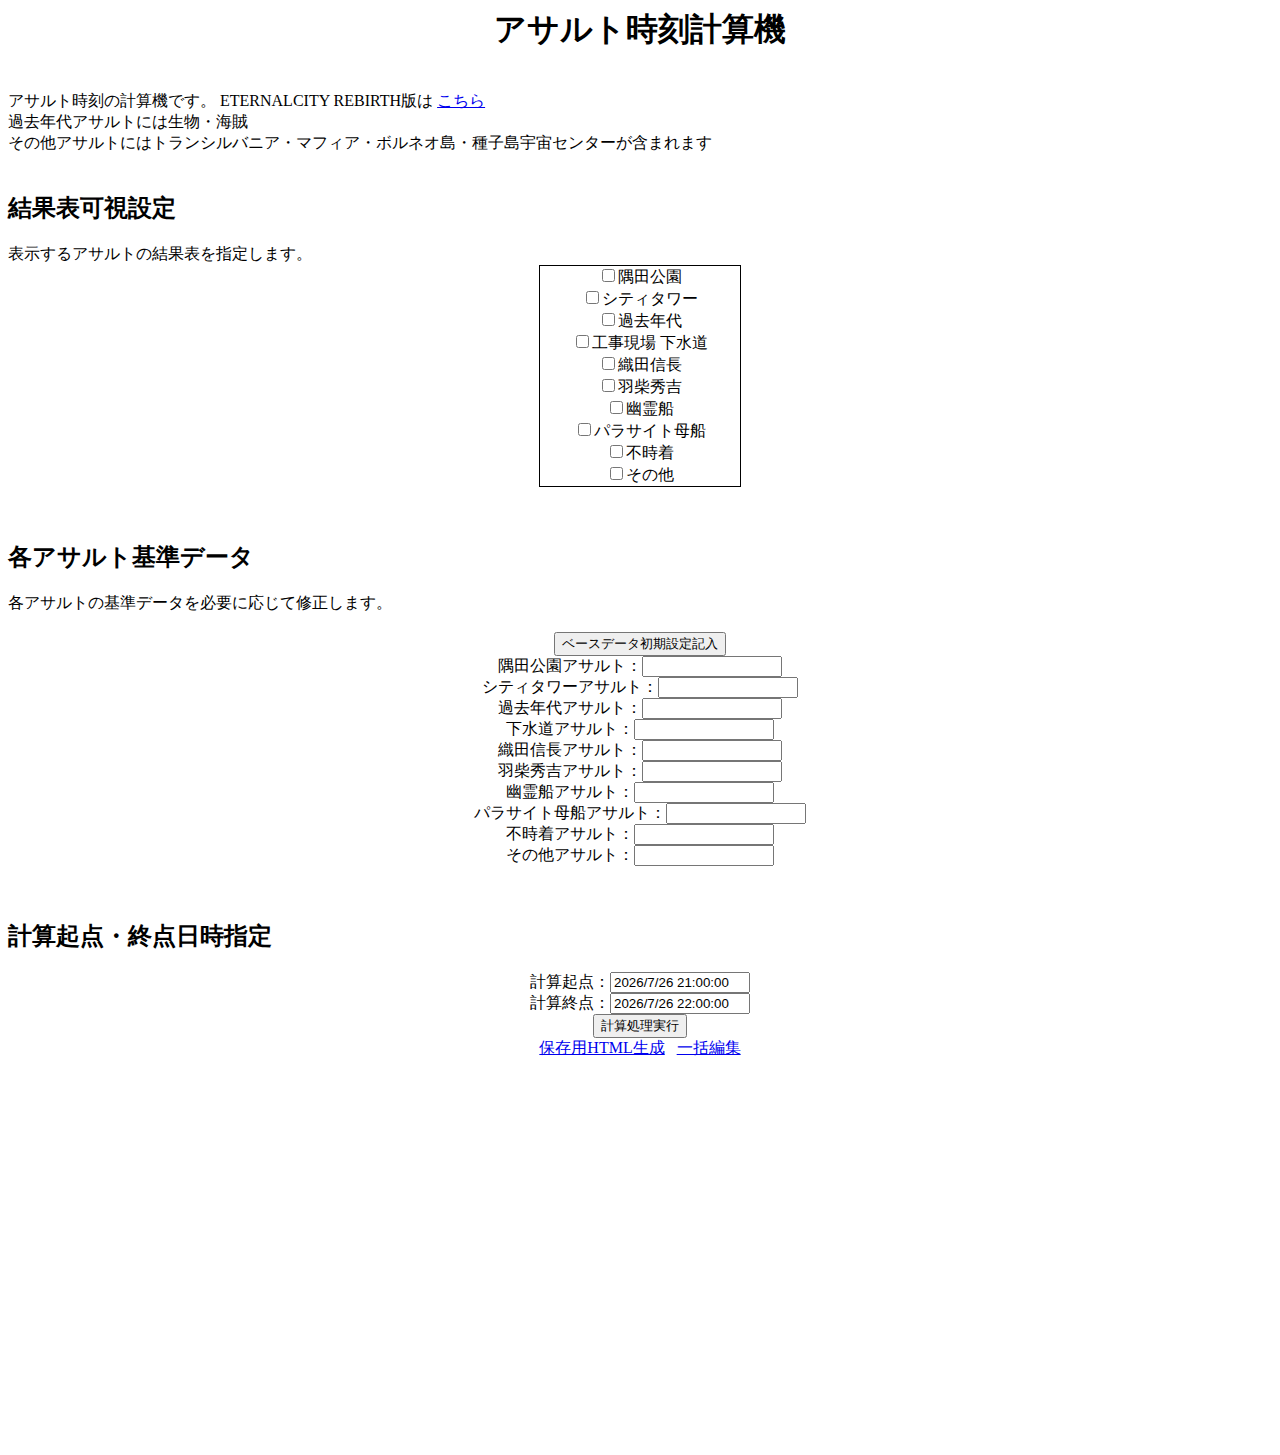
<file: lostonline/calc/assaulttime/indexforEZ.html>
<HTML>
<head>

<meta http-equiv="content-type" content="text/html; charset=utf-8" />
<title>アサルト時刻計算機-TenacityDatabank</title>
<script type="text/javascript" src="simplestddisplay.js">
</script>
<script type="text/javascript" src="stdcalc.js">
</script>
<script type="text/javascript" src="HTMLoutput.js">
</script>
<script type="text/javascript" src="dataScriptInput.js">
</script>

<link rel="stylesheet" type="text/css" href="HTMLdiv.css" />
<link rel="stylesheet" type="text/css" href="SInputDiv.css" />

<script>
function displaysetdefaultcheckfunc() {
	document.displayset.sumidadisplayset.defaultChecked = '';
	document.displayset.citydisplayset.defaultChecked = '';
	document.displayset.pastasadisplayset.defaultChecked = '';
	document.displayset.sewerdisplayset.defaultChecked = '';
	document.displayset.nobunagadisplayset.defaultChecked = '';
	document.displayset.hideyosidisplayset.defaultChecked = '';
	document.displayset.ghostdisplayset.defaultChecked = '';
	document.displayset.mshipdisplayset.defaultChecked = '';
	document.displayset.emergedisplayset.defaultChecked = '';
	document.displayset.otherasadisplayset.defaultChecked = '';
}
</script>

</head>
<body>

<form name="include1" id="include1" style="display:none;">
<input type="hidden" name="sumidabaseinclude" id="sumidabaseinclude" value="2016/08/09 15:47:27">
<input type="hidden" name="citybaseinclude" id="citybaseinclude" value="2016/08/09 15:45:06">
<input type="hidden" name="pastasabaseinclude" id="pastasabaseinclude" value="2016/08/09 15:23:59">
<input type="hidden" name="sewerbaseinclude" id="sewerbaseinclude" value="2016/08/09 15:00:06">
<input type="hidden" name="nobunagabaseinclude" id="nobunagabaseinclude" value="2016/08/09 14:58:59">
<input type="hidden" name="hideyosibaseinclude" id="hideyosibaseinclude" value="2016/08/09 15:45:06">
<input type="hidden" name="ghostbaseinclude" id="ghostbaseinclude" value="2016/08/09 15:13:59">
<input type="hidden" name="mshipbaseinclude" id="mshipbaseinclude" value="2016/08/09 15:13:59">
<input type="hidden" name="emergebaseinclude" id="emergebaseinclude" value="2016/08/09 15:43:59">
<input type="hidden" name="otherasabaseinclude" id="otherasabaseinclude" value="2016/08/09 15:43:59">
</form>
<H1 align=center>アサルト時刻計算機</H1>
<br>
アサルト時刻の計算機です。
ETERNALCITY REBIRTH版は
	<a href="https://tenacitydatabank.github.io/eternalcity_tdbk/calc/assaulttime/">こちら</a><br>
過去年代アサルトには生物・海賊<br>
その他アサルトにはトランシルバニア・マフィア・ボルネオ島・種子島宇宙センターが含まれます<br>
<br>
<div id="HTMLdiv"><P align="right" id="HTMLclose" style="margin:0;" onClick="saveHTMLclose();">×</P><textarea id="HTMLdata"></textarea></div>
<div id="Sinputdiv"><P align="right" id="Sinputclose" style="margin:0;" onClick="SinputDisplay();">×</P>
<form id="sInput" name="sInput" align="center">
<textarea id="brdata" style="display:none;"></textarea><br />
<textarea id="baseScript" style="height:200px; width:400px;"></textarea><br />
<input type="button" value="実行" onclick="scriptInput();" />
<span id="sinputReadmeSwitch" onclick="SinputReadmeDisplay();">書き方</span>
</form></div>

<div id="sinputReadme" style="display:none; position:absolute; border:3px black double; padding:3px; background-color:white;">
<H2 style="margin-top:0px;">データ一括入力記法<a href="#" accesskey=x onclick="document.getElementById('sinputReadme').style.display='none'; return false;" style="position:absolute; top:0; right:0; border:solid 1px black; margin:1px; text-decoration:none;">×</a></H2>

<P>アサルト名を除くすべてを半角数字及び半角記号で記述します。<br />
アサルト名と日以外は省略可能(省略時の解釈は後述)</P>

<P>基本記法：<br />
&lt;name>(半角スペース)YYYY/&lt;Month>/&lt;Date>(半角スペース)&lt;Hours>:&lt;Minutes>:&lt;Seconds></P>

<P>&lt;name>:アサルト名(後述)(必須)<br />
YYYY:西暦年(必ず４桁)<br />
&lt;Month>:月(１～２桁)<br />
&lt;Date>:日(１～２桁)(必須)<br />
&lt;Hours>:時(１～２桁)<br />
&lt;Minutes>:分(１～２桁)<br />
&lt;Seconds>:秒(１～２桁)</P>

<P>省略例：<br />
・「シティ 13 5」(2014/12/14に入力)→シティタワーアサルト：2014/12/13 0:5:0<br />
(日付部は日、時刻部は分と解釈します)<br />
・「下水 10」(2014/12/14に入力)→下水道アサルト：2014/12/10 00:00:00<br />
(必須事項のみの記述。)<br />
・「トラアサ3ch 30」(2015/1/7に入力)→その他アサルト：2014/12/30 00:00:00<br />
(年初め及び月初めの月末日付の扱い：1日～7日の間、25日～31日付が対象)<br />
・「隅田 13 2:1」(2014/12/14に入力)→隅田公園アサルト：2014/12/13 0:2:1<br />
(時刻部のxx:xxの記述は分：秒と解釈します)<br />
・「生もの3ch 2014/12/11 01:04:08」→過去年代アサルト：2014/12/11 01:04:08<br />
(基本記法)</P>

<P style="margin-bottom:0px;">アサルト名記法：<br />
【隅田公園アサルト】→「隅田」「墨田」「隅田公園」「墨田公園」「隅田1ch」<br />
【シティタワーアサルト】→「シティ」「シティー」「シティータワー」「シティ1ch」<br />
【過去年代アサルト】→「生物」「生ものへいき」「なまもの」「海賊」「過去」<br />
【下水道アサルト】→「工事現場下水道」「下水」「工事」<br />
【織田信長アサルト】→「織田」「信長」「信アサ」<br />
【羽柴秀吉アサルト】→「羽柴」「秀吉」「秀アサ」<br />
【幽霊船アサルト】→「幽霊」「幽霊船」「幽霊1ch」<br />
【パラサイト母船アサルト】→「母船」「パラサイト母船」<br />
【不時着アサルト】→「不時着」<br />
【その他のアサルト】→「他」「その他」「トラ」「マフ」「ボル」「種」</P><font color="#FF0000"onclick="document.getElementById('sinputReadme').style.display='none';" style="position:absolute; bottom:0; right:0; cursor:pointer; margin-bottom:1px;"><B><U>閉じる(X)</U></B></font>
</div>


<H2>結果表可視設定</H2>
表示するアサルトの結果表を指定します。
<center><form name="displayset" id="displayset" style="border:solid 1px #000000; width:200px;">
<input type="checkbox" name="sumidadisplayset" onclick="resultdisplay('sumida',this);">隅田公園<br>
<input type="checkbox" name="citydisplayset" onclick="resultdisplay('city',this);">シティタワー<br>
<input type="checkbox" name="pastasadisplayset" onclick="resultdisplay('pastasa',this);">過去年代<br>
<input type="checkbox" name="sewerdisplayset" onclick="resultdisplay('sewer',this);">工事現場&nbsp;下水道<br>
<input type="checkbox" name="nobunagadisplayset" onclick="resultdisplay('nobunaga',this);">織田信長<br>
<input type="checkbox" name="hideyosidisplayset" onclick="resultdisplay('hideyosi',this);">羽柴秀吉<br>
<input type="checkbox" name="ghostdisplayset" onclick="resultdisplay('ghost',this);">幽霊船<br>
<input type="checkbox" name="mshipdisplayset" onclick="resultdisplay('mship',this);">パラサイト母船<br>
<input type="checkbox" name="emergedisplayset" onclick="resultdisplay('emerge',this);">不時着<br>
<input type="checkbox" name="otherasadisplayset" onclick="resultdisplay('other',this);">その他</form></center>
<br>
<script type="text/javascript">

	displaysetdefaultcheckfunc();

</script>
<H2>各アサルト基準データ</H2>
各アサルトの基準データを必要に応じて修正します。<br>
<br>
<script type="text/javascript">
function setBasetimeData() {
document.basedataset.sumidasetbasetime.value = document.include1.sumidabaseinclude.value;
document.basedataset.citysetbasetime.value = document.include1.citybaseinclude.value;
document.basedataset.pastasasetbasetime.value = document.include1.pastasabaseinclude.value;
document.basedataset.sewersetbasetime.value = document.include1.sewerbaseinclude.value;
document.basedataset.nobunagasetbasetime.value = document.include1.nobunagabaseinclude.value;
document.basedataset.hideyosisetbasetime.value = document.include1.hideyosibaseinclude.value;
document.basedataset.ghostsetbasetime.value = document.include1.ghostbaseinclude.value;
document.basedataset.mshipsetbasetime.value = document.include1.mshipbaseinclude.value;
document.basedataset.emergesetbasetime.value = document.include1.emergebaseinclude.value;
document.basedataset.otherasasetbasetime.value = document.include1.otherasabaseinclude.value;
}
</script>
<center><form name="basedataset" id="basedataset">
<input type="submit" value="ベースデータ初期設定記入" onclick="setBasetimeData(); return false;"><br>
隅田公園アサルト：<input type="text" length="19" style="width:140px;" name="sumidasetbasetime" id="sumidasetbasetime"><br>
シティタワーアサルト：<input type="text" length="19" style="width:140px;" name="citysetbasetime" id="citysetbasetime"><br>
過去年代アサルト：<input type="text" length="19" style="width:140px;" name="pastasasetbasetime" id="pastasasetbasetime"><br>
下水道アサルト：<input type="text" length="19" style="width:140px;" name="sewersetbasetime" id="sewersetbasetime"><br>
織田信長アサルト：<input type="text" length="19" style="width:140px;" name="nobunagasetbasetime" id="nobunagasetbasetime"><br>
羽柴秀吉アサルト：<input type="text" length="19" style="width:140px;" name="hideyosisetbasetime" id="hideyosisetbasetime"><br>
幽霊船アサルト：<input type="text" length="19" style="width:140px;" name="ghostsetbasetime" id="ghostsetbasetime"><br>
パラサイト母船アサルト：<input type="text" length="19" style="width:140px;" name="mshipsetbasetime" id="mshipsetbasetime"><br>
不時着アサルト：<input type="text" length="19" style="width:140px;" name="emergesetbasetime" id="emergesetbasetime"><br>
その他アサルト：<input type="text" length="19" style="width:140px;" name="otherasasetbasetime" id="otherasasetbasetime"></form></center>
<br>
<H2>計算起点・終点日時指定</H2>
<center><form name="tagset" id="tagset">
計算起点：<input type="text" length="19" style="width:140px;" name="settagstarttime" id="settagstarttime"><br>
計算終点：<input type="text" length="19" style="width:140px;" name="settagendtime" id="settagendtime"><br>
<input type="submit" value="計算処理実行" onclick="assaulttime(); return false;"><br />
<a href="javascript:void(0);" onClick="HTMLout(); return false;">保存用HTML生成</a>
&nbsp;&nbsp;<a href="javascript:void(0);" onclick="SinputDisplay();">一括編集</a></form></center>
<script type="text/javascript">
function formtagset() {
var dtToday = new Date();
var todayMonth = dtToday.getMonth() + 1;
var tagstartval = dtToday.getFullYear() + "/" + todayMonth + "/" + dtToday.getDate() + " " + dtToday.getHours() + ":00:00";
var hourfortagend = dtToday.getHours() + 1;
var datefortagend = dtToday.getDate();
if (hourfortagend == '24'){hourfortagend = '0'; datefortagend = dtToday.getDate() + 1;}
var tagendval = dtToday.getFullYear() + "/" + todayMonth + "/" + datefortagend + " " + hourfortagend + ":00:00";
document.tagset.settagstarttime.value = tagstartval;
document.tagset.settagendtime.value = tagendval;
}
formtagset();
</script>
<Div id="sumidamainDiv" width="100%">
　
</Div>
<br>
<Div id="citymainDiv" width="100%">
　
</Div>
<br>
<Div id="pastasamainDiv" width="100%">
　
</Div>
<br>
<Div id="sewermainDiv" width="100%">
　
</Div>
<br>
<Div id="nobunagamainDiv" width="100%">
　
</Div>
<br>
<Div id="hideyosimainDiv" width="100%">
　
</Div>
<br>
<Div id="ghostmainDiv" width="100%">
　
</Div>
<br>
<Div id="mshipmainDiv" width="100%">
　
</Div>
<br>
<Div id="emergemainDiv" width="100%">
　
</Div>
<br>
<Div id="othermainDiv" width="100%">
　
</Div>
<script type="text/javascript">
function assaulttime() {
if(document.displayset.sumidadisplayset.checked){
 sumidaassaulttime();
}
if(document.displayset.citydisplayset.checked){
 cityassaulttime();
}
if(document.displayset.pastasadisplayset.checked){
 pastasaassaulttime();
}
if(document.displayset.sewerdisplayset.checked){
 sewerassaulttime();
}
if(document.displayset.nobunagadisplayset.checked){
 nobunagaassaulttime();
}
if(document.displayset.hideyosidisplayset.checked){
 hideyosiassaulttime();
}
if(document.displayset.ghostdisplayset.checked){
 ghostassaulttime();
}
if(document.displayset.mshipdisplayset.checked){
	assaulttimeStart((document.basedataset.mshipsetbasetime),4200000,"mship")
}
if(document.displayset.emergedisplayset.checked){
	assaulttimeStart((document.basedataset.emergesetbasetime),5400000,"emerge")
}
if(document.displayset.otherasadisplayset.checked){
 otherasaassaulttime();
}
}

function sumidaassaulttime(){
var sumidabasetime = Date.parse(document.basedataset.sumidasetbasetime.value);
var sumidaplustime = Date.parse("1970/01/01 09:35:00");
var sumidatagstarttime = Date.parse(document.tagset.settagstarttime.value);
var sumidatagendtime = Date.parse(document.tagset.settagendtime.value);
sumidabasetimeTorF = sumidaassaultbasetimeTrueorFalse(sumidabasetime);
if(sumidabasetimeTorF != "true") {
alert('基準データが無効です。')
return false;
}
sumidacommandTorF = sumidaassaulttrueorfalse(sumidatagstarttime,sumidatagendtime);
if(sumidacommandTorF == "true") {
      sumidaassaulttimemain(sumidabasetime,sumidaplustime,sumidatagstarttime,sumidatagendtime);
}
else {
      alert('算出範囲が無効です。算出範囲は日付が１日違い以内でなければなりません。');
}
}

function sumidaassaultbasetimeTrueorFalse(sumidabasetime) {
var sumidabasetimeA = parseFloat(sumidabasetime);
var dt = new Date();
dt.setTime(sumidabasetimeA);
var dayOfWeek = dt.getDay();

if(dayOfWeek == 4){
  var nowdate = new Date();
  var nowdateDate = nowdate.getDate();
  var sumidabasedate = dt.getDate();
  dateDifA = parseFloat(nowdateDate) - parseFloat(sumidabasedate)
  if(dateDifA <= 7) {
      resultA = "true";
   }
  else {
      resultA = "false";
   }
}

else{
 if(dayOfWeek == 5){
   var nowdate = new Date();
   var nowdateDate = nowdate.getDate();
   var sumidabasedate = dt.getDate();
   dateDifA = parseFloat(nowdateDate) - parseFloat(sumidabasedate)
   if(dateDifA <= 6) {
       resultA = "true";
    }
   else {
       resultA = "false";
    }
 }
 else {
  if(dayOfWeek == 6){
    var nowdate = new Date();
    var nowdateDate = nowdate.getDate();
    var sumidabasedate = dt.getDate();
    dateDifA = parseFloat(nowdateDate) - parseFloat(sumidabasedate)
    if(dateDifA <= 5) {
        resultA = "true";
     }
    else {
        resultA = "false";
     }
  }
  else {
   if(dayOfWeek == 0){
     var nowdate = new Date();
     var nowdateDate = nowdate.getDate();
     var sumidabasedate = dt.getDate();
     dateDifA = parseFloat(nowdateDate) - parseFloat(sumidabasedate)
     if(dateDifA <= 4) {
         resultA = "true";
      }
     else {
         resultA = "false";
      }
   }
   else {
    if(dayOfWeek == 1){
      var nowdate = new Date();
      var nowdateDate = nowdate.getDate();
      var sumidabasedate = dt.getDate();
      dateDifA = parseFloat(nowdateDate) - parseFloat(sumidabasedate)
      if(dateDifA <= 3) {
          resultA = "true";
       }
      else {
          resultA = "false";
       }
    }
    else {
     if(dayOfWeek == 2){
       var nowdate = new Date();
       var nowdateDate = nowdate.getDate();
       var sumidabasedate = dt.getDate();
       dateDifA = parseFloat(nowdateDate) - parseFloat(sumidabasedate)
       if(dateDifA <= 2) {
           resultA = "true";
        }
       else {
           resultA = "false";
        }
     }
     else {
       var nowdate = new Date();
       var nowdateDate = nowdate.getDate();
       var sumidabasedate = dt.getDate();
       dateDifA = parseFloat(nowdateDate) - parseFloat(sumidabasedate)
       if(dateDifA <= 1 ) {
           resultA = "true";
        }
       else {
           resultA = "false";
        }
     }
    }
   }
  }
 }
}

return resultA;
}

function sumidaassaulttrueorfalse(sumidatagstart,sumidatagend) {
var sumidaTorFchkA = new Date();
sumidaTorFchkA.setTime(sumidatagstart);
var sumidaTorFchkB = new Date();
sumidaTorFchkB.setTime(sumidatagend);
sumidaTorFchkL = sumidaTorFchkA.getDate();
sumidaTorFchkR = sumidaTorFchkB.getDate();
if(parseFloat(sumidaTorFchkL) == parseFloat(sumidaTorFchkR)) {
    var sumidaTorFchkL = sumidaTorFchkA.getMonth();
       var sumidaTorFchkR = sumidaTorFchkB.getMonth();
       if(parseFloat(sumidaTorFchkL) == parseFloat(sumidaTorFchkR)) {
        sumidaTorFresult = "true";
        }
       else {
        sumidaTorFresult = "false";
        }
}

else {
      var sumidaTorFchk2L = parseFloat(sumidaTorFchkL) + 1
      if(parseFloat(sumidaTorFchk2L) == parseFloat(sumidaTorFchkR)) {
       var sumidaTorFchkL = sumidaTorFchkA.getMonth();
       var sumidaTorFchkR = sumidaTorFchkB.getMonth();
       if(parseFloat(sumidaTorFchkL) == parseFloat(sumidaTorFchkR)) {
        sumidaTorFresult = "true";
        }
       else {
        sumidaTorFresult = "false";
        }
       }
      else {
        sumidaTorFresult = "false";
        }
}

return sumidaTorFresult;
}


function sumidaassaulttimemain(sumidabasetime,sumidaplustime,sumidatagstarttime,sumidatagendtime) {
var sumidaPrintStartTime = getSumidaPrintStartTime(sumidabasetime,sumidaplustime,sumidatagstarttime);
var forDisplay = new Date();
forDisplay.setTime(sumidaPrintStartTime);
document.getElementById('sumidadisplaytabletr2td1').innerHTML = forDisplay.getFullYear() + "/" + (forDisplay.getMonth() + 1) + "/" + forDisplay.getDate() + "&nbsp;" + forDisplay.getHours() + ":" + forDisplay.getMinutes() + ":" +forDisplay.getSeconds();
var sumidaPrintTime = parseFloat(sumidaPrintStartTime) + parseFloat(sumidaplustime)
forDisplay.setTime(sumidaPrintTime);
target = document.getElementById('sumidadisplaytabletr3');
if(document.getElementById('sumidadisplaytabletr3')){
}
else {
 var obj = document.createElement('tr');
 obj.name = "sumidadisplaytabletr3";
 obj.id = "sumidadisplaytabletr3";
 obj.align = "center";
 document.getElementById('sumidadisplaytbody').appendChild(obj);
}

target = document.getElementById('sumidadisplaytabletr3td1');
if(document.getElementById('sumidadisplaytabletr3td1')){
  target.innerHTML = forDisplay.getFullYear() + "/" + (forDisplay.getMonth() + 1) + "/" + forDisplay.getDate() + "&nbsp;" + forDisplay.getHours() + ":" + forDisplay.getMinutes() + ":" + forDisplay.getSeconds();
}
else {
 var obj1 = document.createElement('td');
 obj1.name = "sumidadisplaytabletr3td1";
 obj1.id = "sumidadisplaytabletr3td1";
 obj1.align = "center";
 obj1.innerHTML = forDisplay.getFullYear() + "/" + (forDisplay.getMonth() + 1) + "/" + forDisplay.getDate() + "&nbsp;" + forDisplay.getHours() + ":" + forDisplay.getMinutes() + ":" + forDisplay.getSeconds();
 document.getElementById('sumidadisplaytabletr3').appendChild(obj1);
}


sumidaassaulttimemaincheck(sumidaPrintTime,sumidaplustime,sumidatagendtime);
return;
}

function sumidaassaulttimemaincheck(sumidaPrintTime,sumidaplustime,sumidatagendtime) {
var sumidaTagEndTimeDateA = new Date();
sumidaTagEndTimeDateA.setTime(sumidatagendtime);
var sumidaTagEndDate = sumidaTagEndTimeDateA.getDate();
var sumidaTagEndHours = sumidaTagEndTimeDateA.getHours();
var sumidaTagEndMinutes = sumidaTagEndTimeDateA.getMinutes();
var sumidaTagEndSeconds = sumidaTagEndTimeDateA.getSeconds();
var sumidaPrintTimeDateA = new Date();
sumidaPrintTimeDateA.setTime(sumidaPrintTime);
var sumidaPrintingDate = sumidaPrintTimeDateA.getDate();
var sumidaPrintingHours = sumidaPrintTimeDateA.getHours();
var sumidaPrintingMinutes = sumidaPrintTimeDateA.getMinutes();
var sumidaPrintingSeconds = sumidaPrintTimeDateA.getSeconds();
var x = "4";

     
     var sumidaPrintingTimeAB = sumidaPrintTimeDateA.getTime();
     while (sumidaPrintingTimeAB < sumidatagendtime) {
         tempdata = sumidaassaulttimemaincheckGetPrintTime(sumidaPrintTime,sumidaplustime);
         sumidaPrintTime = tempdata;
         sumidaPrintTimeDateA.setTime(sumidaPrintTime);
         sumidaPrintingHours = sumidaPrintTimeDateA.getHours();
         sumidaPrintingMinutes = sumidaPrintTimeDateA.getMinutes();
         sumidaPrintingSeconds = sumidaPrintTimeDateA.getSeconds();
         sumidaPrintingTimeAB = sumidaPrintTimeDateA.getTime();
         var forDisplay = new Date();
         forDisplay.setTime(sumidaPrintTime);
          if(sumidaPrintingTimeAB > sumidatagendtime) {
            break;
          }
          else {
            target = "sumidadisplaytabletr" + String(x);
            if(document.getElementById(target)) {
             
            }
            else {
             var obj = document.createElement('tr');
             obj.name = "sumidadisplaytabletr" + String(x);
             obj.id = "sumidadisplaytabletr" + String(x);
             obj.align = "center";
             document.getElementById('sumidadisplaytbody').appendChild(obj);
            }
            target = "sumidadisplaytabletr"+ String(x) +"td1";
            if(document.getElementById(target)) {
             document.getElementById(target).innerHTML = forDisplay.getFullYear() + "/" + (forDisplay.getMonth() + 1) + "/" + forDisplay.getDate() + "&nbsp;" + forDisplay.getHours() + ":" + forDisplay.getMinutes() + ":" +forDisplay.getSeconds();
             x++;
            }
            else {
             var obj1 = document.createElement('td');
             obj1.name = "sumidadisplaytabletr" + String(x) + "td1";
             obj1.id = "sumidadisplaytabletr"+ String(x) +"td1";
             obj1.align = "center";
             obj1.innerHTML = forDisplay.getFullYear() + "/" + (forDisplay.getMonth() + 1) + "/" + forDisplay.getDate() + "&nbsp;" + forDisplay.getHours() + ":" + forDisplay.getMinutes() + ":" +forDisplay.getSeconds();
             target = "sumidadisplaytabletr" + String(x);
             document.getElementById(target).appendChild(obj1);
             x++;
            }
          }
     }

var A9 = "continue"
while(A9 == "continue"){
 target = "sumidadisplaytabletr" + String(x);
 if(document.getElementById(target)) {
  tg = document.getElementById(target).parentNode;
  tg.removeChild(document.getElementById(target));
  x++;
 }
 else {
  break;
 }
}

return;
}

function sumidaassaulttimemaincheckGetPrintTime(sumidaPrintTime,sumidaplustime) {
var result = parseFloat(sumidaPrintTime) + parseFloat(sumidaplustime)
return result;
}

function getSumidaPrintStartTime(sumidabasetime,sumidaplustime,sumidatagstarttime) {
var SumidaBaseTimeA = new Date();
SumidaBaseTimeA.setTime(sumidabasetime);
var SumidaTagStartTimeA = new Date();
SumidaTagStartTimeA.setTime(sumidatagstarttime);
if(SumidaBaseTimeA.getDate() == SumidaTagStartTimeA.getDate()) {
var basedata = getSumidaPrintStartTimeGetBasedataZero(sumidabasetime,sumidaplustime);
}
else {
var basedata = getSumidaPrintStartTimeGetBasedataToday(sumidabasetime,sumidatagstarttime);
sumidabasetime = basedata;
basedata = getSumidaPrintStartTimeGetBasedataZero(sumidabasetime,sumidaplustime,sumidatagstarttime);
}

var sumidaTagStartTimeDateA = new Date();
sumidaTagStartTimeDateA.setTime(sumidatagstarttime);
var sumidaTagStartTimeHours = sumidaTagStartTimeDateA.getHours();
var sumidaTagStartTimeMinutes = sumidaTagStartTimeDateA.getMinutes();
var sumidaTagStartTimeSeconds = sumidaTagStartTimeDateA.getSeconds();
n = (parseFloat(sumidaTagStartTimeHours) * 3600) + (parseFloat(sumidaTagStartTimeMinutes) * 60) + parseFloat(sumidaTagStartTimeSeconds);

if(n <= 2100){
   var result = basedata;
}
else {
   var tempdata = parseFloat(basedata) + parseFloat(sumidaplustime);
   var result = getSumidaPrintStartTimeCheck(tempdata,sumidaplustime,sumidatagstarttime);
}

return result;
}

function getSumidaPrintStartTimeCheck(tempdata,sumidaplustime,sumidatagstarttime) {
    while (parseFloat(sumidatagstarttime) > tempdata) {
          tempdataB = getSumidaPrintStartTimeCheckPlugin(tempdata,sumidaplustime);
          tempdata = tempdataB;
}
return tempdata;
}

function getSumidaPrintStartTimeCheckPlugin(tempdata,sumidaplustime) {
var result = parseFloat(tempdata) + parseFloat(sumidaplustime);
return result;
}

function getSumidaPrintStartTimeGetBasedataZero(sumidabasetime,sumidaplustime) {
var tempdata = parseFloat(sumidabasetime) - parseFloat(sumidaplustime);
var result = getSumidaPrintStartTimeGetBasedataZeroCheck(tempdata,sumidaplustime);
return result;
}

function getSumidaPrintStartTimeGetBasedataZeroCheck(tempdata,sumidaplustime) {
var TempDataDate = new Date();
TempDataDate.setTime(tempdata);
var TempDataYear = TempDataDate.getFullYear();
var TempDataMonth = TempDataDate.getMonth();
var TempDataDate = TempDataDate.getDate();
var TodayZeroOClockforcalc = new Date();
TodayZeroOClockforcalc.setFullYear(parseFloat(TempDataYear));
TodayZeroOClockforcalc.setMonth(parseFloat(TempDataMonth));
TodayZeroOClockforcalc.setDate(parseFloat(TempDataDate));
TodayZeroOClockforcalc.setHours(0);
TodayZeroOClockforcalc.setMinutes(0);
TodayZeroOClockforcalc.setSeconds(0);
var TodayZeroOClock = TodayZeroOClockforcalc.getTime();
var TimeDifA = parseFloat(tempdata) - parseFloat(TodayZeroOClock);
var TimeDifAforcalc = new Date();
TimeDifAforcalc.setTime(TimeDifA);
TimeDifAhours = TimeDifAforcalc.getUTCHours();
TimeDifAminutes = TimeDifAforcalc.getMinutes();
TimeDifAseconds = TimeDifAforcalc.getSeconds();
n = (parseFloat(TimeDifAhours) * 3600) + (parseFloat(TimeDifAminutes) * 60) + parseFloat(TimeDifAseconds);
while (n > 2100) {
    tempdataB = getSumidaPrintStartTimeGetBasedataZeroCheckPlugin(tempdata,sumidaplustime);
    tempdata = tempdataB;
    TimeDifA = parseFloat(tempdata) - parseFloat(TodayZeroOClock);
    TimeDifAforcalc.setTime(TimeDifA);
    TimeDifAhours = TimeDifAforcalc.getUTCHours();
    TimeDifAminutes = TimeDifAforcalc.getMinutes();
    TimeDifAseconds = TimeDifAforcalc.getSeconds();
    n = (parseFloat(TimeDifAhours) * 3600) + (parseFloat(TimeDifAminutes) * 60) + parseFloat(TimeDifAseconds);
}
return tempdata;
}

function getSumidaPrintStartTimeGetBasedataZeroCheckPlugin(tempdata,sumidaplustime) {
var result = parseFloat(tempdata) - parseFloat(sumidaplustime);
return result;
}

function getSumidaPrintStartTimeGetBasedataToday(sumidabasetime,sumidatagstarttime) {
var tempdataTemp = new Date();
tempdataTemp.setTime(sumidabasetime);
tempdataTemp.setDate(tempdataTemp.getDate() + 1);
tempdataTemp.setMinutes(tempdataTemp.getMinutes() - 5);
var tempdata = tempdataTemp.getTime();
var result = getSumidaPrintStartTimeGetBasedataTodayCheck(tempdata,sumidatagstarttime);
return result;
}

function getSumidaPrintStartTimeGetBasedataTodayCheck(tempdata,sumidatagstarttime) {
var tempdataDate = new Date();
tempdataDate.setTime(tempdata);
var sumidaTagStartTimeA = new Date();
sumidaTagStartTimeA.setTime(sumidatagstarttime);
var sumidaTagStartDateA = sumidaTagStartTimeA.getDate();
var tempdataDateA = tempdataDate.getDate();
var DateDifA = parseFloat(sumidaTagStartDateA) - parseFloat(tempdataDateA);
while (DateDifA > 0) {
          tempdataB = getSumidaPrintStartTimeGetBasedataTodayCheckPlugin(tempdata,sumidatagstarttime);
          tempdata = tempdataB
          tempdataDate.setTime(tempdata);
          tempdataDateA = tempdataDate.getDate();
          DateDifA = parseFloat(sumidaTagStartDateA) - parseFloat(tempdataDateA);
}
return tempdata;
}

function getSumidaPrintStartTimeGetBasedataTodayCheckPlugin(tempdata,sumidatagstarttime) {
var tempdataTemp = new Date();
tempdataTemp.setTime(tempdata);
tempdataTemp.setDate(tempdataTemp.getDate() + 1);
tempdataTemp.setMinutes(tempdataTemp.getMinutes() - 5);
var result = tempdataTemp.getTime();
return result;
}

function cityassaulttime(){
var citybasetime = Date.parse(document.basedataset.citysetbasetime.value);
var cityplustime = Date.parse("1970/01/01 09:30:00");
var citytagstarttime = Date.parse(document.tagset.settagstarttime.value);
var citytagendtime = Date.parse(document.tagset.settagendtime.value);
citybasetimeTorF = cityassaultbasetimeTrueorFalse(citybasetime);
if(citybasetimeTorF != "true") {
alert('基準データが無効です。')
return false;
}
citycommandTorF = cityassaulttrueorfalse(citytagstarttime,citytagendtime);
if(citycommandTorF == "true") {
      cityassaulttimemain(citybasetime,cityplustime,citytagstarttime,citytagendtime);
}
else {
      alert('算出範囲が無効です。算出範囲は日付が１日違い以内でなければなりません。');
}
}

function cityassaultbasetimeTrueorFalse(citybasetime) {
var citybasetimeA = parseFloat(citybasetime);
var dt = new Date();
dt.setTime(citybasetimeA);
var dayOfWeek = dt.getDay();

if(dayOfWeek == 4){
  var nowdate = new Date();
  var nowdateDate = nowdate.getDate();
  var citybasedate = dt.getDate();
  dateDifA = parseFloat(nowdateDate) - parseFloat(citybasedate)
  if(dateDifA <= 7) {
      resultA = "true";
   }
  else {
      resultA = "false";
   }
}

else{
 if(dayOfWeek == 5){
   var nowdate = new Date();
   var nowdateDate = nowdate.getDate();
   var citybasedate = dt.getDate();
   dateDifA = parseFloat(nowdateDate) - parseFloat(citybasedate)
   if(dateDifA <= 6) {
       resultA = "true";
    }
   else {
       resultA = "false";
    }
 }
 else {
  if(dayOfWeek == 6){
    var nowdate = new Date();
    var nowdateDate = nowdate.getDate();
    var citybasedate = dt.getDate();
    dateDifA = parseFloat(nowdateDate) - parseFloat(citybasedate)
    if(dateDifA <= 5) {
        resultA = "true";
     }
    else {
        resultA = "false";
     }
  }
  else {
   if(dayOfWeek == 0){
     var nowdate = new Date();
     var nowdateDate = nowdate.getDate();
     var citybasedate = dt.getDate();
     dateDifA = parseFloat(nowdateDate) - parseFloat(citybasedate)
     if(dateDifA <= 4) {
         resultA = "true";
      }
     else {
         resultA = "false";
      }
   }
   else {
    if(dayOfWeek == 1){
      var nowdate = new Date();
      var nowdateDate = nowdate.getDate();
      var citybasedate = dt.getDate();
      dateDifA = parseFloat(nowdateDate) - parseFloat(citybasedate)
      if(dateDifA <= 3) {
          resultA = "true";
       }
      else {
          resultA = "false";
       }
    }
    else {
     if(dayOfWeek == 2){
       var nowdate = new Date();
       var nowdateDate = nowdate.getDate();
       var citybasedate = dt.getDate();
       dateDifA = parseFloat(nowdateDate) - parseFloat(citybasedate)
       if(dateDifA <= 2) {
           resultA = "true";
        }
       else {
           resultA = "false";
        }
     }
     else {
       var nowdate = new Date();
       var nowdateDate = nowdate.getDate();
       var citybasedate = dt.getDate();
       dateDifA = parseFloat(nowdateDate) - parseFloat(citybasedate)
       if(dateDifA <= 1 ) {
           resultA = "true";
        }
       else {
           resultA = "false";
        }
     }
    }
   }
  }
 }
}

return resultA;
}

function cityassaulttrueorfalse(citytagstart,citytagend) {
var cityTorFchkA = new Date();
cityTorFchkA.setTime(citytagstart);
var cityTorFchkB = new Date();
cityTorFchkB.setTime(citytagend);
cityTorFchkL = cityTorFchkA.getDate();
cityTorFchkR = cityTorFchkB.getDate();
if(parseFloat(cityTorFchkL) == parseFloat(cityTorFchkR)) {
    var cityTorFchkL = cityTorFchkA.getMonth();
       var cityTorFchkR = cityTorFchkB.getMonth();
       if(parseFloat(cityTorFchkL) == parseFloat(cityTorFchkR)) {
        cityTorFresult = "true";
        }
       else {
        cityTorFresult = "false";
        }
}

else {
      var cityTorFchk2L = parseFloat(cityTorFchkL) + 1
      if(parseFloat(cityTorFchk2L) == parseFloat(cityTorFchkR)) {
       var cityTorFchkL = cityTorFchkA.getMonth();
       var cityTorFchkR = cityTorFchkB.getMonth();
       if(parseFloat(cityTorFchkL) == parseFloat(cityTorFchkR)) {
        cityTorFresult = "true";
        }
       else {
        cityTorFresult = "false";
        }
       }
      else {
        cityTorFresult = "false";
        }
}

return cityTorFresult;
}


function cityassaulttimemain(citybasetime,cityplustime,citytagstarttime,citytagendtime) {
var cityPrintStartTime = getCityPrintStartTime(citybasetime,cityplustime,citytagstarttime);
var forDisplay = new Date();
forDisplay.setTime(cityPrintStartTime);
document.getElementById('citydisplaytabletr2td1').innerHTML = forDisplay.getFullYear() + "/" + (forDisplay.getMonth() + 1) + "/" + forDisplay.getDate() + "&nbsp;" + forDisplay.getHours() + ":" + forDisplay.getMinutes() + ":" +forDisplay.getSeconds();
var cityPrintTime = parseFloat(cityPrintStartTime) + parseFloat(cityplustime)
forDisplay.setTime(cityPrintTime);
target = document.getElementById('citydisplaytabletr3');
if(document.getElementById('citydisplaytabletr3')){
}
else {
 var obj = document.createElement('tr');
 obj.name = "citydisplaytabletr3";
 obj.id = "citydisplaytabletr3";
 obj.align = "center";
 document.getElementById('citydisplaytbody').appendChild(obj);
}

target = document.getElementById('citydisplaytabletr3td1');
if(document.getElementById('citydisplaytabletr3td1')){
  target.innerHTML = forDisplay.getFullYear() + "/" + (forDisplay.getMonth() + 1) + "/" + forDisplay.getDate() + "&nbsp;" + forDisplay.getHours() + ":" + forDisplay.getMinutes() + ":" + forDisplay.getSeconds();
}
else {
 var obj1 = document.createElement('td');
 obj1.name = "citydisplaytabletr3td1";
 obj1.id = "citydisplaytabletr3td1";
 obj1.align = "center";
 obj1.innerHTML = forDisplay.getFullYear() + "/" + (forDisplay.getMonth() + 1) + "/" + forDisplay.getDate() + "&nbsp;" + forDisplay.getHours() + ":" + forDisplay.getMinutes() + ":" + forDisplay.getSeconds();
 document.getElementById('citydisplaytabletr3').appendChild(obj1);
}


cityassaulttimemaincheck(cityPrintTime,cityplustime,citytagendtime);
return;
}

function cityassaulttimemaincheck(cityPrintTime,cityplustime,citytagendtime) {
var cityTagEndTimeDateA = new Date();
cityTagEndTimeDateA.setTime(citytagendtime);
var cityTagEndDate = cityTagEndTimeDateA.getDate();
var cityTagEndHours = cityTagEndTimeDateA.getHours();
var cityTagEndMinutes = cityTagEndTimeDateA.getMinutes();
var cityTagEndSeconds = cityTagEndTimeDateA.getSeconds();
var cityPrintTimeDateA = new Date();
cityPrintTimeDateA.setTime(cityPrintTime);
var cityPrintingDate = cityPrintTimeDateA.getDate();
var cityPrintingHours = cityPrintTimeDateA.getHours();
var cityPrintingMinutes = cityPrintTimeDateA.getMinutes();
var cityPrintingSeconds = cityPrintTimeDateA.getSeconds();
var x = "4";

     
     var cityPrintingTimeAB = cityPrintTimeDateA.getTime();
     while (cityPrintingTimeAB < citytagendtime) {
         tempdata = cityassaulttimemaincheckGetPrintTime(cityPrintTime,cityplustime);
         cityPrintTime = tempdata;
         cityPrintTimeDateA.setTime(cityPrintTime);
         cityPrintingHours = cityPrintTimeDateA.getHours();
         cityPrintingMinutes = cityPrintTimeDateA.getMinutes();
         cityPrintingSeconds = cityPrintTimeDateA.getSeconds();
         cityPrintingTimeAB = cityPrintTimeDateA.getTime();
         var forDisplay = new Date();
         forDisplay.setTime(cityPrintTime);
          if(cityPrintingTimeAB > citytagendtime) {
            break;
          }
          else {
            target = "citydisplaytabletr" + String(x);
            if(document.getElementById(target)) {
             
            }
            else {
             var obj = document.createElement('tr');
             obj.name = "citydisplaytabletr" + String(x);
             obj.id = "citydisplaytabletr" + String(x);
             obj.align = "center";
             document.getElementById('citydisplaytbody').appendChild(obj);
            }
            target = "citydisplaytabletr"+ String(x) +"td1";
            if(document.getElementById(target)) {
             document.getElementById(target).innerHTML = forDisplay.getFullYear() + "/" + (forDisplay.getMonth() + 1) + "/" + forDisplay.getDate() + "&nbsp;" + forDisplay.getHours() + ":" + forDisplay.getMinutes() + ":" +forDisplay.getSeconds();
             x++;
            }
            else {
             var obj1 = document.createElement('td');
             obj1.name = "citydisplaytabletr" + String(x) + "td1";
             obj1.id = "citydisplaytabletr"+ String(x) +"td1";
             obj1.align = "center";
             obj1.innerHTML = forDisplay.getFullYear() + "/" + (forDisplay.getMonth() + 1) + "/" + forDisplay.getDate() + "&nbsp;" + forDisplay.getHours() + ":" + forDisplay.getMinutes() + ":" +forDisplay.getSeconds();
             target = "citydisplaytabletr" + String(x);
             document.getElementById(target).appendChild(obj1);
             x++;
            }
          }
     }

var A9 = "continue"
while(A9 == "continue"){
 target = "citydisplaytabletr" + String(x);
 if(document.getElementById(target)) {
  tg = document.getElementById(target).parentNode;
  tg.removeChild(document.getElementById(target));
  x++;
 }
 else {
  break;
 }
}

return;
}

function cityassaulttimemaincheckGetPrintTime(cityPrintTime,cityplustime) {
var result = parseFloat(cityPrintTime) + parseFloat(cityplustime)
return result;
}

function getCityPrintStartTime(citybasetime,cityplustime,citytagstarttime) {
var CityBaseTimeA = new Date();
CityBaseTimeA.setTime(citybasetime);
var CityTagStartTimeA = new Date();
CityTagStartTimeA.setTime(citytagstarttime);
if(CityBaseTimeA.getDate() == CityTagStartTimeA.getDate()) {
var basedata = getCityPrintStartTimeGetBasedataZero(citybasetime,cityplustime);
}
else {
var basedata = getCityPrintStartTimeGetBasedataToday(citybasetime,citytagstarttime);
citybasetime = basedata;
basedata = getCityPrintStartTimeGetBasedataZero(citybasetime,cityplustime,citytagstarttime);
}

var cityTagStartTimeDateA = new Date();
cityTagStartTimeDateA.setTime(citytagstarttime);
var cityTagStartTimeHours = cityTagStartTimeDateA.getHours();
var cityTagStartTimeMinutes = cityTagStartTimeDateA.getMinutes();
var cityTagStartTimeSeconds = cityTagStartTimeDateA.getSeconds();
n = (parseFloat(cityTagStartTimeHours) * 3600) + (parseFloat(cityTagStartTimeMinutes) * 60) + parseFloat(cityTagStartTimeSeconds);

if(n <= 1800){
   var result = basedata;
}
else {
   var tempdata = parseFloat(basedata) + parseFloat(cityplustime);
   var result = getCityPrintStartTimeCheck(tempdata,cityplustime,citytagstarttime);
}

return result;
}

function getCityPrintStartTimeCheck(tempdata,cityplustime,citytagstarttime) {
    while (parseFloat(citytagstarttime) > tempdata) {
          tempdataB = getCityPrintStartTimeCheckPlugin(tempdata,cityplustime);
          tempdata = tempdataB;
}
return tempdata;
}

function getCityPrintStartTimeCheckPlugin(tempdata,cityplustime) {
var result = parseFloat(tempdata) + parseFloat(cityplustime);
return result;
}

function getCityPrintStartTimeGetBasedataZero(citybasetime,cityplustime) {
var tempdata = parseFloat(citybasetime) - parseFloat(cityplustime);
var result = getCityPrintStartTimeGetBasedataZeroCheck(tempdata,cityplustime);
return result;
}

function getCityPrintStartTimeGetBasedataZeroCheck(tempdata,cityplustime) {
var TempDataDate = new Date();
TempDataDate.setTime(tempdata);
var TempDataYear = TempDataDate.getFullYear();
var TempDataMonth = TempDataDate.getMonth();
var TempDataDate = TempDataDate.getDate();
var TodayZeroOClockforcalc = new Date();
TodayZeroOClockforcalc.setFullYear(parseFloat(TempDataYear));
TodayZeroOClockforcalc.setMonth(parseFloat(TempDataMonth));
TodayZeroOClockforcalc.setDate(parseFloat(TempDataDate));
TodayZeroOClockforcalc.setHours(0);
TodayZeroOClockforcalc.setMinutes(0);
TodayZeroOClockforcalc.setSeconds(0);
var TodayZeroOClock = TodayZeroOClockforcalc.getTime();
var TimeDifA = parseFloat(tempdata) - parseFloat(TodayZeroOClock);
var TimeDifAforcalc = new Date();
TimeDifAforcalc.setTime(TimeDifA);
TimeDifAhours = TimeDifAforcalc.getUTCHours();
TimeDifAminutes = TimeDifAforcalc.getMinutes();
TimeDifAseconds = TimeDifAforcalc.getSeconds();
n = (parseFloat(TimeDifAhours) * 3600) + (parseFloat(TimeDifAminutes) * 60) + parseFloat(TimeDifAseconds);
while (n > 1800) {
    tempdataB = getCityPrintStartTimeGetBasedataZeroCheckPlugin(tempdata,cityplustime);
    tempdata = tempdataB;
    TimeDifA = parseFloat(tempdata) - parseFloat(TodayZeroOClock);
    TimeDifAforcalc.setTime(TimeDifA);
    TimeDifAhours = TimeDifAforcalc.getUTCHours();
    TimeDifAminutes = TimeDifAforcalc.getMinutes();
    TimeDifAseconds = TimeDifAforcalc.getSeconds();
    n = (parseFloat(TimeDifAhours) * 3600) + (parseFloat(TimeDifAminutes) * 60) + parseFloat(TimeDifAseconds);
}
return tempdata;
}

function getCityPrintStartTimeGetBasedataZeroCheckPlugin(tempdata,cityplustime) {
var result = parseFloat(tempdata) - parseFloat(cityplustime);
return result;
}

function getCityPrintStartTimeGetBasedataToday(citybasetime,citytagstarttime) {
var tempdataTemp = new Date();
tempdataTemp.setTime(citybasetime);
tempdataTemp.setDate(tempdataTemp.getDate() + 1);
var tempdata = tempdataTemp.getTime();
var result = getCityPrintStartTimeGetBasedataTodayCheck(tempdata,citytagstarttime);
return result;
}

function getCityPrintStartTimeGetBasedataTodayCheck(tempdata,citytagstarttime) {
var tempdataDate = new Date();
tempdataDate.setTime(tempdata);
var cityTagStartTimeA = new Date();
cityTagStartTimeA.setTime(citytagstarttime);
var cityTagStartDateA = cityTagStartTimeA.getDate();
var tempdataDateA = tempdataDate.getDate();
var DateDifA = parseFloat(cityTagStartDateA) - parseFloat(tempdataDateA);
while (DateDifA > 0) {
          tempdataB = getCityPrintStartTimeGetBasedataTodayCheckPlugin(tempdata,citytagstarttime);
          tempdata = tempdataB
          tempdataDate.setTime(tempdata);
          tempdataDateA = tempdataDate.getDate();
          DateDifA = parseFloat(cityTagStartDateA) - parseFloat(tempdataDateA);
}
return tempdata;
}

function getCityPrintStartTimeGetBasedataTodayCheckPlugin(tempdata,citytagstarttime) {
var tempdataTemp = new Date();
tempdataTemp.setTime(tempdata);
tempdataTemp.setDate(tempdataTemp.getDate() + 1);
var result = tempdataTemp.getTime();
return result;
}

function pastasaassaulttime(){
var pastasabasetime = Date.parse(document.basedataset.pastasasetbasetime.value);
var pastasaplustime = Date.parse("1970/01/01 09:40:00");
var pastasatagstarttime = Date.parse(document.tagset.settagstarttime.value);
var pastasatagendtime = Date.parse(document.tagset.settagendtime.value);
pastasabasetimeTorF = pastasaassaultbasetimeTrueorFalse(pastasabasetime);
if(pastasabasetimeTorF != "true") {
alert('基準データが無効です。')
return false;
}
pastasacommandTorF = pastasaassaulttrueorfalse(pastasatagstarttime,pastasatagendtime);
if(pastasacommandTorF == "true") {
      pastasaassaulttimemain(pastasabasetime,pastasaplustime,pastasatagstarttime,pastasatagendtime);
}
else {
      alert('算出範囲が無効です。算出範囲は日付が１日違い以内でなければなりません。');
}
}

function pastasaassaultbasetimeTrueorFalse(pastasabasetime) {
var pastasabasetimeA = parseFloat(pastasabasetime);
var dt = new Date();
dt.setTime(pastasabasetimeA);
var dayOfWeek = dt.getDay();

if(dayOfWeek == 4){
  var nowdate = new Date();
  var nowdateDate = nowdate.getDate();
  var pastasabasedate = dt.getDate();
  dateDifA = parseFloat(nowdateDate) - parseFloat(pastasabasedate)
  if(dateDifA <= 7) {
      resultA = "true";
   }
  else {
      resultA = "false";
   }
}

else{
 if(dayOfWeek == 5){
   var nowdate = new Date();
   var nowdateDate = nowdate.getDate();
   var pastasabasedate = dt.getDate();
   dateDifA = parseFloat(nowdateDate) - parseFloat(pastasabasedate)
   if(dateDifA <= 6) {
       resultA = "true";
    }
   else {
       resultA = "false";
    }
 }
 else {
  if(dayOfWeek == 6){
    var nowdate = new Date();
    var nowdateDate = nowdate.getDate();
    var pastasabasedate = dt.getDate();
    dateDifA = parseFloat(nowdateDate) - parseFloat(pastasabasedate)
    if(dateDifA <= 5) {
        resultA = "true";
     }
    else {
        resultA = "false";
     }
  }
  else {
   if(dayOfWeek == 0){
     var nowdate = new Date();
     var nowdateDate = nowdate.getDate();
     var pastasabasedate = dt.getDate();
     dateDifA = parseFloat(nowdateDate) - parseFloat(pastasabasedate)
     if(dateDifA <= 4) {
         resultA = "true";
      }
     else {
         resultA = "false";
      }
   }
   else {
    if(dayOfWeek == 1){
      var nowdate = new Date();
      var nowdateDate = nowdate.getDate();
      var pastasabasedate = dt.getDate();
      dateDifA = parseFloat(nowdateDate) - parseFloat(pastasabasedate)
      if(dateDifA <= 3) {
          resultA = "true";
       }
      else {
          resultA = "false";
       }
    }
    else {
     if(dayOfWeek == 2){
       var nowdate = new Date();
       var nowdateDate = nowdate.getDate();
       var pastasabasedate = dt.getDate();
       dateDifA = parseFloat(nowdateDate) - parseFloat(pastasabasedate)
       if(dateDifA <= 2) {
           resultA = "true";
        }
       else {
           resultA = "false";
        }
     }
     else {
       var nowdate = new Date();
       var nowdateDate = nowdate.getDate();
       var pastasabasedate = dt.getDate();
       dateDifA = parseFloat(nowdateDate) - parseFloat(pastasabasedate)
       if(dateDifA <= 1 ) {
           resultA = "true";
        }
       else {
           resultA = "false";
        }
     }
    }
   }
  }
 }
}

return resultA;
}

function pastasaassaulttrueorfalse(pastasatagstart,pastasatagend) {
var pastasaTorFchkA = new Date();
pastasaTorFchkA.setTime(pastasatagstart);
var pastasaTorFchkB = new Date();
pastasaTorFchkB.setTime(pastasatagend);
pastasaTorFchkL = pastasaTorFchkA.getDate();
pastasaTorFchkR = pastasaTorFchkB.getDate();
if(parseFloat(pastasaTorFchkL) == parseFloat(pastasaTorFchkR)) {
    var pastasaTorFchkL = pastasaTorFchkA.getMonth();
       var pastasaTorFchkR = pastasaTorFchkB.getMonth();
       if(parseFloat(pastasaTorFchkL) == parseFloat(pastasaTorFchkR)) {
        pastasaTorFresult = "true";
        }
       else {
        pastasaTorFresult = "false";
        }
}

else {
      var pastasaTorFchk2L = parseFloat(pastasaTorFchkL) + 1
      if(parseFloat(pastasaTorFchk2L) == parseFloat(pastasaTorFchkR)) {
       var pastasaTorFchkL = pastasaTorFchkA.getMonth();
       var pastasaTorFchkR = pastasaTorFchkB.getMonth();
       if(parseFloat(pastasaTorFchkL) == parseFloat(pastasaTorFchkR)) {
        pastasaTorFresult = "true";
        }
       else {
        pastasaTorFresult = "false";
        }
       }
      else {
        pastasaTorFresult = "false";
        }
}

return pastasaTorFresult;
}


function pastasaassaulttimemain(pastasabasetime,pastasaplustime,pastasatagstarttime,pastasatagendtime) {
var pastasaPrintStartTime = getPastasaPrintStartTime(pastasabasetime,pastasaplustime,pastasatagstarttime);
var forDisplay = new Date();
forDisplay.setTime(pastasaPrintStartTime);
document.getElementById('pastasadisplaytabletr2td1').innerHTML = forDisplay.getFullYear() + "/" + (forDisplay.getMonth() + 1) + "/" + forDisplay.getDate() + "&nbsp;" + forDisplay.getHours() + ":" + forDisplay.getMinutes() + ":" +forDisplay.getSeconds();
var pastasaPrintTime = parseFloat(pastasaPrintStartTime) + parseFloat(pastasaplustime)
forDisplay.setTime(pastasaPrintTime);
target = document.getElementById('pastasadisplaytabletr3');
if(document.getElementById('pastasadisplaytabletr3')){
}
else {
 var obj = document.createElement('tr');
 obj.name = "pastasadisplaytabletr3";
 obj.id = "pastasadisplaytabletr3";
 obj.align = "center";
 document.getElementById('pastasadisplaytbody').appendChild(obj);
}

target = document.getElementById('pastasadisplaytabletr3td1');
if(document.getElementById('pastasadisplaytabletr3td1')){
  target.innerHTML = forDisplay.getFullYear() + "/" + (forDisplay.getMonth() + 1) + "/" + forDisplay.getDate() + "&nbsp;" + forDisplay.getHours() + ":" + forDisplay.getMinutes() + ":" + forDisplay.getSeconds();
}
else {
 var obj1 = document.createElement('td');
 obj1.name = "pastasadisplaytabletr3td1";
 obj1.id = "pastasadisplaytabletr3td1";
 obj1.align = "center";
 obj1.innerHTML = forDisplay.getFullYear() + "/" + (forDisplay.getMonth() + 1) + "/" + forDisplay.getDate() + "&nbsp;" + forDisplay.getHours() + ":" + forDisplay.getMinutes() + ":" + forDisplay.getSeconds();
 document.getElementById('pastasadisplaytabletr3').appendChild(obj1);
}


pastasaassaulttimemaincheck(pastasaPrintTime,pastasaplustime,pastasatagendtime);
return;
}

function pastasaassaulttimemaincheck(pastasaPrintTime,pastasaplustime,pastasatagendtime) {
var pastasaTagEndTimeDateA = new Date();
pastasaTagEndTimeDateA.setTime(pastasatagendtime);
var pastasaTagEndDate = pastasaTagEndTimeDateA.getDate();
var pastasaTagEndHours = pastasaTagEndTimeDateA.getHours();
var pastasaTagEndMinutes = pastasaTagEndTimeDateA.getMinutes();
var pastasaTagEndSeconds = pastasaTagEndTimeDateA.getSeconds();
var pastasaPrintTimeDateA = new Date();
pastasaPrintTimeDateA.setTime(pastasaPrintTime);
var pastasaPrintingDate = pastasaPrintTimeDateA.getDate();
var pastasaPrintingHours = pastasaPrintTimeDateA.getHours();
var pastasaPrintingMinutes = pastasaPrintTimeDateA.getMinutes();
var pastasaPrintingSeconds = pastasaPrintTimeDateA.getSeconds();
var x = "4";

     
     var pastasaPrintingTimeAB = pastasaPrintTimeDateA.getTime();
     while (pastasaPrintingTimeAB < pastasatagendtime) {
         tempdata = pastasaassaulttimemaincheckGetPrintTime(pastasaPrintTime,pastasaplustime);
         pastasaPrintTime = tempdata;
         pastasaPrintTimeDateA.setTime(pastasaPrintTime);
         pastasaPrintingHours = pastasaPrintTimeDateA.getHours();
         pastasaPrintingMinutes = pastasaPrintTimeDateA.getMinutes();
         pastasaPrintingSeconds = pastasaPrintTimeDateA.getSeconds();
         pastasaPrintingTimeAB = pastasaPrintTimeDateA.getTime();
         var forDisplay = new Date();
         forDisplay.setTime(pastasaPrintTime);
          if(pastasaPrintingTimeAB > pastasatagendtime) {
            break;
          }
          else {
            target = "pastasadisplaytabletr" + String(x);
            if(document.getElementById(target)) {
             
            }
            else {
             var obj = document.createElement('tr');
             obj.name = "pastasadisplaytabletr" + String(x);
             obj.id = "pastasadisplaytabletr" + String(x);
             obj.align = "center";
             document.getElementById('pastasadisplaytbody').appendChild(obj);
            }
            target = "pastasadisplaytabletr"+ String(x) +"td1";
            if(document.getElementById(target)) {
             document.getElementById(target).innerHTML = forDisplay.getFullYear() + "/" + (forDisplay.getMonth() + 1) + "/" + forDisplay.getDate() + "&nbsp;" + forDisplay.getHours() + ":" + forDisplay.getMinutes() + ":" +forDisplay.getSeconds();
             x++;
            }
            else {
             var obj1 = document.createElement('td');
             obj1.name = "pastasadisplaytabletr" + String(x) + "td1";
             obj1.id = "pastasadisplaytabletr"+ String(x) +"td1";
             obj1.align = "center";
             obj1.innerHTML = forDisplay.getFullYear() + "/" + (forDisplay.getMonth() + 1) + "/" + forDisplay.getDate() + "&nbsp;" + forDisplay.getHours() + ":" + forDisplay.getMinutes() + ":" +forDisplay.getSeconds();
             target = "pastasadisplaytabletr" + String(x);
             document.getElementById(target).appendChild(obj1);
             x++;
            }
          }
     }

var A9 = "continue"
while(A9 == "continue"){
 target = "pastasadisplaytabletr" + String(x);
 if(document.getElementById(target)) {
  tg = document.getElementById(target).parentNode;
  tg.removeChild(document.getElementById(target));
  x++;
 }
 else {
  break;
 }
}

return;
}

function pastasaassaulttimemaincheckGetPrintTime(pastasaPrintTime,pastasaplustime) {
var result = parseFloat(pastasaPrintTime) + parseFloat(pastasaplustime)
return result;
}

function getPastasaPrintStartTime(pastasabasetime,pastasaplustime,pastasatagstarttime) {
var PastasaBaseTimeA = new Date();
PastasaBaseTimeA.setTime(pastasabasetime);
var PastasaTagStartTimeA = new Date();
PastasaTagStartTimeA.setTime(pastasatagstarttime);
if(PastasaBaseTimeA.getDate() == PastasaTagStartTimeA.getDate()) {
var basedata = getPastasaPrintStartTimeGetBasedataZero(pastasabasetime,pastasaplustime);
}
else {
var basedata = getPastasaPrintStartTimeGetBasedataToday(pastasabasetime,pastasatagstarttime);
pastasabasetime = basedata;
basedata = getPastasaPrintStartTimeGetBasedataZero(pastasabasetime,pastasaplustime,pastasatagstarttime);
}

var pastasaTagStartTimeDateA = new Date();
pastasaTagStartTimeDateA.setTime(pastasatagstarttime);
var pastasaTagStartTimeHours = pastasaTagStartTimeDateA.getHours();
var pastasaTagStartTimeMinutes = pastasaTagStartTimeDateA.getMinutes();
var pastasaTagStartTimeSeconds = pastasaTagStartTimeDateA.getSeconds();
n = (parseFloat(pastasaTagStartTimeHours) * 3600) + (parseFloat(pastasaTagStartTimeMinutes) * 60) + parseFloat(pastasaTagStartTimeSeconds);

if(n <= 2400){
   var result = basedata;
}
else {
   var tempdata = parseFloat(basedata) + parseFloat(pastasaplustime);
   var result = getPastasaPrintStartTimeCheck(tempdata,pastasaplustime,pastasatagstarttime);
}

return result;
}

function getPastasaPrintStartTimeCheck(tempdata,pastasaplustime,pastasatagstarttime) {
    while (parseFloat(pastasatagstarttime) > tempdata) {
          tempdataB = getPastasaPrintStartTimeCheckPlugin(tempdata,pastasaplustime);
          tempdata = tempdataB;
}
return tempdata;
}

function getPastasaPrintStartTimeCheckPlugin(tempdata,pastasaplustime) {
var result = parseFloat(tempdata) + parseFloat(pastasaplustime);
return result;
}

function getPastasaPrintStartTimeGetBasedataZero(pastasabasetime,pastasaplustime) {
var tempdata = parseFloat(pastasabasetime) - parseFloat(pastasaplustime);
var result = getPastasaPrintStartTimeGetBasedataZeroCheck(tempdata,pastasaplustime);
return result;
}

function getPastasaPrintStartTimeGetBasedataZeroCheck(tempdata,pastasaplustime) {
var TempDataDate = new Date();
TempDataDate.setTime(tempdata);
var TempDataYear = TempDataDate.getFullYear();
var TempDataMonth = TempDataDate.getMonth();
var TempDataDate = TempDataDate.getDate();
var TodayZeroOClockforcalc = new Date();
TodayZeroOClockforcalc.setFullYear(parseFloat(TempDataYear));
TodayZeroOClockforcalc.setMonth(parseFloat(TempDataMonth));
TodayZeroOClockforcalc.setDate(parseFloat(TempDataDate));
TodayZeroOClockforcalc.setHours(0);
TodayZeroOClockforcalc.setMinutes(0);
TodayZeroOClockforcalc.setSeconds(0);
var TodayZeroOClock = TodayZeroOClockforcalc.getTime();
var TimeDifA = parseFloat(tempdata) - parseFloat(TodayZeroOClock);
var TimeDifAforcalc = new Date();
TimeDifAforcalc.setTime(TimeDifA);
TimeDifAhours = TimeDifAforcalc.getUTCHours();
TimeDifAminutes = TimeDifAforcalc.getMinutes();
TimeDifAseconds = TimeDifAforcalc.getSeconds();
n = (parseFloat(TimeDifAhours) * 3600) + (parseFloat(TimeDifAminutes) * 60) + parseFloat(TimeDifAseconds);
while (n > 2400) {
    tempdataB = getPastasaPrintStartTimeGetBasedataZeroCheckPlugin(tempdata,pastasaplustime);
    tempdata = tempdataB;
    TimeDifA = parseFloat(tempdata) - parseFloat(TodayZeroOClock);
    TimeDifAforcalc.setTime(TimeDifA);
    TimeDifAhours = TimeDifAforcalc.getUTCHours();
    TimeDifAminutes = TimeDifAforcalc.getMinutes();
    TimeDifAseconds = TimeDifAforcalc.getSeconds();
    n = (parseFloat(TimeDifAhours) * 3600) + (parseFloat(TimeDifAminutes) * 60) + parseFloat(TimeDifAseconds);
}
return tempdata;
}

function getPastasaPrintStartTimeGetBasedataZeroCheckPlugin(tempdata,pastasaplustime) {
var result = parseFloat(tempdata) - parseFloat(pastasaplustime);
return result;
}

function getPastasaPrintStartTimeGetBasedataToday(pastasabasetime,pastasatagstarttime) {
var tempdataTemp = new Date();
tempdataTemp.setTime(pastasabasetime);
tempdataTemp.setDate(tempdataTemp.getDate() + 1);
var tempdata = tempdataTemp.getTime();
var result = getPastasaPrintStartTimeGetBasedataTodayCheck(tempdata,pastasatagstarttime);
return result;
}

function getPastasaPrintStartTimeGetBasedataTodayCheck(tempdata,pastasatagstarttime) {
var tempdataDate = new Date();
tempdataDate.setTime(tempdata);
var pastasaTagStartTimeA = new Date();
pastasaTagStartTimeA.setTime(pastasatagstarttime);
var pastasaTagStartDateA = pastasaTagStartTimeA.getDate();
var tempdataDateA = tempdataDate.getDate();
var DateDifA = parseFloat(pastasaTagStartDateA) - parseFloat(tempdataDateA);
while (DateDifA > 0) {
          tempdataB = getPastasaPrintStartTimeGetBasedataTodayCheckPlugin(tempdata,pastasatagstarttime);
          tempdata = tempdataB
          tempdataDate.setTime(tempdata);
          tempdataDateA = tempdataDate.getDate();
          DateDifA = parseFloat(pastasaTagStartDateA) - parseFloat(tempdataDateA);
}
return tempdata;
}

function getPastasaPrintStartTimeGetBasedataTodayCheckPlugin(tempdata,pastasatagstarttime) {
var tempdataTemp = new Date();
tempdataTemp.setTime(tempdata);
tempdataTemp.setDate(tempdataTemp.getDate() + 1);
var result = tempdataTemp.getTime();
return result;
}

function sewerassaulttime(){
var sewerbasetime = Date.parse(document.basedataset.sewersetbasetime.value);
var sewerplustime = Date.parse("1970/01/01 09:45:00");
var sewertagstarttime = Date.parse(document.tagset.settagstarttime.value);
var sewertagendtime = Date.parse(document.tagset.settagendtime.value);
sewerbasetimeTorF = sewerassaultbasetimeTrueorFalse(sewerbasetime);
if(sewerbasetimeTorF != "true") {
alert('基準データが無効です。')
return false;
}
sewercommandTorF = sewerassaulttrueorfalse(sewertagstarttime,sewertagendtime);
if(sewercommandTorF == "true") {
      sewerassaulttimemain(sewerbasetime,sewerplustime,sewertagstarttime,sewertagendtime);
}
else {
      alert('算出範囲が無効です。算出範囲は日付が１日違い以内でなければなりません。');
}
}

function sewerassaultbasetimeTrueorFalse(sewerbasetime) {
var sewerbasetimeA = parseFloat(sewerbasetime);
var dt = new Date();
dt.setTime(sewerbasetimeA);
var dayOfWeek = dt.getDay();

if(dayOfWeek == 4){
  var nowdate = new Date();
  var nowdateDate = nowdate.getDate();
  var sewerbasedate = dt.getDate();
  dateDifA = parseFloat(nowdateDate) - parseFloat(sewerbasedate)
  if(dateDifA <= 7) {
      resultA = "true";
   }
  else {
      resultA = "false";
   }
}

else{
 if(dayOfWeek == 5){
   var nowdate = new Date();
   var nowdateDate = nowdate.getDate();
   var sewerbasedate = dt.getDate();
   dateDifA = parseFloat(nowdateDate) - parseFloat(sewerbasedate)
   if(dateDifA <= 6) {
       resultA = "true";
    }
   else {
       resultA = "false";
    }
 }
 else {
  if(dayOfWeek == 6){
    var nowdate = new Date();
    var nowdateDate = nowdate.getDate();
    var sewerbasedate = dt.getDate();
    dateDifA = parseFloat(nowdateDate) - parseFloat(sewerbasedate)
    if(dateDifA <= 5) {
        resultA = "true";
     }
    else {
        resultA = "false";
     }
  }
  else {
   if(dayOfWeek == 0){
     var nowdate = new Date();
     var nowdateDate = nowdate.getDate();
     var sewerbasedate = dt.getDate();
     dateDifA = parseFloat(nowdateDate) - parseFloat(sewerbasedate)
     if(dateDifA <= 4) {
         resultA = "true";
      }
     else {
         resultA = "false";
      }
   }
   else {
    if(dayOfWeek == 1){
      var nowdate = new Date();
      var nowdateDate = nowdate.getDate();
      var sewerbasedate = dt.getDate();
      dateDifA = parseFloat(nowdateDate) - parseFloat(sewerbasedate)
      if(dateDifA <= 3) {
          resultA = "true";
       }
      else {
          resultA = "false";
       }
    }
    else {
     if(dayOfWeek == 2){
       var nowdate = new Date();
       var nowdateDate = nowdate.getDate();
       var sewerbasedate = dt.getDate();
       dateDifA = parseFloat(nowdateDate) - parseFloat(sewerbasedate)
       if(dateDifA <= 2) {
           resultA = "true";
        }
       else {
           resultA = "false";
        }
     }
     else {
       var nowdate = new Date();
       var nowdateDate = nowdate.getDate();
       var sewerbasedate = dt.getDate();
       dateDifA = parseFloat(nowdateDate) - parseFloat(sewerbasedate)
       if(dateDifA <= 1 ) {
           resultA = "true";
        }
       else {
           resultA = "false";
        }
     }
    }
   }
  }
 }
}

return resultA;
}

function sewerassaulttrueorfalse(sewertagstart,sewertagend) {
var sewerTorFchkA = new Date();
sewerTorFchkA.setTime(sewertagstart);
var sewerTorFchkB = new Date();
sewerTorFchkB.setTime(sewertagend);
sewerTorFchkL = sewerTorFchkA.getDate();
sewerTorFchkR = sewerTorFchkB.getDate();
if(parseFloat(sewerTorFchkL) == parseFloat(sewerTorFchkR)) {
    var sewerTorFchkL = sewerTorFchkA.getMonth();
       var sewerTorFchkR = sewerTorFchkB.getMonth();
       if(parseFloat(sewerTorFchkL) == parseFloat(sewerTorFchkR)) {
        sewerTorFresult = "true";
        }
       else {
        sewerTorFresult = "false";
        }
}

else {
      var sewerTorFchk2L = parseFloat(sewerTorFchkL) + 1
      if(parseFloat(sewerTorFchk2L) == parseFloat(sewerTorFchkR)) {
       var sewerTorFchkL = sewerTorFchkA.getMonth();
       var sewerTorFchkR = sewerTorFchkB.getMonth();
       if(parseFloat(sewerTorFchkL) == parseFloat(sewerTorFchkR)) {
        sewerTorFresult = "true";
        }
       else {
        sewerTorFresult = "false";
        }
       }
      else {
        sewerTorFresult = "false";
        }
}

return sewerTorFresult;
}


function sewerassaulttimemain(sewerbasetime,sewerplustime,sewertagstarttime,sewertagendtime) {
var sewerPrintStartTime = getSewerPrintStartTime(sewerbasetime,sewerplustime,sewertagstarttime);
var forDisplay = new Date();
forDisplay.setTime(sewerPrintStartTime);
document.getElementById('sewerdisplaytabletr2td1').innerHTML = forDisplay.getFullYear() + "/" + (forDisplay.getMonth() + 1) + "/" + forDisplay.getDate() + "&nbsp;" + forDisplay.getHours() + ":" + forDisplay.getMinutes() + ":" +forDisplay.getSeconds();
var sewerPrintTime = parseFloat(sewerPrintStartTime) + parseFloat(sewerplustime)
forDisplay.setTime(sewerPrintTime);
target = document.getElementById('sewerdisplaytabletr3');
if(document.getElementById('sewerdisplaytabletr3')){
}
else {
 var obj = document.createElement('tr');
 obj.name = "sewerdisplaytabletr3";
 obj.id = "sewerdisplaytabletr3";
 obj.align = "center";
 document.getElementById('sewerdisplaytbody').appendChild(obj);
}

target = document.getElementById('sewerdisplaytabletr3td1');
if(document.getElementById('sewerdisplaytabletr3td1')){
  target.innerHTML = forDisplay.getFullYear() + "/" + (forDisplay.getMonth() + 1) + "/" + forDisplay.getDate() + "&nbsp;" + forDisplay.getHours() + ":" + forDisplay.getMinutes() + ":" + forDisplay.getSeconds();
}
else {
 var obj1 = document.createElement('td');
 obj1.name = "sewerdisplaytabletr3td1";
 obj1.id = "sewerdisplaytabletr3td1";
 obj1.align = "center";
 obj1.innerHTML = forDisplay.getFullYear() + "/" + (forDisplay.getMonth() + 1) + "/" + forDisplay.getDate() + "&nbsp;" + forDisplay.getHours() + ":" + forDisplay.getMinutes() + ":" + forDisplay.getSeconds();
 document.getElementById('sewerdisplaytabletr3').appendChild(obj1);
}


sewerassaulttimemaincheck(sewerPrintTime,sewerplustime,sewertagendtime);
return;
}

function sewerassaulttimemaincheck(sewerPrintTime,sewerplustime,sewertagendtime) {
var sewerTagEndTimeDateA = new Date();
sewerTagEndTimeDateA.setTime(sewertagendtime);
var sewerTagEndDate = sewerTagEndTimeDateA.getDate();
var sewerTagEndHours = sewerTagEndTimeDateA.getHours();
var sewerTagEndMinutes = sewerTagEndTimeDateA.getMinutes();
var sewerTagEndSeconds = sewerTagEndTimeDateA.getSeconds();
var sewerPrintTimeDateA = new Date();
sewerPrintTimeDateA.setTime(sewerPrintTime);
var sewerPrintingDate = sewerPrintTimeDateA.getDate();
var sewerPrintingHours = sewerPrintTimeDateA.getHours();
var sewerPrintingMinutes = sewerPrintTimeDateA.getMinutes();
var sewerPrintingSeconds = sewerPrintTimeDateA.getSeconds();
var x = "4";

     
     var sewerPrintingTimeAB = sewerPrintTimeDateA.getTime();
     while (sewerPrintingTimeAB < sewertagendtime) {
         tempdata = sewerassaulttimemaincheckGetPrintTime(sewerPrintTime,sewerplustime);
         sewerPrintTime = tempdata;
         sewerPrintTimeDateA.setTime(sewerPrintTime);
         sewerPrintingHours = sewerPrintTimeDateA.getHours();
         sewerPrintingMinutes = sewerPrintTimeDateA.getMinutes();
         sewerPrintingSeconds = sewerPrintTimeDateA.getSeconds();
         sewerPrintingTimeAB = sewerPrintTimeDateA.getTime();
         var forDisplay = new Date();
         forDisplay.setTime(sewerPrintTime);
          if(sewerPrintingTimeAB > sewertagendtime) {
            break;
          }
          else {
            target = "sewerdisplaytabletr" + String(x);
            if(document.getElementById(target)) {
             
            }
            else {
             var obj = document.createElement('tr');
             obj.name = "sewerdisplaytabletr" + String(x);
             obj.id = "sewerdisplaytabletr" + String(x);
             obj.align = "center";
             document.getElementById('sewerdisplaytbody').appendChild(obj);
            }
            target = "sewerdisplaytabletr"+ String(x) +"td1";
            if(document.getElementById(target)) {
             document.getElementById(target).innerHTML = forDisplay.getFullYear() + "/" + (forDisplay.getMonth() + 1) + "/" + forDisplay.getDate() + "&nbsp;" + forDisplay.getHours() + ":" + forDisplay.getMinutes() + ":" +forDisplay.getSeconds();
             x++;
            }
            else {
             var obj1 = document.createElement('td');
             obj1.name = "sewerdisplaytabletr" + String(x) + "td1";
             obj1.id = "sewerdisplaytabletr"+ String(x) +"td1";
             obj1.align = "center";
             obj1.innerHTML = forDisplay.getFullYear() + "/" + (forDisplay.getMonth() + 1) + "/" + forDisplay.getDate() + "&nbsp;" + forDisplay.getHours() + ":" + forDisplay.getMinutes() + ":" +forDisplay.getSeconds();
             target = "sewerdisplaytabletr" + String(x);
             document.getElementById(target).appendChild(obj1);
             x++;
            }
          }
     }

var A9 = "continue"
while(A9 == "continue"){
 target = "sewerdisplaytabletr" + String(x);
 if(document.getElementById(target)) {
  tg = document.getElementById(target).parentNode;
  tg.removeChild(document.getElementById(target));
  x++;
 }
 else {
  break;
 }
}

return;
}

function sewerassaulttimemaincheckGetPrintTime(sewerPrintTime,sewerplustime) {
var result = parseFloat(sewerPrintTime) + parseFloat(sewerplustime)
return result;
}

function getSewerPrintStartTime(sewerbasetime,sewerplustime,sewertagstarttime) {
var SewerBaseTimeA = new Date();
SewerBaseTimeA.setTime(sewerbasetime);
var SewerTagStartTimeA = new Date();
SewerTagStartTimeA.setTime(sewertagstarttime);
if(SewerBaseTimeA.getDate() == SewerTagStartTimeA.getDate()) {
var basedata = getSewerPrintStartTimeGetBasedataZero(sewerbasetime,sewerplustime);
}
else {
var basedata = getSewerPrintStartTimeGetBasedataToday(sewerbasetime,sewertagstarttime);
sewerbasetime = basedata;
basedata = getSewerPrintStartTimeGetBasedataZero(sewerbasetime,sewerplustime,sewertagstarttime);
}

var sewerTagStartTimeDateA = new Date();
sewerTagStartTimeDateA.setTime(sewertagstarttime);
var sewerTagStartTimeHours = sewerTagStartTimeDateA.getHours();
var sewerTagStartTimeMinutes = sewerTagStartTimeDateA.getMinutes();
var sewerTagStartTimeSeconds = sewerTagStartTimeDateA.getSeconds();
n = (parseFloat(sewerTagStartTimeHours) * 3600) + (parseFloat(sewerTagStartTimeMinutes) * 60) + parseFloat(sewerTagStartTimeSeconds);

if(n <= 2700){
   var result = basedata;
}
else {
   var tempdata = parseFloat(basedata) + parseFloat(sewerplustime);
   var result = getSewerPrintStartTimeCheck(tempdata,sewerplustime,sewertagstarttime);
}

return result;
}

function getSewerPrintStartTimeCheck(tempdata,sewerplustime,sewertagstarttime) {
    while (parseFloat(sewertagstarttime) > tempdata) {
          tempdataB = getSewerPrintStartTimeCheckPlugin(tempdata,sewerplustime);
          tempdata = tempdataB;
}
return tempdata;
}

function getSewerPrintStartTimeCheckPlugin(tempdata,sewerplustime) {
var result = parseFloat(tempdata) + parseFloat(sewerplustime);
return result;
}

function getSewerPrintStartTimeGetBasedataZero(sewerbasetime,sewerplustime) {
var tempdata = parseFloat(sewerbasetime) - parseFloat(sewerplustime);
var result = getSewerPrintStartTimeGetBasedataZeroCheck(tempdata,sewerplustime);
return result;
}

function getSewerPrintStartTimeGetBasedataZeroCheck(tempdata,sewerplustime) {
var TempDataDate = new Date();
TempDataDate.setTime(tempdata);
var TempDataYear = TempDataDate.getFullYear();
var TempDataMonth = TempDataDate.getMonth();
var TempDataDate = TempDataDate.getDate();
var TodayZeroOClockforcalc = new Date();
TodayZeroOClockforcalc.setFullYear(parseFloat(TempDataYear));
TodayZeroOClockforcalc.setMonth(parseFloat(TempDataMonth));
TodayZeroOClockforcalc.setDate(parseFloat(TempDataDate));
TodayZeroOClockforcalc.setHours(0);
TodayZeroOClockforcalc.setMinutes(0);
TodayZeroOClockforcalc.setSeconds(0);
var TodayZeroOClock = TodayZeroOClockforcalc.getTime();
var TimeDifA = parseFloat(tempdata) - parseFloat(TodayZeroOClock);
var TimeDifAforcalc = new Date();
TimeDifAforcalc.setTime(TimeDifA);
TimeDifAhours = TimeDifAforcalc.getUTCHours();
TimeDifAminutes = TimeDifAforcalc.getMinutes();
TimeDifAseconds = TimeDifAforcalc.getSeconds();
n = (parseFloat(TimeDifAhours) * 3600) + (parseFloat(TimeDifAminutes) * 60) + parseFloat(TimeDifAseconds);
while (n > 2700) {
    tempdataB = getSewerPrintStartTimeGetBasedataZeroCheckPlugin(tempdata,sewerplustime);
    tempdata = tempdataB;
    TimeDifA = parseFloat(tempdata) - parseFloat(TodayZeroOClock);
    TimeDifAforcalc.setTime(TimeDifA);
    TimeDifAhours = TimeDifAforcalc.getUTCHours();
    TimeDifAminutes = TimeDifAforcalc.getMinutes();
    TimeDifAseconds = TimeDifAforcalc.getSeconds();
    n = (parseFloat(TimeDifAhours) * 3600) + (parseFloat(TimeDifAminutes) * 60) + parseFloat(TimeDifAseconds);
}
return tempdata;
}

function getSewerPrintStartTimeGetBasedataZeroCheckPlugin(tempdata,sewerplustime) {
var result = parseFloat(tempdata) - parseFloat(sewerplustime);
return result;
}

function getSewerPrintStartTimeGetBasedataToday(sewerbasetime,sewertagstarttime) {
var tempdataTemp = new Date();
tempdataTemp.setTime(sewerbasetime);
tempdataTemp.setDate(tempdataTemp.getDate() + 1);
var tempdata = tempdataTemp.getTime();
var result = getSewerPrintStartTimeGetBasedataTodayCheck(tempdata,sewertagstarttime);
return result;
}

function getSewerPrintStartTimeGetBasedataTodayCheck(tempdata,sewertagstarttime) {
var tempdataDate = new Date();
tempdataDate.setTime(tempdata);
var sewerTagStartTimeA = new Date();
sewerTagStartTimeA.setTime(sewertagstarttime);
var sewerTagStartDateA = sewerTagStartTimeA.getDate();
var tempdataDateA = tempdataDate.getDate();
var DateDifA = parseFloat(sewerTagStartDateA) - parseFloat(tempdataDateA);
while (DateDifA > 0) {
          tempdataB = getSewerPrintStartTimeGetBasedataTodayCheckPlugin(tempdata,sewertagstarttime);
          tempdata = tempdataB
          tempdataDate.setTime(tempdata);
          tempdataDateA = tempdataDate.getDate();
          DateDifA = parseFloat(sewerTagStartDateA) - parseFloat(tempdataDateA);
}
return tempdata;
}

function getSewerPrintStartTimeGetBasedataTodayCheckPlugin(tempdata,sewertagstarttime) {
var tempdataTemp = new Date();
tempdataTemp.setTime(tempdata);
tempdataTemp.setDate(tempdataTemp.getDate() + 1);
var result = tempdataTemp.getTime();
return result;
}
function nobunagaassaulttime(){
var nobunagabasetime = Date.parse(document.basedataset.nobunagasetbasetime.value);
var nobunagaplustime = Date.parse("1970/01/01 09:45:00");
var nobunagatagstarttime = Date.parse(document.tagset.settagstarttime.value);
var nobunagatagendtime = Date.parse(document.tagset.settagendtime.value);
nobunagabasetimeTorF = nobunagaassaultbasetimeTrueorFalse(nobunagabasetime);
if(nobunagabasetimeTorF != "true") {
alert('基準データが無効です。')
return false;
}
nobunagacommandTorF = nobunagaassaulttrueorfalse(nobunagatagstarttime,nobunagatagendtime);
if(nobunagacommandTorF == "true") {
      nobunagaassaulttimemain(nobunagabasetime,nobunagaplustime,nobunagatagstarttime,nobunagatagendtime);
}
else {
      alert('算出範囲が無効です。算出範囲は日付が１日違い以内でなければなりません。');
}
}

function nobunagaassaultbasetimeTrueorFalse(nobunagabasetime) {
var nobunagabasetimeA = parseFloat(nobunagabasetime);
var dt = new Date();
dt.setTime(nobunagabasetimeA);
var dayOfWeek = dt.getDay();

if(dayOfWeek == 4){
  var nowdate = new Date();
  var nowdateDate = nowdate.getDate();
  var nobunagabasedate = dt.getDate();
  dateDifA = parseFloat(nowdateDate) - parseFloat(nobunagabasedate)
  if(dateDifA <= 7) {
      resultA = "true";
   }
  else {
      resultA = "false";
   }
}

else{
 if(dayOfWeek == 5){
   var nowdate = new Date();
   var nowdateDate = nowdate.getDate();
   var nobunagabasedate = dt.getDate();
   dateDifA = parseFloat(nowdateDate) - parseFloat(nobunagabasedate)
   if(dateDifA <= 6) {
       resultA = "true";
    }
   else {
       resultA = "false";
    }
 }
 else {
  if(dayOfWeek == 6){
    var nowdate = new Date();
    var nowdateDate = nowdate.getDate();
    var nobunagabasedate = dt.getDate();
    dateDifA = parseFloat(nowdateDate) - parseFloat(nobunagabasedate)
    if(dateDifA <= 5) {
        resultA = "true";
     }
    else {
        resultA = "false";
     }
  }
  else {
   if(dayOfWeek == 0){
     var nowdate = new Date();
     var nowdateDate = nowdate.getDate();
     var nobunagabasedate = dt.getDate();
     dateDifA = parseFloat(nowdateDate) - parseFloat(nobunagabasedate)
     if(dateDifA <= 4) {
         resultA = "true";
      }
     else {
         resultA = "false";
      }
   }
   else {
    if(dayOfWeek == 1){
      var nowdate = new Date();
      var nowdateDate = nowdate.getDate();
      var nobunagabasedate = dt.getDate();
      dateDifA = parseFloat(nowdateDate) - parseFloat(nobunagabasedate)
      if(dateDifA <= 3) {
          resultA = "true";
       }
      else {
          resultA = "false";
       }
    }
    else {
     if(dayOfWeek == 2){
       var nowdate = new Date();
       var nowdateDate = nowdate.getDate();
       var nobunagabasedate = dt.getDate();
       dateDifA = parseFloat(nowdateDate) - parseFloat(nobunagabasedate)
       if(dateDifA <= 2) {
           resultA = "true";
        }
       else {
           resultA = "false";
        }
     }
     else {
       var nowdate = new Date();
       var nowdateDate = nowdate.getDate();
       var nobunagabasedate = dt.getDate();
       dateDifA = parseFloat(nowdateDate) - parseFloat(nobunagabasedate)
       if(dateDifA <= 1 ) {
           resultA = "true";
        }
       else {
           resultA = "false";
        }
     }
    }
   }
  }
 }
}

return resultA;
}

function nobunagaassaulttrueorfalse(nobunagatagstart,nobunagatagend) {
var nobunagaTorFchkA = new Date();
nobunagaTorFchkA.setTime(nobunagatagstart);
var nobunagaTorFchkB = new Date();
nobunagaTorFchkB.setTime(nobunagatagend);
nobunagaTorFchkL = nobunagaTorFchkA.getDate();
nobunagaTorFchkR = nobunagaTorFchkB.getDate();
if(parseFloat(nobunagaTorFchkL) == parseFloat(nobunagaTorFchkR)) {
    var nobunagaTorFchkL = nobunagaTorFchkA.getMonth();
       var nobunagaTorFchkR = nobunagaTorFchkB.getMonth();
       if(parseFloat(nobunagaTorFchkL) == parseFloat(nobunagaTorFchkR)) {
        nobunagaTorFresult = "true";
        }
       else {
        nobunagaTorFresult = "false";
        }
}

else {
      var nobunagaTorFchk2L = parseFloat(nobunagaTorFchkL) + 1
      if(parseFloat(nobunagaTorFchk2L) == parseFloat(nobunagaTorFchkR)) {
       var nobunagaTorFchkL = nobunagaTorFchkA.getMonth();
       var nobunagaTorFchkR = nobunagaTorFchkB.getMonth();
       if(parseFloat(nobunagaTorFchkL) == parseFloat(nobunagaTorFchkR)) {
        nobunagaTorFresult = "true";
        }
       else {
        nobunagaTorFresult = "false";
        }
       }
      else {
        nobunagaTorFresult = "false";
        }
}

return nobunagaTorFresult;
}


function nobunagaassaulttimemain(nobunagabasetime,nobunagaplustime,nobunagatagstarttime,nobunagatagendtime) {
var nobunagaPrintStartTime = getNobunagaPrintStartTime(nobunagabasetime,nobunagaplustime,nobunagatagstarttime);
var forDisplay = new Date();
forDisplay.setTime(nobunagaPrintStartTime);
document.getElementById('nobunagadisplaytabletr2td1').innerHTML = forDisplay.getFullYear() + "/" + (forDisplay.getMonth() + 1) + "/" + forDisplay.getDate() + "&nbsp;" + forDisplay.getHours() + ":" + forDisplay.getMinutes() + ":" +forDisplay.getSeconds();
var nobunagaPrintTime = parseFloat(nobunagaPrintStartTime) + parseFloat(nobunagaplustime)
forDisplay.setTime(nobunagaPrintTime);
target = document.getElementById('nobunagadisplaytabletr3');
if(document.getElementById('nobunagadisplaytabletr3')){
}
else {
 var obj = document.createElement('tr');
 obj.name = "nobunagadisplaytabletr3";
 obj.id = "nobunagadisplaytabletr3";
 obj.align = "center";
 document.getElementById('nobunagadisplaytbody').appendChild(obj);
}

target = document.getElementById('nobunagadisplaytabletr3td1');
if(document.getElementById('nobunagadisplaytabletr3td1')){
  target.innerHTML = forDisplay.getFullYear() + "/" + (forDisplay.getMonth() + 1) + "/" + forDisplay.getDate() + "&nbsp;" + forDisplay.getHours() + ":" + forDisplay.getMinutes() + ":" + forDisplay.getSeconds();
}
else {
 var obj1 = document.createElement('td');
 obj1.name = "nobunagadisplaytabletr3td1";
 obj1.id = "nobunagadisplaytabletr3td1";
 obj1.align = "center";
 obj1.innerHTML = forDisplay.getFullYear() + "/" + (forDisplay.getMonth() + 1) + "/" + forDisplay.getDate() + "&nbsp;" + forDisplay.getHours() + ":" + forDisplay.getMinutes() + ":" + forDisplay.getSeconds();
 document.getElementById('nobunagadisplaytabletr3').appendChild(obj1);
}


nobunagaassaulttimemaincheck(nobunagaPrintTime,nobunagaplustime,nobunagatagendtime);
return;
}

function nobunagaassaulttimemaincheck(nobunagaPrintTime,nobunagaplustime,nobunagatagendtime) {
var nobunagaTagEndTimeDateA = new Date();
nobunagaTagEndTimeDateA.setTime(nobunagatagendtime);
var nobunagaTagEndDate = nobunagaTagEndTimeDateA.getDate();
var nobunagaTagEndHours = nobunagaTagEndTimeDateA.getHours();
var nobunagaTagEndMinutes = nobunagaTagEndTimeDateA.getMinutes();
var nobunagaTagEndSeconds = nobunagaTagEndTimeDateA.getSeconds();
var nobunagaPrintTimeDateA = new Date();
nobunagaPrintTimeDateA.setTime(nobunagaPrintTime);
var nobunagaPrintingDate = nobunagaPrintTimeDateA.getDate();
var nobunagaPrintingHours = nobunagaPrintTimeDateA.getHours();
var nobunagaPrintingMinutes = nobunagaPrintTimeDateA.getMinutes();
var nobunagaPrintingSeconds = nobunagaPrintTimeDateA.getSeconds();
var x = "4";

     
     var nobunagaPrintingTimeAB = nobunagaPrintTimeDateA.getTime();
     while (nobunagaPrintingTimeAB < nobunagatagendtime) {
         tempdata = nobunagaassaulttimemaincheckGetPrintTime(nobunagaPrintTime,nobunagaplustime);
         nobunagaPrintTime = tempdata;
         nobunagaPrintTimeDateA.setTime(nobunagaPrintTime);
         nobunagaPrintingHours = nobunagaPrintTimeDateA.getHours();
         nobunagaPrintingMinutes = nobunagaPrintTimeDateA.getMinutes();
         nobunagaPrintingSeconds = nobunagaPrintTimeDateA.getSeconds();
         nobunagaPrintingTimeAB = nobunagaPrintTimeDateA.getTime();
         var forDisplay = new Date();
         forDisplay.setTime(nobunagaPrintTime);
          if(nobunagaPrintingTimeAB > nobunagatagendtime) {
            break;
          }
          else {
            target = "nobunagadisplaytabletr" + String(x);
            if(document.getElementById(target)) {
             
            }
            else {
             var obj = document.createElement('tr');
             obj.name = "nobunagadisplaytabletr" + String(x);
             obj.id = "nobunagadisplaytabletr" + String(x);
             obj.align = "center";
             document.getElementById('nobunagadisplaytbody').appendChild(obj);
            }
            target = "nobunagadisplaytabletr"+ String(x) +"td1";
            if(document.getElementById(target)) {
             document.getElementById(target).innerHTML = forDisplay.getFullYear() + "/" + (forDisplay.getMonth() + 1) + "/" + forDisplay.getDate() + "&nbsp;" + forDisplay.getHours() + ":" + forDisplay.getMinutes() + ":" +forDisplay.getSeconds();
             x++;
            }
            else {
             var obj1 = document.createElement('td');
             obj1.name = "nobunagadisplaytabletr" + String(x) + "td1";
             obj1.id = "nobunagadisplaytabletr"+ String(x) +"td1";
             obj1.align = "center";
             obj1.innerHTML = forDisplay.getFullYear() + "/" + (forDisplay.getMonth() + 1) + "/" + forDisplay.getDate() + "&nbsp;" + forDisplay.getHours() + ":" + forDisplay.getMinutes() + ":" +forDisplay.getSeconds();
             target = "nobunagadisplaytabletr" + String(x);
             document.getElementById(target).appendChild(obj1);
             x++;
            }
          }
     }

var A9 = "continue"
while(A9 == "continue"){
 target = "nobunagadisplaytabletr" + String(x);
 if(document.getElementById(target)) {
  tg = document.getElementById(target).parentNode;
  tg.removeChild(document.getElementById(target));
  x++;
 }
 else {
  break;
 }
}

return;
}

function nobunagaassaulttimemaincheckGetPrintTime(nobunagaPrintTime,nobunagaplustime) {
var result = parseFloat(nobunagaPrintTime) + parseFloat(nobunagaplustime)
return result;
}

function getNobunagaPrintStartTime(nobunagabasetime,nobunagaplustime,nobunagatagstarttime) {
var NobunagaBaseTimeA = new Date();
NobunagaBaseTimeA.setTime(nobunagabasetime);
var NobunagaTagStartTimeA = new Date();
NobunagaTagStartTimeA.setTime(nobunagatagstarttime);
if(NobunagaBaseTimeA.getDate() == NobunagaTagStartTimeA.getDate()) {
var basedata = getNobunagaPrintStartTimeGetBasedataZero(nobunagabasetime,nobunagaplustime);
}
else {
var basedata = getNobunagaPrintStartTimeGetBasedataToday(nobunagabasetime,nobunagatagstarttime);
nobunagabasetime = basedata;
basedata = getNobunagaPrintStartTimeGetBasedataZero(nobunagabasetime,nobunagaplustime,nobunagatagstarttime);
}

var nobunagaTagStartTimeDateA = new Date();
nobunagaTagStartTimeDateA.setTime(nobunagatagstarttime);
var nobunagaTagStartTimeHours = nobunagaTagStartTimeDateA.getHours();
var nobunagaTagStartTimeMinutes = nobunagaTagStartTimeDateA.getMinutes();
var nobunagaTagStartTimeSeconds = nobunagaTagStartTimeDateA.getSeconds();
n = (parseFloat(nobunagaTagStartTimeHours) * 3600) + (parseFloat(nobunagaTagStartTimeMinutes) * 60) + parseFloat(nobunagaTagStartTimeSeconds);

if(n <= 2700){
   var result = basedata;
}
else {
   var tempdata = parseFloat(basedata) + parseFloat(nobunagaplustime);
   var result = getNobunagaPrintStartTimeCheck(tempdata,nobunagaplustime,nobunagatagstarttime);
}

return result;
}

function getNobunagaPrintStartTimeCheck(tempdata,nobunagaplustime,nobunagatagstarttime) {
    while (parseFloat(nobunagatagstarttime) > tempdata) {
          tempdataB = getNobunagaPrintStartTimeCheckPlugin(tempdata,nobunagaplustime);
          tempdata = tempdataB;
}
return tempdata;
}

function getNobunagaPrintStartTimeCheckPlugin(tempdata,nobunagaplustime) {
var result = parseFloat(tempdata) + parseFloat(nobunagaplustime);
return result;
}

function getNobunagaPrintStartTimeGetBasedataZero(nobunagabasetime,nobunagaplustime) {
var tempdata = parseFloat(nobunagabasetime) - parseFloat(nobunagaplustime);
var result = getNobunagaPrintStartTimeGetBasedataZeroCheck(tempdata,nobunagaplustime);
return result;
}

function getNobunagaPrintStartTimeGetBasedataZeroCheck(tempdata,nobunagaplustime) {
var TempDataDate = new Date();
TempDataDate.setTime(tempdata);
var TempDataYear = TempDataDate.getFullYear();
var TempDataMonth = TempDataDate.getMonth();
var TempDataDate = TempDataDate.getDate();
var TodayZeroOClockforcalc = new Date();
TodayZeroOClockforcalc.setFullYear(parseFloat(TempDataYear));
TodayZeroOClockforcalc.setMonth(parseFloat(TempDataMonth));
TodayZeroOClockforcalc.setDate(parseFloat(TempDataDate));
TodayZeroOClockforcalc.setHours(0);
TodayZeroOClockforcalc.setMinutes(0);
TodayZeroOClockforcalc.setSeconds(0);
var TodayZeroOClock = TodayZeroOClockforcalc.getTime();
var TimeDifA = parseFloat(tempdata) - parseFloat(TodayZeroOClock);
var TimeDifAforcalc = new Date();
TimeDifAforcalc.setTime(TimeDifA);
TimeDifAhours = TimeDifAforcalc.getUTCHours();
TimeDifAminutes = TimeDifAforcalc.getMinutes();
TimeDifAseconds = TimeDifAforcalc.getSeconds();
n = (parseFloat(TimeDifAhours) * 3600) + (parseFloat(TimeDifAminutes) * 60) + parseFloat(TimeDifAseconds);
while (n > 2700) {
    tempdataB = getNobunagaPrintStartTimeGetBasedataZeroCheckPlugin(tempdata,nobunagaplustime);
    tempdata = tempdataB;
    TimeDifA = parseFloat(tempdata) - parseFloat(TodayZeroOClock);
    TimeDifAforcalc.setTime(TimeDifA);
    TimeDifAhours = TimeDifAforcalc.getUTCHours();
    TimeDifAminutes = TimeDifAforcalc.getMinutes();
    TimeDifAseconds = TimeDifAforcalc.getSeconds();
    n = (parseFloat(TimeDifAhours) * 3600) + (parseFloat(TimeDifAminutes) * 60) + parseFloat(TimeDifAseconds);
}
return tempdata;
}

function getNobunagaPrintStartTimeGetBasedataZeroCheckPlugin(tempdata,nobunagaplustime) {
var result = parseFloat(tempdata) - parseFloat(nobunagaplustime);
return result;
}

function getNobunagaPrintStartTimeGetBasedataToday(nobunagabasetime,nobunagatagstarttime) {
var tempdataTemp = new Date();
tempdataTemp.setTime(nobunagabasetime);
tempdataTemp.setDate(tempdataTemp.getDate() + 1);
var tempdata = tempdataTemp.getTime();
var result = getNobunagaPrintStartTimeGetBasedataTodayCheck(tempdata,nobunagatagstarttime);
return result;
}

function getNobunagaPrintStartTimeGetBasedataTodayCheck(tempdata,nobunagatagstarttime) {
var tempdataDate = new Date();
tempdataDate.setTime(tempdata);
var nobunagaTagStartTimeA = new Date();
nobunagaTagStartTimeA.setTime(nobunagatagstarttime);
var nobunagaTagStartDateA = nobunagaTagStartTimeA.getDate();
var tempdataDateA = tempdataDate.getDate();
var DateDifA = parseFloat(nobunagaTagStartDateA) - parseFloat(tempdataDateA);
while (DateDifA > 0) {
          tempdataB = getNobunagaPrintStartTimeGetBasedataTodayCheckPlugin(tempdata,nobunagatagstarttime);
          tempdata = tempdataB
          tempdataDate.setTime(tempdata);
          tempdataDateA = tempdataDate.getDate();
          DateDifA = parseFloat(nobunagaTagStartDateA) - parseFloat(tempdataDateA);
}
return tempdata;
}

function getNobunagaPrintStartTimeGetBasedataTodayCheckPlugin(tempdata,nobunagatagstarttime) {
var tempdataTemp = new Date();
tempdataTemp.setTime(tempdata);
tempdataTemp.setDate(tempdataTemp.getDate() + 1);
var result = tempdataTemp.getTime();
return result;
}

function hideyosiassaulttime(){
var hideyosibasetime = Date.parse(document.basedataset.hideyosisetbasetime.value);
var hideyosiplustime = Date.parse("1970/01/01 10:00:00");
var hideyositagstarttime = Date.parse(document.tagset.settagstarttime.value);
var hideyositagendtime = Date.parse(document.tagset.settagendtime.value);
hideyosibasetimeTorF = hideyosiassaultbasetimeTrueorFalse(hideyosibasetime);
if(hideyosibasetimeTorF != "true") {
alert('基準データが無効です。')
return false;
}
hideyosicommandTorF = hideyosiassaulttrueorfalse(hideyositagstarttime,hideyositagendtime);
if(hideyosicommandTorF == "true") {
      hideyosiassaulttimemain(hideyosibasetime,hideyosiplustime,hideyositagstarttime,hideyositagendtime);
}
else {
      alert('算出範囲が無効です。算出範囲は日付が１日違い以内でなければなりません。');
}
}

function hideyosiassaultbasetimeTrueorFalse(hideyosibasetime) {
var hideyosibasetimeA = parseFloat(hideyosibasetime);
var dt = new Date();
dt.setTime(hideyosibasetimeA);
var dayOfWeek = dt.getDay();

if(dayOfWeek == 4){
  var nowdate = new Date();
  var nowdateDate = nowdate.getDate();
  var hideyosibasedate = dt.getDate();
  dateDifA = parseFloat(nowdateDate) - parseFloat(hideyosibasedate)
  if(dateDifA <= 7) {
      resultA = "true";
   }
  else {
      resultA = "false";
   }
}

else{
 if(dayOfWeek == 5){
   var nowdate = new Date();
   var nowdateDate = nowdate.getDate();
   var hideyosibasedate = dt.getDate();
   dateDifA = parseFloat(nowdateDate) - parseFloat(hideyosibasedate)
   if(dateDifA <= 6) {
       resultA = "true";
    }
   else {
       resultA = "false";
    }
 }
 else {
  if(dayOfWeek == 6){
    var nowdate = new Date();
    var nowdateDate = nowdate.getDate();
    var hideyosibasedate = dt.getDate();
    dateDifA = parseFloat(nowdateDate) - parseFloat(hideyosibasedate)
    if(dateDifA <= 5) {
        resultA = "true";
     }
    else {
        resultA = "false";
     }
  }
  else {
   if(dayOfWeek == 0){
     var nowdate = new Date();
     var nowdateDate = nowdate.getDate();
     var hideyosibasedate = dt.getDate();
     dateDifA = parseFloat(nowdateDate) - parseFloat(hideyosibasedate)
     if(dateDifA <= 4) {
         resultA = "true";
      }
     else {
         resultA = "false";
      }
   }
   else {
    if(dayOfWeek == 1){
      var nowdate = new Date();
      var nowdateDate = nowdate.getDate();
      var hideyosibasedate = dt.getDate();
      dateDifA = parseFloat(nowdateDate) - parseFloat(hideyosibasedate)
      if(dateDifA <= 3) {
          resultA = "true";
       }
      else {
          resultA = "false";
       }
    }
    else {
     if(dayOfWeek == 2){
       var nowdate = new Date();
       var nowdateDate = nowdate.getDate();
       var hideyosibasedate = dt.getDate();
       dateDifA = parseFloat(nowdateDate) - parseFloat(hideyosibasedate)
       if(dateDifA <= 2) {
           resultA = "true";
        }
       else {
           resultA = "false";
        }
     }
     else {
       var nowdate = new Date();
       var nowdateDate = nowdate.getDate();
       var hideyosibasedate = dt.getDate();
       dateDifA = parseFloat(nowdateDate) - parseFloat(hideyosibasedate)
       if(dateDifA <= 1 ) {
           resultA = "true";
        }
       else {
           resultA = "false";
        }
     }
    }
   }
  }
 }
}

return resultA;
}

function hideyosiassaulttrueorfalse(hideyositagstart,hideyositagend) {
var hideyosiTorFchkA = new Date();
hideyosiTorFchkA.setTime(hideyositagstart);
var hideyosiTorFchkB = new Date();
hideyosiTorFchkB.setTime(hideyositagend);
hideyosiTorFchkL = hideyosiTorFchkA.getDate();
hideyosiTorFchkR = hideyosiTorFchkB.getDate();
if(parseFloat(hideyosiTorFchkL) == parseFloat(hideyosiTorFchkR)) {
    var hideyosiTorFchkL = hideyosiTorFchkA.getMonth();
       var hideyosiTorFchkR = hideyosiTorFchkB.getMonth();
       if(parseFloat(hideyosiTorFchkL) == parseFloat(hideyosiTorFchkR)) {
        hideyosiTorFresult = "true";
        }
       else {
        hideyosiTorFresult = "false";
        }
}

else {
      var hideyosiTorFchk2L = parseFloat(hideyosiTorFchkL) + 1
      if(parseFloat(hideyosiTorFchk2L) == parseFloat(hideyosiTorFchkR)) {
       var hideyosiTorFchkL = hideyosiTorFchkA.getMonth();
       var hideyosiTorFchkR = hideyosiTorFchkB.getMonth();
       if(parseFloat(hideyosiTorFchkL) == parseFloat(hideyosiTorFchkR)) {
        hideyosiTorFresult = "true";
        }
       else {
        hideyosiTorFresult = "false";
        }
       }
      else {
        hideyosiTorFresult = "false";
        }
}

return hideyosiTorFresult;
}


function hideyosiassaulttimemain(hideyosibasetime,hideyosiplustime,hideyositagstarttime,hideyositagendtime) {
var hideyosiPrintStartTime = getHideyosiPrintStartTime(hideyosibasetime,hideyosiplustime,hideyositagstarttime);
var forDisplay = new Date();
forDisplay.setTime(hideyosiPrintStartTime);
document.getElementById('hideyosidisplaytabletr2td1').innerHTML = forDisplay.getFullYear() + "/" + (forDisplay.getMonth() + 1) + "/" + forDisplay.getDate() + "&nbsp;" + forDisplay.getHours() + ":" + forDisplay.getMinutes() + ":" +forDisplay.getSeconds();
var hideyosiPrintTime = parseFloat(hideyosiPrintStartTime) + parseFloat(hideyosiplustime)
forDisplay.setTime(hideyosiPrintTime);
target = document.getElementById('hideyosidisplaytabletr3');
if(document.getElementById('hideyosidisplaytabletr3')){
}
else {
 var obj = document.createElement('tr');
 obj.name = "hideyosidisplaytabletr3";
 obj.id = "hideyosidisplaytabletr3";
 obj.align = "center";
 document.getElementById('hideyosidisplaytbody').appendChild(obj);
}

target = document.getElementById('hideyosidisplaytabletr3td1');
if(document.getElementById('hideyosidisplaytabletr3td1')){
  target.innerHTML = forDisplay.getFullYear() + "/" + (forDisplay.getMonth() + 1) + "/" + forDisplay.getDate() + "&nbsp;" + forDisplay.getHours() + ":" + forDisplay.getMinutes() + ":" + forDisplay.getSeconds();
}
else {
 var obj1 = document.createElement('td');
 obj1.name = "hideyosidisplaytabletr3td1";
 obj1.id = "hideyosidisplaytabletr3td1";
 obj1.align = "center";
 obj1.innerHTML = forDisplay.getFullYear() + "/" + (forDisplay.getMonth() + 1) + "/" + forDisplay.getDate() + "&nbsp;" + forDisplay.getHours() + ":" + forDisplay.getMinutes() + ":" + forDisplay.getSeconds();
 document.getElementById('hideyosidisplaytabletr3').appendChild(obj1);
}


hideyosiassaulttimemaincheck(hideyosiPrintTime,hideyosiplustime,hideyositagendtime);
return;
}

function hideyosiassaulttimemaincheck(hideyosiPrintTime,hideyosiplustime,hideyositagendtime) {
var hideyosiTagEndTimeDateA = new Date();
hideyosiTagEndTimeDateA.setTime(hideyositagendtime);
var hideyosiTagEndDate = hideyosiTagEndTimeDateA.getDate();
var hideyosiTagEndHours = hideyosiTagEndTimeDateA.getHours();
var hideyosiTagEndMinutes = hideyosiTagEndTimeDateA.getMinutes();
var hideyosiTagEndSeconds = hideyosiTagEndTimeDateA.getSeconds();
var hideyosiPrintTimeDateA = new Date();
hideyosiPrintTimeDateA.setTime(hideyosiPrintTime);
var hideyosiPrintingDate = hideyosiPrintTimeDateA.getDate();
var hideyosiPrintingHours = hideyosiPrintTimeDateA.getHours();
var hideyosiPrintingMinutes = hideyosiPrintTimeDateA.getMinutes();
var hideyosiPrintingSeconds = hideyosiPrintTimeDateA.getSeconds();
var x = "4";

     
     var hideyosiPrintingTimeAB = hideyosiPrintTimeDateA.getTime();
     while (hideyosiPrintingTimeAB < hideyositagendtime) {
         tempdata = hideyosiassaulttimemaincheckGetPrintTime(hideyosiPrintTime,hideyosiplustime);
         hideyosiPrintTime = tempdata;
         hideyosiPrintTimeDateA.setTime(hideyosiPrintTime);
         hideyosiPrintingHours = hideyosiPrintTimeDateA.getHours();
         hideyosiPrintingMinutes = hideyosiPrintTimeDateA.getMinutes();
         hideyosiPrintingSeconds = hideyosiPrintTimeDateA.getSeconds();
         hideyosiPrintingTimeAB = hideyosiPrintTimeDateA.getTime();
         var forDisplay = new Date();
         forDisplay.setTime(hideyosiPrintTime);
          if(hideyosiPrintingTimeAB > hideyositagendtime) {
            break;
          }
          else {
            target = "hideyosidisplaytabletr" + String(x);
            if(document.getElementById(target)) {
             
            }
            else {
             var obj = document.createElement('tr');
             obj.name = "hideyosidisplaytabletr" + String(x);
             obj.id = "hideyosidisplaytabletr" + String(x);
             obj.align = "center";
             document.getElementById('hideyosidisplaytbody').appendChild(obj);
            }
            target = "hideyosidisplaytabletr"+ String(x) +"td1";
            if(document.getElementById(target)) {
             document.getElementById(target).innerHTML = forDisplay.getFullYear() + "/" + (forDisplay.getMonth() + 1) + "/" + forDisplay.getDate() + "&nbsp;" + forDisplay.getHours() + ":" + forDisplay.getMinutes() + ":" +forDisplay.getSeconds();
             x++;
            }
            else {
             var obj1 = document.createElement('td');
             obj1.name = "hideyosidisplaytabletr" + String(x) + "td1";
             obj1.id = "hideyosidisplaytabletr"+ String(x) +"td1";
             obj1.align = "center";
             obj1.innerHTML = forDisplay.getFullYear() + "/" + (forDisplay.getMonth() + 1) + "/" + forDisplay.getDate() + "&nbsp;" + forDisplay.getHours() + ":" + forDisplay.getMinutes() + ":" +forDisplay.getSeconds();
             target = "hideyosidisplaytabletr" + String(x);
             document.getElementById(target).appendChild(obj1);
             x++;
            }
          }
     }

var A9 = "continue"
while(A9 == "continue"){
 target = "hideyosidisplaytabletr" + String(x);
 if(document.getElementById(target)) {
  tg = document.getElementById(target).parentNode;
  tg.removeChild(document.getElementById(target));
  x++;
 }
 else {
  break;
 }
}

return;
}

function hideyosiassaulttimemaincheckGetPrintTime(hideyosiPrintTime,hideyosiplustime) {
var result = parseFloat(hideyosiPrintTime) + parseFloat(hideyosiplustime)
return result;
}

function getHideyosiPrintStartTime(hideyosibasetime,hideyosiplustime,hideyositagstarttime) {
var HideyosiBaseTimeA = new Date();
HideyosiBaseTimeA.setTime(hideyosibasetime);
var HideyosiTagStartTimeA = new Date();
HideyosiTagStartTimeA.setTime(hideyositagstarttime);
if(HideyosiBaseTimeA.getDate() == HideyosiTagStartTimeA.getDate()) {
var basedata = getHideyosiPrintStartTimeGetBasedataZero(hideyosibasetime,hideyosiplustime);
}
else {
var basedata = getHideyosiPrintStartTimeGetBasedataToday(hideyosibasetime,hideyositagstarttime);
hideyosibasetime = basedata;
basedata = getHideyosiPrintStartTimeGetBasedataZero(hideyosibasetime,hideyosiplustime,hideyositagstarttime);
}

var hideyosiTagStartTimeDateA = new Date();
hideyosiTagStartTimeDateA.setTime(hideyositagstarttime);
var hideyosiTagStartTimeHours = hideyosiTagStartTimeDateA.getHours();
var hideyosiTagStartTimeMinutes = hideyosiTagStartTimeDateA.getMinutes();
var hideyosiTagStartTimeSeconds = hideyosiTagStartTimeDateA.getSeconds();
n = (parseFloat(hideyosiTagStartTimeHours) * 3600) + (parseFloat(hideyosiTagStartTimeMinutes) * 60) + parseFloat(hideyosiTagStartTimeSeconds);

if(n <= 3600){
   var result = basedata;
}
else {
   var tempdata = parseFloat(basedata) + parseFloat(hideyosiplustime);
   var result = getHideyosiPrintStartTimeCheck(tempdata,hideyosiplustime,hideyositagstarttime);
}

return result;
}

function getHideyosiPrintStartTimeCheck(tempdata,hideyosiplustime,hideyositagstarttime) {
    while (parseFloat(hideyositagstarttime) > tempdata) {
          tempdataB = getHideyosiPrintStartTimeCheckPlugin(tempdata,hideyosiplustime);
          tempdata = tempdataB;
}
return tempdata;
}

function getHideyosiPrintStartTimeCheckPlugin(tempdata,hideyosiplustime) {
var result = parseFloat(tempdata) + parseFloat(hideyosiplustime);
return result;
}

function getHideyosiPrintStartTimeGetBasedataZero(hideyosibasetime,hideyosiplustime) {
var tempdata = parseFloat(hideyosibasetime) - parseFloat(hideyosiplustime);
var result = getHideyosiPrintStartTimeGetBasedataZeroCheck(tempdata,hideyosiplustime);
return result;
}

function getHideyosiPrintStartTimeGetBasedataZeroCheck(tempdata,hideyosiplustime) {
var TempDataDate = new Date();
TempDataDate.setTime(tempdata);
var TempDataYear = TempDataDate.getFullYear();
var TempDataMonth = TempDataDate.getMonth();
var TempDataDate = TempDataDate.getDate();
var TodayZeroOClockforcalc = new Date();
TodayZeroOClockforcalc.setFullYear(parseFloat(TempDataYear));
TodayZeroOClockforcalc.setMonth(parseFloat(TempDataMonth));
TodayZeroOClockforcalc.setDate(parseFloat(TempDataDate));
TodayZeroOClockforcalc.setHours(0);
TodayZeroOClockforcalc.setMinutes(0);
TodayZeroOClockforcalc.setSeconds(0);
var TodayZeroOClock = TodayZeroOClockforcalc.getTime();
var TimeDifA = parseFloat(tempdata) - parseFloat(TodayZeroOClock);
var TimeDifAforcalc = new Date();
TimeDifAforcalc.setTime(TimeDifA);
TimeDifAhours = TimeDifAforcalc.getUTCHours();
TimeDifAminutes = TimeDifAforcalc.getMinutes();
TimeDifAseconds = TimeDifAforcalc.getSeconds();
n = (parseFloat(TimeDifAhours) * 3600) + (parseFloat(TimeDifAminutes) * 60) + parseFloat(TimeDifAseconds);
while (n > 3600) {
    tempdataB = getHideyosiPrintStartTimeGetBasedataZeroCheckPlugin(tempdata,hideyosiplustime);
    tempdata = tempdataB;
    TimeDifA = parseFloat(tempdata) - parseFloat(TodayZeroOClock);
    TimeDifAforcalc.setTime(TimeDifA);
    TimeDifAhours = TimeDifAforcalc.getUTCHours();
    TimeDifAminutes = TimeDifAforcalc.getMinutes();
    TimeDifAseconds = TimeDifAforcalc.getSeconds();
    n = (parseFloat(TimeDifAhours) * 3600) + (parseFloat(TimeDifAminutes) * 60) + parseFloat(TimeDifAseconds);
}
return tempdata;
}

function getHideyosiPrintStartTimeGetBasedataZeroCheckPlugin(tempdata,hideyosiplustime) {
var result = parseFloat(tempdata) - parseFloat(hideyosiplustime);
return result;
}

function getHideyosiPrintStartTimeGetBasedataToday(hideyosibasetime,hideyositagstarttime) {
var tempdataTemp = new Date();
tempdataTemp.setTime(hideyosibasetime);
tempdataTemp.setDate(tempdataTemp.getDate() + 1);
var tempdata = tempdataTemp.getTime();
var result = getHideyosiPrintStartTimeGetBasedataTodayCheck(tempdata,hideyositagstarttime);
return result;
}

function getHideyosiPrintStartTimeGetBasedataTodayCheck(tempdata,hideyositagstarttime) {
var tempdataDate = new Date();
tempdataDate.setTime(tempdata);
var hideyosiTagStartTimeA = new Date();
hideyosiTagStartTimeA.setTime(hideyositagstarttime);
var hideyosiTagStartDateA = hideyosiTagStartTimeA.getDate();
var tempdataDateA = tempdataDate.getDate();
var DateDifA = parseFloat(hideyosiTagStartDateA) - parseFloat(tempdataDateA);
while (DateDifA > 0) {
          tempdataB = getHideyosiPrintStartTimeGetBasedataTodayCheckPlugin(tempdata,hideyositagstarttime);
          tempdata = tempdataB
          tempdataDate.setTime(tempdata);
          tempdataDateA = tempdataDate.getDate();
          DateDifA = parseFloat(hideyosiTagStartDateA) - parseFloat(tempdataDateA);
}
return tempdata;
}

function getHideyosiPrintStartTimeGetBasedataTodayCheckPlugin(tempdata,hideyositagstarttime) {
var tempdataTemp = new Date();
tempdataTemp.setTime(tempdata);
tempdataTemp.setDate(tempdataTemp.getDate() + 1);
var result = tempdataTemp.getTime();
return result;
}
function ghostassaulttime(){
var ghostbasetime = Date.parse(document.basedataset.ghostsetbasetime.value);
var ghostplustime = Date.parse("1970/01/01 09:50:00");
var ghosttagstarttime = Date.parse(document.tagset.settagstarttime.value);
var ghosttagendtime = Date.parse(document.tagset.settagendtime.value);
ghostbasetimeTorF = ghostassaultbasetimeTrueorFalse(ghostbasetime);
if(ghostbasetimeTorF != "true") {
alert('基準データが無効です。')
return false;
}
ghostcommandTorF = ghostassaulttrueorfalse(ghosttagstarttime,ghosttagendtime);
if(ghostcommandTorF == "true") {
      ghostassaulttimemain(ghostbasetime,ghostplustime,ghosttagstarttime,ghosttagendtime);
}
else {
      alert('算出範囲が無効です。算出範囲は日付が１日違い以内でなければなりません。');
}
}

function ghostassaultbasetimeTrueorFalse(ghostbasetime) {
var ghostbasetimeA = parseFloat(ghostbasetime);
var dt = new Date();
dt.setTime(ghostbasetimeA);
var dayOfWeek = dt.getDay();

if(dayOfWeek == 4){
  var nowdate = new Date();
  var nowdateDate = nowdate.getDate();
  var ghostbasedate = dt.getDate();
  dateDifA = parseFloat(nowdateDate) - parseFloat(ghostbasedate)
  if(dateDifA <= 7) {
      resultA = "true";
   }
  else {
      resultA = "false";
   }
}

else{
 if(dayOfWeek == 5){
   var nowdate = new Date();
   var nowdateDate = nowdate.getDate();
   var ghostbasedate = dt.getDate();
   dateDifA = parseFloat(nowdateDate) - parseFloat(ghostbasedate)
   if(dateDifA <= 6) {
       resultA = "true";
    }
   else {
       resultA = "false";
    }
 }
 else {
  if(dayOfWeek == 6){
    var nowdate = new Date();
    var nowdateDate = nowdate.getDate();
    var ghostbasedate = dt.getDate();
    dateDifA = parseFloat(nowdateDate) - parseFloat(ghostbasedate)
    if(dateDifA <= 5) {
        resultA = "true";
     }
    else {
        resultA = "false";
     }
  }
  else {
   if(dayOfWeek == 0){
     var nowdate = new Date();
     var nowdateDate = nowdate.getDate();
     var ghostbasedate = dt.getDate();
     dateDifA = parseFloat(nowdateDate) - parseFloat(ghostbasedate)
     if(dateDifA <= 4) {
         resultA = "true";
      }
     else {
         resultA = "false";
      }
   }
   else {
    if(dayOfWeek == 1){
      var nowdate = new Date();
      var nowdateDate = nowdate.getDate();
      var ghostbasedate = dt.getDate();
      dateDifA = parseFloat(nowdateDate) - parseFloat(ghostbasedate)
      if(dateDifA <= 3) {
          resultA = "true";
       }
      else {
          resultA = "false";
       }
    }
    else {
     if(dayOfWeek == 2){
       var nowdate = new Date();
       var nowdateDate = nowdate.getDate();
       var ghostbasedate = dt.getDate();
       dateDifA = parseFloat(nowdateDate) - parseFloat(ghostbasedate)
       if(dateDifA <= 2) {
           resultA = "true";
        }
       else {
           resultA = "false";
        }
     }
     else {
       var nowdate = new Date();
       var nowdateDate = nowdate.getDate();
       var ghostbasedate = dt.getDate();
       dateDifA = parseFloat(nowdateDate) - parseFloat(ghostbasedate)
       if(dateDifA <= 1 ) {
           resultA = "true";
        }
       else {
           resultA = "false";
        }
     }
    }
   }
  }
 }
}

return resultA;
}

function ghostassaulttrueorfalse(ghosttagstart,ghosttagend) {
var ghostTorFchkA = new Date();
ghostTorFchkA.setTime(ghosttagstart);
var ghostTorFchkB = new Date();
ghostTorFchkB.setTime(ghosttagend);
ghostTorFchkL = ghostTorFchkA.getDate();
ghostTorFchkR = ghostTorFchkB.getDate();
if(parseFloat(ghostTorFchkL) == parseFloat(ghostTorFchkR)) {
    var ghostTorFchkL = ghostTorFchkA.getMonth();
       var ghostTorFchkR = ghostTorFchkB.getMonth();
       if(parseFloat(ghostTorFchkL) == parseFloat(ghostTorFchkR)) {
        ghostTorFresult = "true";
        }
       else {
        ghostTorFresult = "false";
        }
}

else {
      var ghostTorFchk2L = parseFloat(ghostTorFchkL) + 1
      if(parseFloat(ghostTorFchk2L) == parseFloat(ghostTorFchkR)) {
       var ghostTorFchkL = ghostTorFchkA.getMonth();
       var ghostTorFchkR = ghostTorFchkB.getMonth();
       if(parseFloat(ghostTorFchkL) == parseFloat(ghostTorFchkR)) {
        ghostTorFresult = "true";
        }
       else {
        ghostTorFresult = "false";
        }
       }
      else {
        ghostTorFresult = "false";
        }
}

return ghostTorFresult;
}


function ghostassaulttimemain(ghostbasetime,ghostplustime,ghosttagstarttime,ghosttagendtime) {
var ghostPrintStartTime = getGhostPrintStartTime(ghostbasetime,ghostplustime,ghosttagstarttime);
var forDisplay = new Date();
forDisplay.setTime(ghostPrintStartTime);
document.getElementById('ghostdisplaytabletr2td1').innerHTML = forDisplay.getFullYear() + "/" + (forDisplay.getMonth() + 1) + "/" + forDisplay.getDate() + "&nbsp;" + forDisplay.getHours() + ":" + forDisplay.getMinutes() + ":" +forDisplay.getSeconds();
var ghostPrintTime = parseFloat(ghostPrintStartTime) + parseFloat(ghostplustime)
forDisplay.setTime(ghostPrintTime);
target = document.getElementById('ghostdisplaytabletr3');
if(document.getElementById('ghostdisplaytabletr3')){
}
else {
 var obj = document.createElement('tr');
 obj.name = "ghostdisplaytabletr3";
 obj.id = "ghostdisplaytabletr3";
 obj.align = "center";
 document.getElementById('ghostdisplaytbody').appendChild(obj);
}

target = document.getElementById('ghostdisplaytabletr3td1');
if(document.getElementById('ghostdisplaytabletr3td1')){
  target.innerHTML = forDisplay.getFullYear() + "/" + (forDisplay.getMonth() + 1) + "/" + forDisplay.getDate() + "&nbsp;" + forDisplay.getHours() + ":" + forDisplay.getMinutes() + ":" + forDisplay.getSeconds();
}
else {
 var obj1 = document.createElement('td');
 obj1.name = "ghostdisplaytabletr3td1";
 obj1.id = "ghostdisplaytabletr3td1";
 obj1.align = "center";
 obj1.innerHTML = forDisplay.getFullYear() + "/" + (forDisplay.getMonth() + 1) + "/" + forDisplay.getDate() + "&nbsp;" + forDisplay.getHours() + ":" + forDisplay.getMinutes() + ":" + forDisplay.getSeconds();
 document.getElementById('ghostdisplaytabletr3').appendChild(obj1);
}


ghostassaulttimemaincheck(ghostPrintTime,ghostplustime,ghosttagendtime);
return;
}

function ghostassaulttimemaincheck(ghostPrintTime,ghostplustime,ghosttagendtime) {
var ghostTagEndTimeDateA = new Date();
ghostTagEndTimeDateA.setTime(ghosttagendtime);
var ghostTagEndDate = ghostTagEndTimeDateA.getDate();
var ghostTagEndHours = ghostTagEndTimeDateA.getHours();
var ghostTagEndMinutes = ghostTagEndTimeDateA.getMinutes();
var ghostTagEndSeconds = ghostTagEndTimeDateA.getSeconds();
var ghostPrintTimeDateA = new Date();
ghostPrintTimeDateA.setTime(ghostPrintTime);
var ghostPrintingDate = ghostPrintTimeDateA.getDate();
var ghostPrintingHours = ghostPrintTimeDateA.getHours();
var ghostPrintingMinutes = ghostPrintTimeDateA.getMinutes();
var ghostPrintingSeconds = ghostPrintTimeDateA.getSeconds();
var x = "4";

     
     var ghostPrintingTimeAB = ghostPrintTimeDateA.getTime();
     while (ghostPrintingTimeAB < ghosttagendtime) {
         tempdata = ghostassaulttimemaincheckGetPrintTime(ghostPrintTime,ghostplustime);
         ghostPrintTime = tempdata;
         ghostPrintTimeDateA.setTime(ghostPrintTime);
         ghostPrintingHours = ghostPrintTimeDateA.getHours();
         ghostPrintingMinutes = ghostPrintTimeDateA.getMinutes();
         ghostPrintingSeconds = ghostPrintTimeDateA.getSeconds();
         ghostPrintingTimeAB = ghostPrintTimeDateA.getTime();
         var forDisplay = new Date();
         forDisplay.setTime(ghostPrintTime);
          if(ghostPrintingTimeAB > ghosttagendtime) {
            break;
          }
          else {
            target = "ghostdisplaytabletr" + String(x);
            if(document.getElementById(target)) {
             
            }
            else {
             var obj = document.createElement('tr');
             obj.name = "ghostdisplaytabletr" + String(x);
             obj.id = "ghostdisplaytabletr" + String(x);
             obj.align = "center";
             document.getElementById('ghostdisplaytbody').appendChild(obj);
            }
            target = "ghostdisplaytabletr"+ String(x) +"td1";
            if(document.getElementById(target)) {
             document.getElementById(target).innerHTML = forDisplay.getFullYear() + "/" + (forDisplay.getMonth() + 1) + "/" + forDisplay.getDate() + "&nbsp;" + forDisplay.getHours() + ":" + forDisplay.getMinutes() + ":" +forDisplay.getSeconds();
             x++;
            }
            else {
             var obj1 = document.createElement('td');
             obj1.name = "ghostdisplaytabletr" + String(x) + "td1";
             obj1.id = "ghostdisplaytabletr"+ String(x) +"td1";
             obj1.align = "center";
             obj1.innerHTML = forDisplay.getFullYear() + "/" + (forDisplay.getMonth() + 1) + "/" + forDisplay.getDate() + "&nbsp;" + forDisplay.getHours() + ":" + forDisplay.getMinutes() + ":" +forDisplay.getSeconds();
             target = "ghostdisplaytabletr" + String(x);
             document.getElementById(target).appendChild(obj1);
             x++;
            }
          }
     }

var A9 = "continue"
while(A9 == "continue"){
 target = "ghostdisplaytabletr" + String(x);
 if(document.getElementById(target)) {
  tg = document.getElementById(target).parentNode;
  tg.removeChild(document.getElementById(target));
  x++;
 }
 else {
  break;
 }
}

return;
}

function ghostassaulttimemaincheckGetPrintTime(ghostPrintTime,ghostplustime) {
var result = parseFloat(ghostPrintTime) + parseFloat(ghostplustime)
return result;
}

function getGhostPrintStartTime(ghostbasetime,ghostplustime,ghosttagstarttime) {
var GhostBaseTimeA = new Date();
GhostBaseTimeA.setTime(ghostbasetime);
var GhostTagStartTimeA = new Date();
GhostTagStartTimeA.setTime(ghosttagstarttime);
if(GhostBaseTimeA.getDate() == GhostTagStartTimeA.getDate()) {
var basedata = getGhostPrintStartTimeGetBasedataZero(ghostbasetime,ghostplustime);
}
else {
var basedata = getGhostPrintStartTimeGetBasedataToday(ghostbasetime,ghosttagstarttime);
ghostbasetime = basedata;
basedata = getGhostPrintStartTimeGetBasedataZero(ghostbasetime,ghostplustime,ghosttagstarttime);
}

var ghostTagStartTimeDateA = new Date();
ghostTagStartTimeDateA.setTime(ghosttagstarttime);
var ghostTagStartTimeHours = ghostTagStartTimeDateA.getHours();
var ghostTagStartTimeMinutes = ghostTagStartTimeDateA.getMinutes();
var ghostTagStartTimeSeconds = ghostTagStartTimeDateA.getSeconds();
n = (parseFloat(ghostTagStartTimeHours) * 3600) + (parseFloat(ghostTagStartTimeMinutes) * 60) + parseFloat(ghostTagStartTimeSeconds);

if(n <= 3000){
   var result = basedata;
}
else {
   var tempdata = parseFloat(basedata) + parseFloat(ghostplustime);
   var result = getGhostPrintStartTimeCheck(tempdata,ghostplustime,ghosttagstarttime);
}

return result;
}

function getGhostPrintStartTimeCheck(tempdata,ghostplustime,ghosttagstarttime) {
    while (parseFloat(ghosttagstarttime) > tempdata) {
          tempdataB = getGhostPrintStartTimeCheckPlugin(tempdata,ghostplustime);
          tempdata = tempdataB;
}
return tempdata;
}

function getGhostPrintStartTimeCheckPlugin(tempdata,ghostplustime) {
var result = parseFloat(tempdata) + parseFloat(ghostplustime);
return result;
}

function getGhostPrintStartTimeGetBasedataZero(ghostbasetime,ghostplustime) {
var tempdata = parseFloat(ghostbasetime) - parseFloat(ghostplustime);
var result = getGhostPrintStartTimeGetBasedataZeroCheck(tempdata,ghostplustime);
return result;
}

function getGhostPrintStartTimeGetBasedataZeroCheck(tempdata,ghostplustime) {
var TempDataDate = new Date();
TempDataDate.setTime(tempdata);
var TempDataYear = TempDataDate.getFullYear();
var TempDataMonth = TempDataDate.getMonth();
var TempDataDate = TempDataDate.getDate();
var TodayZeroOClockforcalc = new Date();
TodayZeroOClockforcalc.setFullYear(parseFloat(TempDataYear));
TodayZeroOClockforcalc.setMonth(parseFloat(TempDataMonth));
TodayZeroOClockforcalc.setDate(parseFloat(TempDataDate));
TodayZeroOClockforcalc.setHours(0);
TodayZeroOClockforcalc.setMinutes(0);
TodayZeroOClockforcalc.setSeconds(0);
var TodayZeroOClock = TodayZeroOClockforcalc.getTime();
var TimeDifA = parseFloat(tempdata) - parseFloat(TodayZeroOClock);
var TimeDifAforcalc = new Date();
TimeDifAforcalc.setTime(TimeDifA);
TimeDifAhours = TimeDifAforcalc.getUTCHours();
TimeDifAminutes = TimeDifAforcalc.getMinutes();
TimeDifAseconds = TimeDifAforcalc.getSeconds();
n = (parseFloat(TimeDifAhours) * 3600) + (parseFloat(TimeDifAminutes) * 60) + parseFloat(TimeDifAseconds);
while (n > 3000) {
    tempdataB = getGhostPrintStartTimeGetBasedataZeroCheckPlugin(tempdata,ghostplustime);
    tempdata = tempdataB;
    TimeDifA = parseFloat(tempdata) - parseFloat(TodayZeroOClock);
    TimeDifAforcalc.setTime(TimeDifA);
    TimeDifAhours = TimeDifAforcalc.getUTCHours();
    TimeDifAminutes = TimeDifAforcalc.getMinutes();
    TimeDifAseconds = TimeDifAforcalc.getSeconds();
    n = (parseFloat(TimeDifAhours) * 3600) + (parseFloat(TimeDifAminutes) * 60) + parseFloat(TimeDifAseconds);
}
return tempdata;
}

function getGhostPrintStartTimeGetBasedataZeroCheckPlugin(tempdata,ghostplustime) {
var result = parseFloat(tempdata) - parseFloat(ghostplustime);
return result;
}

function getGhostPrintStartTimeGetBasedataToday(ghostbasetime,ghosttagstarttime) {
var tempdataTemp = new Date();
tempdataTemp.setTime(ghostbasetime);
tempdataTemp.setDate(tempdataTemp.getDate() + 1);
tempdataTemp.setMinutes(tempdataTemp.getMinutes() + 10);
var tempdata = tempdataTemp.getTime();
var result = getGhostPrintStartTimeGetBasedataTodayCheck(tempdata,ghosttagstarttime);
return result;
}

function getGhostPrintStartTimeGetBasedataTodayCheck(tempdata,ghosttagstarttime) {
var tempdataDate = new Date();
tempdataDate.setTime(tempdata);
var ghostTagStartTimeA = new Date();
ghostTagStartTimeA.setTime(ghosttagstarttime);
var ghostTagStartDateA = ghostTagStartTimeA.getDate();
var tempdataDateA = tempdataDate.getDate();
var DateDifA = parseFloat(ghostTagStartDateA) - parseFloat(tempdataDateA);
while (DateDifA > 0) {
          tempdataB = getGhostPrintStartTimeGetBasedataTodayCheckPlugin(tempdata,ghosttagstarttime);
          tempdata = tempdataB
          tempdataDate.setTime(tempdata);
          tempdataDateA = tempdataDate.getDate();
          DateDifA = parseFloat(ghostTagStartDateA) - parseFloat(tempdataDateA);
}
return tempdata;
}

function getGhostPrintStartTimeGetBasedataTodayCheckPlugin(tempdata,ghosttagstarttime) {
var tempdataTemp = new Date();
tempdataTemp.setTime(tempdata);
tempdataTemp.setDate(tempdataTemp.getDate() + 1);
tempdataTemp.setMinutes(tempdataTemp.getMinutes() + 10);
var result = tempdataTemp.getTime();
return result;
}

function otherasaassaulttime(){
var otherasabasetime = Date.parse(document.basedataset.otherasasetbasetime.value);
var otherasaplustime = Date.parse("1970/01/01 10:00:00");
var otherasatagstarttime = Date.parse(document.tagset.settagstarttime.value);
var otherasatagendtime = Date.parse(document.tagset.settagendtime.value);
otherasabasetimeTorF = otherasaassaultbasetimeTrueorFalse(otherasabasetime);
if(otherasabasetimeTorF != "true") {
alert('基準データが無効です。')
return false;
}
otherasacommandTorF = otherasaassaulttrueorfalse(otherasatagstarttime,otherasatagendtime);
if(otherasacommandTorF == "true") {
      otherasaassaulttimemain(otherasabasetime,otherasaplustime,otherasatagstarttime,otherasatagendtime);
}
else {
      alert('算出範囲が無効です。算出範囲は日付が１日違い以内でなければなりません。');
}
}

function otherasaassaultbasetimeTrueorFalse(otherasabasetime) {
var otherasabasetimeA = parseFloat(otherasabasetime);
var dt = new Date();
dt.setTime(otherasabasetimeA);
var dayOfWeek = dt.getDay();

if(dayOfWeek == 4){
  var nowdate = new Date();
  var nowdateDate = nowdate.getDate();
  var otherasabasedate = dt.getDate();
  dateDifA = parseFloat(nowdateDate) - parseFloat(otherasabasedate)
  if(dateDifA <= 7) {
      resultA = "true";
   }
  else {
      resultA = "false";
   }
}

else{
 if(dayOfWeek == 5){
   var nowdate = new Date();
   var nowdateDate = nowdate.getDate();
   var otherasabasedate = dt.getDate();
   dateDifA = parseFloat(nowdateDate) - parseFloat(otherasabasedate)
   if(dateDifA <= 6) {
       resultA = "true";
    }
   else {
       resultA = "false";
    }
 }
 else {
  if(dayOfWeek == 6){
    var nowdate = new Date();
    var nowdateDate = nowdate.getDate();
    var otherasabasedate = dt.getDate();
    dateDifA = parseFloat(nowdateDate) - parseFloat(otherasabasedate)
    if(dateDifA <= 5) {
        resultA = "true";
     }
    else {
        resultA = "false";
     }
  }
  else {
   if(dayOfWeek == 0){
     var nowdate = new Date();
     var nowdateDate = nowdate.getDate();
     var otherasabasedate = dt.getDate();
     dateDifA = parseFloat(nowdateDate) - parseFloat(otherasabasedate)
     if(dateDifA <= 4) {
         resultA = "true";
      }
     else {
         resultA = "false";
      }
   }
   else {
    if(dayOfWeek == 1){
      var nowdate = new Date();
      var nowdateDate = nowdate.getDate();
      var otherasabasedate = dt.getDate();
      dateDifA = parseFloat(nowdateDate) - parseFloat(otherasabasedate)
      if(dateDifA <= 3) {
          resultA = "true";
       }
      else {
          resultA = "false";
       }
    }
    else {
     if(dayOfWeek == 2){
       var nowdate = new Date();
       var nowdateDate = nowdate.getDate();
       var otherasabasedate = dt.getDate();
       dateDifA = parseFloat(nowdateDate) - parseFloat(otherasabasedate)
       if(dateDifA <= 2) {
           resultA = "true";
        }
       else {
           resultA = "false";
        }
     }
     else {
       var nowdate = new Date();
       var nowdateDate = nowdate.getDate();
       var otherasabasedate = dt.getDate();
       dateDifA = parseFloat(nowdateDate) - parseFloat(otherasabasedate)
       if(dateDifA <= 1 ) {
           resultA = "true";
        }
       else {
           resultA = "false";
        }
     }
    }
   }
  }
 }
}

return resultA;
}

function otherasaassaulttrueorfalse(otherasatagstart,otherasatagend) {
var otherasaTorFchkA = new Date();
otherasaTorFchkA.setTime(otherasatagstart);
var otherasaTorFchkB = new Date();
otherasaTorFchkB.setTime(otherasatagend);
otherasaTorFchkL = otherasaTorFchkA.getDate();
otherasaTorFchkR = otherasaTorFchkB.getDate();
if(parseFloat(otherasaTorFchkL) == parseFloat(otherasaTorFchkR)) {
    var otherasaTorFchkL = otherasaTorFchkA.getMonth();
       var otherasaTorFchkR = otherasaTorFchkB.getMonth();
       if(parseFloat(otherasaTorFchkL) == parseFloat(otherasaTorFchkR)) {
        otherasaTorFresult = "true";
        }
       else {
        otherasaTorFresult = "false";
        }
}

else {
      var otherasaTorFchk2L = parseFloat(otherasaTorFchkL) + 1
      if(parseFloat(otherasaTorFchk2L) == parseFloat(otherasaTorFchkR)) {
       var otherasaTorFchkL = otherasaTorFchkA.getMonth();
       var otherasaTorFchkR = otherasaTorFchkB.getMonth();
       if(parseFloat(otherasaTorFchkL) == parseFloat(otherasaTorFchkR)) {
        otherasaTorFresult = "true";
        }
       else {
        otherasaTorFresult = "false";
        }
       }
      else {
        otherasaTorFresult = "false";
        }
}

return otherasaTorFresult;
}


function otherasaassaulttimemain(otherasabasetime,otherasaplustime,otherasatagstarttime,otherasatagendtime) {
var otherasaPrintStartTime = getOtherasaPrintStartTime(otherasabasetime,otherasaplustime,otherasatagstarttime);
var forDisplay = new Date();
forDisplay.setTime(otherasaPrintStartTime);
document.getElementById('otherdisplaytabletr2td1').innerHTML = forDisplay.getFullYear() + "/" + (forDisplay.getMonth() + 1) + "/" + forDisplay.getDate() + "&nbsp;" + forDisplay.getHours() + ":" + forDisplay.getMinutes() + ":" +forDisplay.getSeconds();
var otherasaPrintTime = parseFloat(otherasaPrintStartTime) + parseFloat(otherasaplustime)
forDisplay.setTime(otherasaPrintTime);
target = document.getElementById('otherdisplaytabletr3');
if(document.getElementById('otherdisplaytabletr3')){
}
else {
 var obj = document.createElement('tr');
 obj.name = "otherdisplaytabletr3";
 obj.id = "otherdisplaytabletr3";
 obj.align = "center";
 document.getElementById('otherdisplaytbody').appendChild(obj);
}

target = document.getElementById('otherdisplaytabletr3td1');
if(document.getElementById('otherdisplaytabletr3td1')){
  target.innerHTML = forDisplay.getFullYear() + "/" + (forDisplay.getMonth() + 1) + "/" + forDisplay.getDate() + "&nbsp;" + forDisplay.getHours() + ":" + forDisplay.getMinutes() + ":" + forDisplay.getSeconds();
}
else {
 var obj1 = document.createElement('td');
 obj1.name = "otherdisplaytabletr3td1";
 obj1.id = "otherdisplaytabletr3td1";
 obj1.align = "center";
 obj1.innerHTML = forDisplay.getFullYear() + "/" + (forDisplay.getMonth() + 1) + "/" + forDisplay.getDate() + "&nbsp;" + forDisplay.getHours() + ":" + forDisplay.getMinutes() + ":" + forDisplay.getSeconds();
 document.getElementById('otherdisplaytabletr3').appendChild(obj1);
}


otherasaassaulttimemaincheck(otherasaPrintTime,otherasaplustime,otherasatagendtime);
return;
}

function otherasaassaulttimemaincheck(otherasaPrintTime,otherasaplustime,otherasatagendtime) {
var otherasaTagEndTimeDateA = new Date();
otherasaTagEndTimeDateA.setTime(otherasatagendtime);
var otherasaTagEndDate = otherasaTagEndTimeDateA.getDate();
var otherasaTagEndHours = otherasaTagEndTimeDateA.getHours();
var otherasaTagEndMinutes = otherasaTagEndTimeDateA.getMinutes();
var otherasaTagEndSeconds = otherasaTagEndTimeDateA.getSeconds();
var otherasaPrintTimeDateA = new Date();
otherasaPrintTimeDateA.setTime(otherasaPrintTime);
var otherasaPrintingDate = otherasaPrintTimeDateA.getDate();
var otherasaPrintingHours = otherasaPrintTimeDateA.getHours();
var otherasaPrintingMinutes = otherasaPrintTimeDateA.getMinutes();
var otherasaPrintingSeconds = otherasaPrintTimeDateA.getSeconds();
var x = "4";

     
     var otherasaPrintingTimeAB = otherasaPrintTimeDateA.getTime();
     while (otherasaPrintingTimeAB < otherasatagendtime) {
         tempdata = otherasaassaulttimemaincheckGetPrintTime(otherasaPrintTime,otherasaplustime);
         otherasaPrintTime = tempdata;
         otherasaPrintTimeDateA.setTime(otherasaPrintTime);
         otherasaPrintingHours = otherasaPrintTimeDateA.getHours();
         otherasaPrintingMinutes = otherasaPrintTimeDateA.getMinutes();
         otherasaPrintingSeconds = otherasaPrintTimeDateA.getSeconds();
         otherasaPrintingTimeAB = otherasaPrintTimeDateA.getTime();
         var forDisplay = new Date();
         forDisplay.setTime(otherasaPrintTime);
          if(otherasaPrintingTimeAB > otherasatagendtime) {
            break;
          }
          else {
            target = "otherdisplaytabletr" + String(x);
            if(document.getElementById(target)) {
             
            }
            else {
             var obj = document.createElement('tr');
             obj.name = "otherdisplaytabletr" + String(x);
             obj.id = "otherdisplaytabletr" + String(x);
             obj.align = "center";
             document.getElementById('otherdisplaytbody').appendChild(obj);
            }
            target = "otherdisplaytabletr"+ String(x) +"td1";
            if(document.getElementById(target)) {
             document.getElementById(target).innerHTML = forDisplay.getFullYear() + "/" + (forDisplay.getMonth() + 1) + "/" + forDisplay.getDate() + "&nbsp;" + forDisplay.getHours() + ":" + forDisplay.getMinutes() + ":" +forDisplay.getSeconds();
             x++;
            }
            else {
             var obj1 = document.createElement('td');
             obj1.name = "otherdisplaytabletr" + String(x) + "td1";
             obj1.id = "otherdisplaytabletr"+ String(x) +"td1";
             obj1.align = "center";
             obj1.innerHTML = forDisplay.getFullYear() + "/" + (forDisplay.getMonth() + 1) + "/" + forDisplay.getDate() + "&nbsp;" + forDisplay.getHours() + ":" + forDisplay.getMinutes() + ":" +forDisplay.getSeconds();
             target = "otherdisplaytabletr" + String(x);
             document.getElementById(target).appendChild(obj1);
             x++;
            }
          }
     }

var A9 = "continue"
while(A9 == "continue"){
 target = "otherdisplaytabletr" + String(x);
 if(document.getElementById(target)) {
  tg = document.getElementById(target).parentNode;
  tg.removeChild(document.getElementById(target));
  x++;
 }
 else {
  break;
 }
}

return;
}

function otherasaassaulttimemaincheckGetPrintTime(otherasaPrintTime,otherasaplustime) {
var result = parseFloat(otherasaPrintTime) + parseFloat(otherasaplustime)
return result;
}

function getOtherasaPrintStartTime(otherasabasetime,otherasaplustime,otherasatagstarttime) {
var OtherasaBaseTimeA = new Date();
OtherasaBaseTimeA.setTime(otherasabasetime);
var OtherasaTagStartTimeA = new Date();
OtherasaTagStartTimeA.setTime(otherasatagstarttime);
if(OtherasaBaseTimeA.getDate() == OtherasaTagStartTimeA.getDate()) {
var basedata = getOtherasaPrintStartTimeGetBasedataZero(otherasabasetime,otherasaplustime);
}
else {
var basedata = getOtherasaPrintStartTimeGetBasedataToday(otherasabasetime,otherasatagstarttime);
otherasabasetime = basedata;
basedata = getOtherasaPrintStartTimeGetBasedataZero(otherasabasetime,otherasaplustime,otherasatagstarttime);
}

var otherasaTagStartTimeDateA = new Date();
otherasaTagStartTimeDateA.setTime(otherasatagstarttime);
var otherasaTagStartTimeHours = otherasaTagStartTimeDateA.getHours();
var otherasaTagStartTimeMinutes = otherasaTagStartTimeDateA.getMinutes();
var otherasaTagStartTimeSeconds = otherasaTagStartTimeDateA.getSeconds();
n = (parseFloat(otherasaTagStartTimeHours) * 3600) + (parseFloat(otherasaTagStartTimeMinutes) * 60) + parseFloat(otherasaTagStartTimeSeconds);

if(n <= 3600){
   var result = basedata;
}
else {
   var tempdata = parseFloat(basedata) + parseFloat(otherasaplustime);
   var result = getOtherasaPrintStartTimeCheck(tempdata,otherasaplustime,otherasatagstarttime);
}

return result;
}

function getOtherasaPrintStartTimeCheck(tempdata,otherasaplustime,otherasatagstarttime) {
    while (parseFloat(otherasatagstarttime) > tempdata) {
          tempdataB = getOtherasaPrintStartTimeCheckPlugin(tempdata,otherasaplustime);
          tempdata = tempdataB;
}
return tempdata;
}

function getOtherasaPrintStartTimeCheckPlugin(tempdata,otherasaplustime) {
var result = parseFloat(tempdata) + parseFloat(otherasaplustime);
return result;
}

function getOtherasaPrintStartTimeGetBasedataZero(otherasabasetime,otherasaplustime) {
var tempdata = parseFloat(otherasabasetime) - parseFloat(otherasaplustime);
var result = getOtherasaPrintStartTimeGetBasedataZeroCheck(tempdata,otherasaplustime);
return result;
}

function getOtherasaPrintStartTimeGetBasedataZeroCheck(tempdata,otherasaplustime) {
var TempDataDate = new Date();
TempDataDate.setTime(tempdata);
var TempDataYear = TempDataDate.getFullYear();
var TempDataMonth = TempDataDate.getMonth();
var TempDataDate = TempDataDate.getDate();
var TodayZeroOClockforcalc = new Date();
TodayZeroOClockforcalc.setFullYear(parseFloat(TempDataYear));
TodayZeroOClockforcalc.setMonth(parseFloat(TempDataMonth));
TodayZeroOClockforcalc.setDate(parseFloat(TempDataDate));
TodayZeroOClockforcalc.setHours(0);
TodayZeroOClockforcalc.setMinutes(0);
TodayZeroOClockforcalc.setSeconds(0);
var TodayZeroOClock = TodayZeroOClockforcalc.getTime();
var TimeDifA = parseFloat(tempdata) - parseFloat(TodayZeroOClock);
var TimeDifAforcalc = new Date();
TimeDifAforcalc.setTime(TimeDifA);
TimeDifAhours = TimeDifAforcalc.getUTCHours();
TimeDifAminutes = TimeDifAforcalc.getMinutes();
TimeDifAseconds = TimeDifAforcalc.getSeconds();
n = (parseFloat(TimeDifAhours) * 3600) + (parseFloat(TimeDifAminutes) * 60) + parseFloat(TimeDifAseconds);
while (n > 3600) {
    tempdataB = getOtherasaPrintStartTimeGetBasedataZeroCheckPlugin(tempdata,otherasaplustime);
    tempdata = tempdataB;
    TimeDifA = parseFloat(tempdata) - parseFloat(TodayZeroOClock);
    TimeDifAforcalc.setTime(TimeDifA);
    TimeDifAhours = TimeDifAforcalc.getUTCHours();
    TimeDifAminutes = TimeDifAforcalc.getMinutes();
    TimeDifAseconds = TimeDifAforcalc.getSeconds();
    n = (parseFloat(TimeDifAhours) * 3600) + (parseFloat(TimeDifAminutes) * 60) + parseFloat(TimeDifAseconds);
}
return tempdata;
}

function getOtherasaPrintStartTimeGetBasedataZeroCheckPlugin(tempdata,otherasaplustime) {
var result = parseFloat(tempdata) - parseFloat(otherasaplustime);
return result;
}

function getOtherasaPrintStartTimeGetBasedataToday(otherasabasetime,otherasatagstarttime) {
var tempdataTemp = new Date();
tempdataTemp.setTime(otherasabasetime);
tempdataTemp.setDate(tempdataTemp.getDate() + 1);
var tempdata = tempdataTemp.getTime();
var result = getOtherasaPrintStartTimeGetBasedataTodayCheck(tempdata,otherasatagstarttime);
return result;
}

function getOtherasaPrintStartTimeGetBasedataTodayCheck(tempdata,otherasatagstarttime) {
var tempdataDate = new Date();
tempdataDate.setTime(tempdata);
var otherasaTagStartTimeA = new Date();
otherasaTagStartTimeA.setTime(otherasatagstarttime);
var otherasaTagStartDateA = otherasaTagStartTimeA.getDate();
var tempdataDateA = tempdataDate.getDate();
var DateDifA = parseFloat(otherasaTagStartDateA) - parseFloat(tempdataDateA);
while (DateDifA > 0) {
          tempdataB = getOtherasaPrintStartTimeGetBasedataTodayCheckPlugin(tempdata,otherasatagstarttime);
          tempdata = tempdataB
          tempdataDate.setTime(tempdata);
          tempdataDateA = tempdataDate.getDate();
          DateDifA = parseFloat(otherasaTagStartDateA) - parseFloat(tempdataDateA);
}
return tempdata;
}

function getOtherasaPrintStartTimeGetBasedataTodayCheckPlugin(tempdata,otherasatagstarttime) {
var tempdataTemp = new Date();
tempdataTemp.setTime(tempdata);
tempdataTemp.setDate(tempdataTemp.getDate() + 1);
var result = tempdataTemp.getTime();
return result;
}
</script>
</file>
<file: lostonline/calc/assaulttime/HTMLdiv.css>
#HTMLdiv{
	display : none;
	border : double #000000 3px;
	position : absolute;
	background-color : #ffffff;
}

#HTMLclose{
	cursor : pointer;
}

#HTMLdata{
	width : 300px;
	height : 500px;
}
</file>
<file: lostonline/calc/assaulttime/SInputDiv.css>
#Sinputdiv{
	display : none;
	border : double #000000 3px;
	position : absolute;
	background-color : #ffffff;
}

#Sinputclose{
	cursor : pointer;
}

#inputSdata{
	width : 300px;
	height : 500px;
}
</file>
